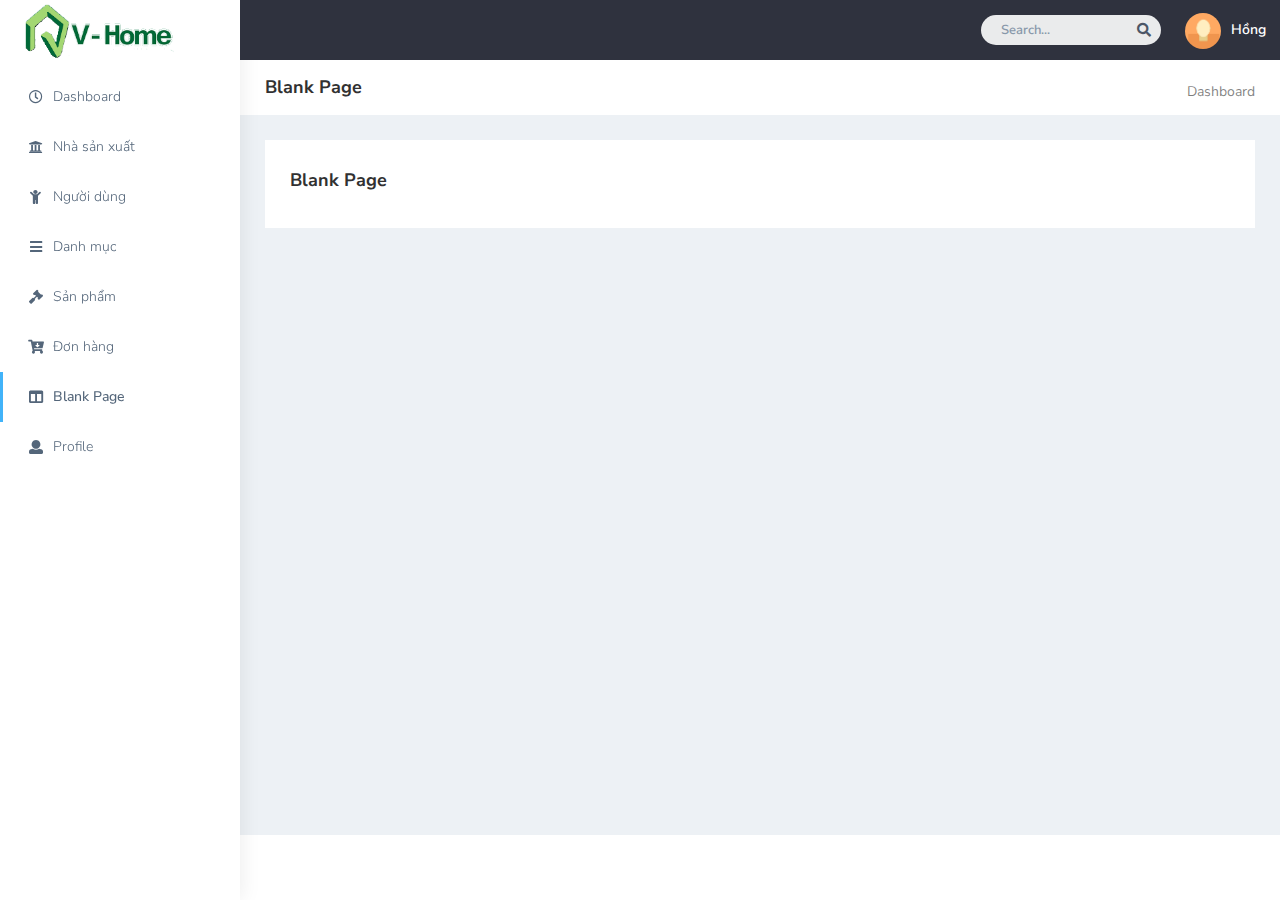
<file: admin/blank.html>
<!DOCTYPE html>
<html dir="ltr" lang="en">

<head>
    <meta charset="utf-8">
    <meta http-equiv="X-UA-Compatible" content="IE=edge">
    <!-- Tell the browser to be responsive to screen width -->
    <meta name="viewport" content="width=device-width, initial-scale=1">
    <title>Admin</title>
    <!-- Custom CSS -->
    <link href="css/style.min.css" rel="stylesheet">
    <!-- HTML5 Shim and Respond.js IE8 support of HTML5 elements and media queries -->
    <!-- WARNING: Respond.js doesn't work if you view the page via file:// -->
    <!--[if lt IE 9]>
    <script src="https://oss.maxcdn.com/libs/html5shiv/3.7.0/html5shiv.js"></script>
    <script src="https://oss.maxcdn.com/libs/respond.js/1.4.2/respond.min.js"></script>
<![endif]-->
</head>

<body>
    <!-- ============================================================== -->
    <!-- Preloader - style you can find in spinners.css -->
    <!-- ============================================================== -->
    <div class="preloader">
        <div class="lds-ripple">
            <div class="lds-pos"></div>
            <div class="lds-pos"></div>
        </div>
    </div>
    <!-- ============================================================== -->
    <!-- Main wrapper - style you can find in pages.scss -->
    <!-- ============================================================== -->
    <div id="main-wrapper" data-layout="vertical" data-navbarbg="skin5" data-sidebartype="full"
        data-sidebar-position="absolute" data-header-position="absolute" data-boxed-layout="full">
        <!-- ============================================================== -->
        <!-- Topbar header - style you can find in pages.scss -->
        <!-- ============================================================== -->
        <header class="topbar" data-navbarbg="skin5">
            <nav class="navbar top-navbar navbar-expand-md navbar-dark">
                <div class="navbar-header" data-logobg="skin6">
                    <!-- ============================================================== -->
                    <!-- Logo -->
                    <!-- ============================================================== -->
                    <a class="navbar-brand" href="index.php">
                        <!-- Logo icon -->
                        <b class="logo-icon" style="margin-left: 15px;">
                            <!-- Dark Logo icon -->
                            <img src="plugins/images/logo.png" alt="homepage" height="55px"/>
                        </b>
                    </a>
                    <!-- ============================================================== -->
                    <!-- End Logo -->
                    <!-- ============================================================== -->
                    <!-- ============================================================== -->
                    <!-- toggle and nav items -->
                    <!-- ============================================================== -->
                    <!-- <a class="nav-toggler waves-effect waves-light text-dark d-block d-md-none"
                        href="javascript:void(0)"><i class="ti-menu ti-close"></i></a> -->
                </div>
                <!-- ============================================================== -->
                <!-- End Logo -->
                <!-- ============================================================== -->
                <div class="navbar-collapse collapse" id="navbarSupportedContent" data-navbarbg="skin5">
                   
                    <!-- ============================================================== -->
                    <!-- Right side toggle and nav items -->
                    <!-- ============================================================== -->
                    <ul class="navbar-nav ms-auto d-flex align-items-center">

                        <!-- ============================================================== -->
                        <!-- Search -->
                        <!-- ============================================================== -->
                        <li class=" in">
                            <form role="search" class="app-search d-none d-md-block me-3">
                                <input type="text" placeholder="Search..." class="form-control mt-0">
                                <a href="" class="active">
                                    <i class="fa fa-search"></i>
                                </a>
                            </form>
                        </li>
                        <!-- ============================================================== -->
                        <!-- User profile and search -->
                        <!-- ============================================================== -->
                        <li>
                            <a class="profile-pic" href="#">
                                <img src="plugins/images/users/1.jpg" alt="user-img" width="36"
                                    class="img-circle"><span class="text-white font-medium">Hồng</span></a>
                        </li>
                        <!-- ============================================================== -->
                        <!-- User profile and search -->
                        <!-- ============================================================== -->
                    </ul>
                </div>
            </nav>
        </header>
        <!-- ============================================================== -->
        <!-- End Topbar header -->
        <!-- ============================================================== -->
        <!-- ============================================================== -->
        <!-- Left Sidebar - style you can find in sidebar.scss  -->
        <!-- ============================================================== -->
        <aside class="left-sidebar" data-sidebarbg="skin6">
            <!-- Sidebar scroll-->
            <div class="scroll-sidebar">
                <!-- Sidebar navigation-->
                <nav class="sidebar-nav">
                    <ul id="sidebarnav">
                        <!-- User Profile-->
                        <li class="sidebar-item pt-2">
                            <a class="sidebar-link waves-effect waves-dark sidebar-link" href="index.php"
                                aria-expanded="false">
                                <i class="far fa-clock" aria-hidden="true"></i>
                                <span class="hide-menu">Dashboard</span>
                            </a>
                        </li>
                        <li class="sidebar-item">
                            <a class="sidebar-link waves-effect waves-dark sidebar-link" href="nhasanxuat.php"
                                aria-expanded="false">
                                <i class="fa fa-university" aria-hidden="true"></i>
                                <span class="hide-menu">Nhà sản xuất</span>
                            </a>
                        </li>
                        <li class="sidebar-item">
                            <a class="sidebar-link waves-effect waves-dark sidebar-link" href="quanLiNguoiDung.php"
                                aria-expanded="false">
                                <i class="fa fa-child" aria-hidden="true"></i>
                                <span class="hide-menu">Người dùng</span>
                            </a>
                        </li>
                        <li class="sidebar-item">
                            <a class="sidebar-link waves-effect waves-dark sidebar-link" href="quanLiDanhMuc.php"
                                aria-expanded="false">
                                <i class="fa fa-bars" aria-hidden="true"></i>
                                <span class="hide-menu">Danh mục</span>
                            </a>
                        </li>
                        <li class="sidebar-item">
                            <a class="sidebar-link waves-effect waves-dark sidebar-link" href="quanLiSanPham.php"
                                aria-expanded="false">
                                <i class="fa fa-gavel" aria-hidden="true"></i>
                                <span class="hide-menu">Sản phẩm</span>
                            </a>
                        </li>
                        <li class="sidebar-item">
                            <a class="sidebar-link waves-effect waves-dark sidebar-link" href="quanLiDonHang.php"
                                aria-expanded="false">
                                <i class="fa fa-cart-arrow-down" aria-hidden="true"></i>
                                <span class="hide-menu">Đơn hàng</span>
                            </a>
                        </li>
                        <li class="sidebar-item">
                            <a class="sidebar-link waves-effect waves-dark sidebar-link" href="blank.html"
                                aria-expanded="false">
                                <i class="fa fa-columns" aria-hidden="true"></i>
                                <span class="hide-menu">Blank Page</span>
                            </a>
                        </li>
                        <li class="sidebar-item">
                            <a class="sidebar-link waves-effect waves-dark sidebar-link" href="profile.php"
                                aria-expanded="false">
                                <i class="fa fa-user" aria-hidden="true"></i>
                                <span class="hide-menu">Profile</span>
                            </a>
                        </li>
                    </ul>

                </nav>
                <!-- End Sidebar navigation -->
            </div>
            <!-- End Sidebar scroll-->
        </aside>
        <!-- ============================================================== -->
        <!-- End Left Sidebar - style you can find in sidebar.scss  -->
        <!-- ============================================================== -->
        <!-- ============================================================== -->
        <!-- Page wrapper  -->
        <!-- ============================================================== -->
        <div class="page-wrapper" style="min-height: 250px;">
            <!-- ============================================================== -->
            <!-- Bread crumb and right sidebar toggle -->
            <!-- ============================================================== -->
            <div class="page-breadcrumb bg-white">
                <div class="row align-items-center">
                    <div class="col-lg-3 col-md-4 col-sm-4 col-xs-12">
                        <h4 class="page-title">Blank Page</h4>
                    </div>
                    <div class="col-lg-9 col-sm-8 col-md-8 col-xs-12">
                        <div class="d-md-flex">
                            <ol class="breadcrumb ms-auto">
                                <li><a href="index.php" class="fw-normal">Dashboard</a></li>
                            </ol>
                        </div>
                    </div>
                </div>
                <!-- /.col-lg-12 -->
            </div>
            <!-- ============================================================== -->
            <!-- End Bread crumb and right sidebar toggle -->
            <!-- ============================================================== -->
            <!-- ============================================================== -->
            <!-- Container fluid  -->
            <!-- ============================================================== -->
            <div class="container-fluid">
                <!-- ============================================================== -->
                <!-- Start Page Content -->
                <!-- ============================================================== -->
                <div class="row">
                    <div class="col-md-12">
                        <div class="white-box">
                            <h3 class="box-title">Blank Page</h3>
                        </div>
                    </div>
                </div>
                <!-- ============================================================== -->
                <!-- End PAge Content -->
                <!-- ============================================================== -->
                <!-- ============================================================== -->
                <!-- Right sidebar -->
                <!-- ============================================================== -->
                <!-- .right-sidebar -->
                <!-- ============================================================== -->
                <!-- End Right sidebar -->
                <!-- ============================================================== -->
            </div>
            <!-- ============================================================== -->
            <!-- End Container fluid  -->
            <!-- ============================================================== -->
            <!-- ============================================================== -->
            <!-- footer -->
            <!-- ============================================================== -->
            <footer class="footer text-center"><a
                    href="#"></a>
            </footer>
            <!-- ============================================================== -->
            <!-- End footer -->
            <!-- ============================================================== -->
        </div>
        <!-- ============================================================== -->
        <!-- End Page wrapper  -->
        <!-- ============================================================== -->
    </div>
    <!-- ============================================================== -->
    <!-- End Wrapper -->
    <!-- ============================================================== -->
    <!-- ============================================================== -->
    <!-- All Jquery -->
    <!-- ============================================================== -->
    <script src="plugins/bower_components/jquery/dist/jquery.min.js"></script>
    <!-- Bootstrap tether Core JavaScript -->
    <script src="bootstrap/dist/js/bootstrap.bundle.min.js"></script>
    <script src="js/app-style-switcher.js"></script>
    <!--Wave Effects -->
    <script src="js/waves.js"></script>
    <!--Menu sidebar -->
    <script src="js/sidebarmenu.js"></script>
    <!--Custom JavaScript -->
    <script src="js/custom.js"></script>
</body>

</html>
</file>
<file: admin/css/style.min.css>
@charset "UTF-8";@import url(https://fonts.googleapis.com/css?family=Nunito+Sans:300,400,600,700,800);@import 'icons/font-awesome/css/fontawesome-all.min.css';@import 'icons/themify-icons/themify-icons.css';.search-box .app-search .form-control{border-radius:0px}.topbar .dropdown-menu .with-arrow>span{transform:rotate(45deg);-ms-transform:rotate(45deg);-webkit-transform:rotate(45deg);-o-transform:rotate(45deg);-moz-transform:rotate(45deg)}

/*!
 * Bootstrap v5.0.0-beta1 (https://getbootstrap.com/)
 * Copyright 2011-2020 The Bootstrap Authors
 * Copyright 2011-2020 Twitter, Inc.
 * Licensed under MIT (https://github.com/twbs/bootstrap/blob/main/LICENSE)
 */:root{--bs-blue:#0d6efd;--bs-indigo:#6610f2;--bs-purple:#6f42c1;--bs-pink:#d63384;--bs-red:#f33155;--bs-orange:#fd7e14;--bs-yellow:#ffc107;--bs-green:#7ace4c;--bs-teal:#20c997;--bs-cyan:#4fc3f7;--bs-white:#fff;--bs-gray:#8898aa;--bs-gray-dark:#313131;--bs-primary:#707cd2;--bs-secondary:#8898aa;--bs-success:#7ace4c;--bs-info:#2cabe3;--bs-warning:#ffc36d;--bs-danger:#f33155;--bs-light:#f7fafc;--bs-dark:#313131;--bs-cyan:#4fc3f7;--bs-orange:#ffc36d;--bs-purple:#707cd2;--bs-inverse:#4c5667;--bs-font-sans-serif:"Nunito Sans",sans-serif;--bs-font-monospace:SFMono-Regular,Menlo,Monaco,Consolas,"Liberation Mono","Courier New",monospace;--bs-gradient:linear-gradient(180deg,rgba(255,255,255,0.15),rgba(255,255,255,0))}*,:after,:before{-webkit-box-sizing:border-box;box-sizing:border-box}@media (prefers-reduced-motion:no-preference){:root{scroll-behavior:smooth}}body{margin:0;font-family:var(--bs-font-sans-serif);font-size:0.875rem;font-weight:400;line-height:1.5;color:#313131;background-color:#edf1f5;-webkit-text-size-adjust:100%;-webkit-tap-highlight-color:rgba(0,0,0,0)}[tabindex="-1"]:focus:not(:focus-visible){outline:0!important}hr{margin:1rem 0;color:inherit;background-color:currentColor;border:0;opacity:0.25}hr:not([size]){height:1px}.h1,.h2,.h3,.h4,.h5,.h6,h1,h2,h3,h4,h5,h6{margin-top:0;margin-bottom:0.5rem;font-weight:400;line-height:1.2;color:inherit}.h1,h1{font-size:calc(1.35rem + 1.2vw)}@media (min-width:1200px){.h1,h1{font-size:2.25rem}}.h2,h2{font-size:calc(1.3125rem + 0.75vw)}@media (min-width:1200px){.h2,h2{font-size:1.875rem}}.h3,h3{font-size:calc(1.275rem + 0.3vw)}@media (min-width:1200px){.h3,h3{font-size:1.5rem}}.h4,h4{font-size:1.125rem}.h5,h5{font-size:1rem}.h6,h6{font-size:0.875rem}p{margin-top:0;margin-bottom:1rem}abbr[data-bs-original-title],abbr[title]{text-decoration:underline;-webkit-text-decoration:underline dotted;text-decoration:underline dotted;cursor:help;-webkit-text-decoration-skip-ink:none;text-decoration-skip-ink:none}address{margin-bottom:1rem;font-style:normal;line-height:inherit}ol,ul{padding-left:2rem}dl,ol,ul{margin-top:0;margin-bottom:1rem}ol ol,ol ul,ul ol,ul ul{margin-bottom:0}dt{font-weight:700}dd{margin-bottom:0.5rem;margin-left:0}blockquote{margin:0 0 1rem}b,strong{font-weight:bolder}.small,small{font-size:0.875em}.mark,mark{padding:0.2em;background-color:#fcf8e3}sub,sup{position:relative;font-size:0.75em;line-height:0;vertical-align:baseline}sub{bottom:-0.25em}sup{top:-0.5em}a{color:#0d6efd;text-decoration:underline}a:hover{color:#0a58ca;text-decoration:none}a:not([href]):not([class]),a:not([href]):not([class]):hover{color:inherit;text-decoration:none}code,kbd,pre,samp{font-family:var(--bs-font-monospace);font-size:1em;direction:ltr;unicode-bidi:bidi-override}pre{display:block;margin-top:0;margin-bottom:1rem;overflow:auto;font-size:0.875em}pre code{font-size:inherit;color:inherit;word-break:normal}code{font-size:0.875em;color:#d63384;word-wrap:break-word}a>code{color:inherit}kbd{padding:0.2rem 0.4rem;font-size:0.875em;color:#fff;background-color:#3e5569;border-radius:1px}kbd kbd{padding:0;font-size:1em;font-weight:700}figure{margin:0 0 1rem}img,svg{vertical-align:middle}table{caption-side:bottom;border-collapse:collapse}caption{padding-top:0.5rem;padding-bottom:0.5rem;color:#8898aa;text-align:left}th{text-align:inherit;text-align:-webkit-match-parent}tbody,td,tfoot,th,thead,tr{border-color:inherit;border-style:solid;border-width:0}label{display:inline-block}button{border-radius:0}button:focus{outline:dotted 1px;outline:-webkit-focus-ring-color auto 5px}button,input,optgroup,select,textarea{margin:0;font-family:inherit;font-size:inherit;line-height:inherit}button,select{text-transform:none}[role=button]{cursor:pointer}select{word-wrap:normal}[list]::-webkit-calendar-picker-indicator{display:none}[type=button],[type=reset],[type=submit],button{-webkit-appearance:button}[type=button]:not(:disabled),[type=reset]:not(:disabled),[type=submit]:not(:disabled),button:not(:disabled){cursor:pointer}::-moz-focus-inner{padding:0;border-style:none}textarea{resize:vertical}fieldset{min-width:0;padding:0;margin:0;border:0}legend{float:left;width:100%;padding:0;margin-bottom:0.5rem;font-size:calc(1.275rem + 0.3vw);line-height:inherit}@media (min-width:1200px){legend{font-size:1.5rem}}legend+*{clear:left}::-webkit-datetime-edit-day-field,::-webkit-datetime-edit-fields-wrapper,::-webkit-datetime-edit-hour-field,::-webkit-datetime-edit-minute,::-webkit-datetime-edit-month-field,::-webkit-datetime-edit-text,::-webkit-datetime-edit-year-field{padding:0}::-webkit-inner-spin-button{height:auto}[type=search]{outline-offset:-2px;-webkit-appearance:textfield}::-webkit-search-decoration{-webkit-appearance:none}::-webkit-color-swatch-wrapper{padding:0}::file-selector-button{font:inherit}::-webkit-file-upload-button{font:inherit;-webkit-appearance:button}output{display:inline-block}iframe{border:0}summary{display:list-item;cursor:pointer}progress{vertical-align:baseline}[hidden]{display:none!important}.lead{font-size:1.09375rem;font-weight:300}.display-1{font-size:calc(1.625rem + 4.5vw);font-weight:300;line-height:1.2}@media (min-width:1200px){.display-1{font-size:5rem}}.display-2{font-size:calc(1.575rem + 3.9vw);font-weight:300;line-height:1.2}@media (min-width:1200px){.display-2{font-size:4.5rem}}.display-3{font-size:calc(1.525rem + 3.3vw);font-weight:300;line-height:1.2}@media (min-width:1200px){.display-3{font-size:4rem}}.display-4{font-size:calc(1.475rem + 2.7vw);font-weight:300;line-height:1.2}@media (min-width:1200px){.display-4{font-size:3.5rem}}.display-5{font-size:calc(1.425rem + 2.1vw);font-weight:300;line-height:1.2}@media (min-width:1200px){.display-5{font-size:3rem}}.display-6{font-size:calc(1.375rem + 1.5vw);font-weight:300;line-height:1.2}@media (min-width:1200px){.display-6{font-size:2.5rem}}.list-unstyled{padding-left:0;list-style:none}.list-inline{padding-left:0;list-style:none}.list-inline-item{display:inline-block}.list-inline-item:not(:last-child){margin-right:0.5rem}.initialism{font-size:0.875em;text-transform:uppercase}.blockquote{margin-bottom:1rem;font-size:1.09375rem}.blockquote>:last-child{margin-bottom:0}.blockquote-footer{margin-top:-1rem;margin-bottom:1rem;font-size:0.875em;color:#8898aa}.blockquote-footer:before{content:"— "}.img-fluid{max-width:100%;height:auto}.img-thumbnail{padding:0.25rem;background-color:#edf1f5;border:1px solid #e4e7ea;border-radius:2px;-webkit-box-shadow:0 0.125rem 0.25rem rgba(0,0,0,0.075);box-shadow:0 0.125rem 0.25rem rgba(0,0,0,0.075);max-width:100%;height:auto}.figure{display:inline-block}.figure-img{margin-bottom:0.5rem;line-height:1}.figure-caption{font-size:0.875em;color:#8898aa}.container,.container-fluid,.container-lg,.container-md,.container-sm,.container-xl,.container-xxl{width:100%;padding-right:var(--bs-gutter-x,0.75rem);padding-left:var(--bs-gutter-x,0.75rem);margin-right:auto;margin-left:auto}@media (min-width:576px){.container,.container-sm{max-width:540px}}@media (min-width:768px){.container,.container-md,.container-sm{max-width:720px}}@media (min-width:992px){.container,.container-lg,.container-md,.container-sm{max-width:960px}}@media (min-width:1200px){.container,.container-lg,.container-md,.container-sm,.container-xl{max-width:1140px}}.container,.container-lg,.container-md,.container-sm,.container-xlg,.container-xl{max-width:1320px}.row{--bs-gutter-x:1.5rem;--bs-gutter-y:0;display:-webkit-box;display:-ms-flexbox;display:flex;-ms-flex-wrap:wrap;flex-wrap:wrap;margin-top:calc(var(--bs-gutter-y) * -1);margin-right:calc(var(--bs-gutter-x) / -2);margin-left:calc(var(--bs-gutter-x) / -2)}.row>*{-ms-flex-negative:0;flex-shrink:0;width:100%;max-width:100%;padding-right:calc(var(--bs-gutter-x) / 2);padding-left:calc(var(--bs-gutter-x) / 2);margin-top:var(--bs-gutter-y)}.col{-webkit-box-flex:1;-ms-flex:1 0 0%;flex:1 0 0%}.row-cols-auto>*{-webkit-box-flex:0;-ms-flex:0 0 auto;flex:0 0 auto;width:auto}.row-cols-1>*{-webkit-box-flex:0;-ms-flex:0 0 auto;flex:0 0 auto;width:100%}.row-cols-2>*{-webkit-box-flex:0;-ms-flex:0 0 auto;flex:0 0 auto;width:50%}.row-cols-3>*{-webkit-box-flex:0;-ms-flex:0 0 auto;flex:0 0 auto;width:33.3333333333%}.row-cols-4>*{-webkit-box-flex:0;-ms-flex:0 0 auto;flex:0 0 auto;width:25%}.row-cols-5>*{-webkit-box-flex:0;-ms-flex:0 0 auto;flex:0 0 auto;width:20%}.row-cols-6>*{-webkit-box-flex:0;-ms-flex:0 0 auto;flex:0 0 auto;width:16.6666666667%}.col-auto{-webkit-box-flex:0;-ms-flex:0 0 auto;flex:0 0 auto;width:auto}.col-1{-webkit-box-flex:0;-ms-flex:0 0 auto;flex:0 0 auto;width:8.3333333333%}.col-2{-webkit-box-flex:0;-ms-flex:0 0 auto;flex:0 0 auto;width:16.6666666667%}.col-3{-webkit-box-flex:0;-ms-flex:0 0 auto;flex:0 0 auto;width:25%}.col-4{-webkit-box-flex:0;-ms-flex:0 0 auto;flex:0 0 auto;width:33.3333333333%}.col-5{-webkit-box-flex:0;-ms-flex:0 0 auto;flex:0 0 auto;width:41.6666666667%}.col-6{-webkit-box-flex:0;-ms-flex:0 0 auto;flex:0 0 auto;width:50%}.col-7{-webkit-box-flex:0;-ms-flex:0 0 auto;flex:0 0 auto;width:58.3333333333%}.col-8{-webkit-box-flex:0;-ms-flex:0 0 auto;flex:0 0 auto;width:66.6666666667%}.col-9{-webkit-box-flex:0;-ms-flex:0 0 auto;flex:0 0 auto;width:75%}.col-10{-webkit-box-flex:0;-ms-flex:0 0 auto;flex:0 0 auto;width:83.3333333333%}.col-11{-webkit-box-flex:0;-ms-flex:0 0 auto;flex:0 0 auto;width:91.6666666667%}.col-12{-webkit-box-flex:0;-ms-flex:0 0 auto;flex:0 0 auto;width:100%}.offset-1{margin-left:8.3333333333%}.offset-2{margin-left:16.6666666667%}.offset-3{margin-left:25%}.offset-4{margin-left:33.3333333333%}.offset-5{margin-left:41.6666666667%}.offset-6{margin-left:50%}.offset-7{margin-left:58.3333333333%}.offset-8{margin-left:66.6666666667%}.offset-9{margin-left:75%}.offset-10{margin-left:83.3333333333%}.offset-11{margin-left:91.6666666667%}.g-0,.gx-0{--bs-gutter-x:0}.g-0,.gy-0{--bs-gutter-y:0}.g-1,.gx-1{--bs-gutter-x:0.25rem}.g-1,.gy-1{--bs-gutter-y:0.25rem}.g-2,.gx-2{--bs-gutter-x:0.5rem}.g-2,.gy-2{--bs-gutter-y:0.5rem}.g-3,.gx-3{--bs-gutter-x:1rem}.g-3,.gy-3{--bs-gutter-y:1rem}.g-4,.gx-4{--bs-gutter-x:1.5rem}.g-4,.gy-4{--bs-gutter-y:1.5rem}.g-5,.gx-5{--bs-gutter-x:3rem}.g-5,.gy-5{--bs-gutter-y:3rem}@media (min-width:576px){.col-sm{-webkit-box-flex:1;-ms-flex:1 0 0%;flex:1 0 0%}.row-cols-sm-auto>*{-webkit-box-flex:0;-ms-flex:0 0 auto;flex:0 0 auto;width:auto}.row-cols-sm-1>*{-webkit-box-flex:0;-ms-flex:0 0 auto;flex:0 0 auto;width:100%}.row-cols-sm-2>*{-webkit-box-flex:0;-ms-flex:0 0 auto;flex:0 0 auto;width:50%}.row-cols-sm-3>*{-webkit-box-flex:0;-ms-flex:0 0 auto;flex:0 0 auto;width:33.3333333333%}.row-cols-sm-4>*{-webkit-box-flex:0;-ms-flex:0 0 auto;flex:0 0 auto;width:25%}.row-cols-sm-5>*{-webkit-box-flex:0;-ms-flex:0 0 auto;flex:0 0 auto;width:20%}.row-cols-sm-6>*{-webkit-box-flex:0;-ms-flex:0 0 auto;flex:0 0 auto;width:16.6666666667%}.col-sm-auto{-webkit-box-flex:0;-ms-flex:0 0 auto;flex:0 0 auto;width:auto}.col-sm-1{-webkit-box-flex:0;-ms-flex:0 0 auto;flex:0 0 auto;width:8.3333333333%}.col-sm-2{-webkit-box-flex:0;-ms-flex:0 0 auto;flex:0 0 auto;width:16.6666666667%}.col-sm-3{-webkit-box-flex:0;-ms-flex:0 0 auto;flex:0 0 auto;width:25%}.col-sm-4{-webkit-box-flex:0;-ms-flex:0 0 auto;flex:0 0 auto;width:33.3333333333%}.col-sm-5{-webkit-box-flex:0;-ms-flex:0 0 auto;flex:0 0 auto;width:41.6666666667%}.col-sm-6{-webkit-box-flex:0;-ms-flex:0 0 auto;flex:0 0 auto;width:50%}.col-sm-7{-webkit-box-flex:0;-ms-flex:0 0 auto;flex:0 0 auto;width:58.3333333333%}.col-sm-8{-webkit-box-flex:0;-ms-flex:0 0 auto;flex:0 0 auto;width:66.6666666667%}.col-sm-9{-webkit-box-flex:0;-ms-flex:0 0 auto;flex:0 0 auto;width:75%}.col-sm-10{-webkit-box-flex:0;-ms-flex:0 0 auto;flex:0 0 auto;width:83.3333333333%}.col-sm-11{-webkit-box-flex:0;-ms-flex:0 0 auto;flex:0 0 auto;width:91.6666666667%}.col-sm-12{-webkit-box-flex:0;-ms-flex:0 0 auto;flex:0 0 auto;width:100%}.offset-sm-0{margin-left:0}.offset-sm-1{margin-left:8.3333333333%}.offset-sm-2{margin-left:16.6666666667%}.offset-sm-3{margin-left:25%}.offset-sm-4{margin-left:33.3333333333%}.offset-sm-5{margin-left:41.6666666667%}.offset-sm-6{margin-left:50%}.offset-sm-7{margin-left:58.3333333333%}.offset-sm-8{margin-left:66.6666666667%}.offset-sm-9{margin-left:75%}.offset-sm-10{margin-left:83.3333333333%}.offset-sm-11{margin-left:91.6666666667%}.g-sm-0,.gx-sm-0{--bs-gutter-x:0}.g-sm-0,.gy-sm-0{--bs-gutter-y:0}.g-sm-1,.gx-sm-1{--bs-gutter-x:0.25rem}.g-sm-1,.gy-sm-1{--bs-gutter-y:0.25rem}.g-sm-2,.gx-sm-2{--bs-gutter-x:0.5rem}.g-sm-2,.gy-sm-2{--bs-gutter-y:0.5rem}.g-sm-3,.gx-sm-3{--bs-gutter-x:1rem}.g-sm-3,.gy-sm-3{--bs-gutter-y:1rem}.g-sm-4,.gx-sm-4{--bs-gutter-x:1.5rem}.g-sm-4,.gy-sm-4{--bs-gutter-y:1.5rem}.g-sm-5,.gx-sm-5{--bs-gutter-x:3rem}.g-sm-5,.gy-sm-5{--bs-gutter-y:3rem}}@media (min-width:768px){.col-md{-webkit-box-flex:1;-ms-flex:1 0 0%;flex:1 0 0%}.row-cols-md-auto>*{-webkit-box-flex:0;-ms-flex:0 0 auto;flex:0 0 auto;width:auto}.row-cols-md-1>*{-webkit-box-flex:0;-ms-flex:0 0 auto;flex:0 0 auto;width:100%}.row-cols-md-2>*{-webkit-box-flex:0;-ms-flex:0 0 auto;flex:0 0 auto;width:50%}.row-cols-md-3>*{-webkit-box-flex:0;-ms-flex:0 0 auto;flex:0 0 auto;width:33.3333333333%}.row-cols-md-4>*{-webkit-box-flex:0;-ms-flex:0 0 auto;flex:0 0 auto;width:25%}.row-cols-md-5>*{-webkit-box-flex:0;-ms-flex:0 0 auto;flex:0 0 auto;width:20%}.row-cols-md-6>*{-webkit-box-flex:0;-ms-flex:0 0 auto;flex:0 0 auto;width:16.6666666667%}.col-md-auto{-webkit-box-flex:0;-ms-flex:0 0 auto;flex:0 0 auto;width:auto}.col-md-1{-webkit-box-flex:0;-ms-flex:0 0 auto;flex:0 0 auto;width:8.3333333333%}.col-md-2{-webkit-box-flex:0;-ms-flex:0 0 auto;flex:0 0 auto;width:16.6666666667%}.col-md-3{-webkit-box-flex:0;-ms-flex:0 0 auto;flex:0 0 auto;width:25%}.col-md-4{-webkit-box-flex:0;-ms-flex:0 0 auto;flex:0 0 auto;width:33.3333333333%}.col-md-5{-webkit-box-flex:0;-ms-flex:0 0 auto;flex:0 0 auto;width:41.6666666667%}.col-md-6{-webkit-box-flex:0;-ms-flex:0 0 auto;flex:0 0 auto;width:50%}.col-md-7{-webkit-box-flex:0;-ms-flex:0 0 auto;flex:0 0 auto;width:58.3333333333%}.col-md-8{-webkit-box-flex:0;-ms-flex:0 0 auto;flex:0 0 auto;width:66.6666666667%}.col-md-9{-webkit-box-flex:0;-ms-flex:0 0 auto;flex:0 0 auto;width:75%}.col-md-10{-webkit-box-flex:0;-ms-flex:0 0 auto;flex:0 0 auto;width:83.3333333333%}.col-md-11{-webkit-box-flex:0;-ms-flex:0 0 auto;flex:0 0 auto;width:91.6666666667%}.col-md-12{-webkit-box-flex:0;-ms-flex:0 0 auto;flex:0 0 auto;width:100%}.offset-md-0{margin-left:0}.offset-md-1{margin-left:8.3333333333%}.offset-md-2{margin-left:16.6666666667%}.offset-md-3{margin-left:25%}.offset-md-4{margin-left:33.3333333333%}.offset-md-5{margin-left:41.6666666667%}.offset-md-6{margin-left:50%}.offset-md-7{margin-left:58.3333333333%}.offset-md-8{margin-left:66.6666666667%}.offset-md-9{margin-left:75%}.offset-md-10{margin-left:83.3333333333%}.offset-md-11{margin-left:91.6666666667%}.g-md-0,.gx-md-0{--bs-gutter-x:0}.g-md-0,.gy-md-0{--bs-gutter-y:0}.g-md-1,.gx-md-1{--bs-gutter-x:0.25rem}.g-md-1,.gy-md-1{--bs-gutter-y:0.25rem}.g-md-2,.gx-md-2{--bs-gutter-x:0.5rem}.g-md-2,.gy-md-2{--bs-gutter-y:0.5rem}.g-md-3,.gx-md-3{--bs-gutter-x:1rem}.g-md-3,.gy-md-3{--bs-gutter-y:1rem}.g-md-4,.gx-md-4{--bs-gutter-x:1.5rem}.g-md-4,.gy-md-4{--bs-gutter-y:1.5rem}.g-md-5,.gx-md-5{--bs-gutter-x:3rem}.g-md-5,.gy-md-5{--bs-gutter-y:3rem}}@media (min-width:992px){.col-lg{-webkit-box-flex:1;-ms-flex:1 0 0%;flex:1 0 0%}.row-cols-lg-auto>*{-webkit-box-flex:0;-ms-flex:0 0 auto;flex:0 0 auto;width:auto}.row-cols-lg-1>*{-webkit-box-flex:0;-ms-flex:0 0 auto;flex:0 0 auto;width:100%}.row-cols-lg-2>*{-webkit-box-flex:0;-ms-flex:0 0 auto;flex:0 0 auto;width:50%}.row-cols-lg-3>*{-webkit-box-flex:0;-ms-flex:0 0 auto;flex:0 0 auto;width:33.3333333333%}.row-cols-lg-4>*{-webkit-box-flex:0;-ms-flex:0 0 auto;flex:0 0 auto;width:25%}.row-cols-lg-5>*{-webkit-box-flex:0;-ms-flex:0 0 auto;flex:0 0 auto;width:20%}.row-cols-lg-6>*{-webkit-box-flex:0;-ms-flex:0 0 auto;flex:0 0 auto;width:16.6666666667%}.col-lg-auto{-webkit-box-flex:0;-ms-flex:0 0 auto;flex:0 0 auto;width:auto}.col-lg-1{-webkit-box-flex:0;-ms-flex:0 0 auto;flex:0 0 auto;width:8.3333333333%}.col-lg-2{-webkit-box-flex:0;-ms-flex:0 0 auto;flex:0 0 auto;width:16.6666666667%}.col-lg-3{-webkit-box-flex:0;-ms-flex:0 0 auto;flex:0 0 auto;width:25%}.col-lg-4{-webkit-box-flex:0;-ms-flex:0 0 auto;flex:0 0 auto;width:33.3333333333%}.col-lg-5{-webkit-box-flex:0;-ms-flex:0 0 auto;flex:0 0 auto;width:41.6666666667%}.col-lg-6{-webkit-box-flex:0;-ms-flex:0 0 auto;flex:0 0 auto;width:50%}.col-lg-7{-webkit-box-flex:0;-ms-flex:0 0 auto;flex:0 0 auto;width:58.3333333333%}.col-lg-8{-webkit-box-flex:0;-ms-flex:0 0 auto;flex:0 0 auto;width:66.6666666667%}.col-lg-9{-webkit-box-flex:0;-ms-flex:0 0 auto;flex:0 0 auto;width:75%}.col-lg-10{-webkit-box-flex:0;-ms-flex:0 0 auto;flex:0 0 auto;width:83.3333333333%}.col-lg-11{-webkit-box-flex:0;-ms-flex:0 0 auto;flex:0 0 auto;width:91.6666666667%}.col-lg-12{-webkit-box-flex:0;-ms-flex:0 0 auto;flex:0 0 auto;width:100%}.offset-lg-0{margin-left:0}.offset-lg-1{margin-left:8.3333333333%}.offset-lg-2{margin-left:16.6666666667%}.offset-lg-3{margin-left:25%}.offset-lg-4{margin-left:33.3333333333%}.offset-lg-5{margin-left:41.6666666667%}.offset-lg-6{margin-left:50%}.offset-lg-7{margin-left:58.3333333333%}.offset-lg-8{margin-left:66.6666666667%}.offset-lg-9{margin-left:75%}.offset-lg-10{margin-left:83.3333333333%}.offset-lg-11{margin-left:91.6666666667%}.g-lg-0,.gx-lg-0{--bs-gutter-x:0}.g-lg-0,.gy-lg-0{--bs-gutter-y:0}.g-lg-1,.gx-lg-1{--bs-gutter-x:0.25rem}.g-lg-1,.gy-lg-1{--bs-gutter-y:0.25rem}.g-lg-2,.gx-lg-2{--bs-gutter-x:0.5rem}.g-lg-2,.gy-lg-2{--bs-gutter-y:0.5rem}.g-lg-3,.gx-lg-3{--bs-gutter-x:1rem}.g-lg-3,.gy-lg-3{--bs-gutter-y:1rem}.g-lg-4,.gx-lg-4{--bs-gutter-x:1.5rem}.g-lg-4,.gy-lg-4{--bs-gutter-y:1.5rem}.g-lg-5,.gx-lg-5{--bs-gutter-x:3rem}.g-lg-5,.gy-lg-5{--bs-gutter-y:3rem}}@media (min-width:1200px){.col-xl{-webkit-box-flex:1;-ms-flex:1 0 0%;flex:1 0 0%}.row-cols-xl-auto>*{-webkit-box-flex:0;-ms-flex:0 0 auto;flex:0 0 auto;width:auto}.row-cols-xl-1>*{-webkit-box-flex:0;-ms-flex:0 0 auto;flex:0 0 auto;width:100%}.row-cols-xl-2>*{-webkit-box-flex:0;-ms-flex:0 0 auto;flex:0 0 auto;width:50%}.row-cols-xl-3>*{-webkit-box-flex:0;-ms-flex:0 0 auto;flex:0 0 auto;width:33.3333333333%}.row-cols-xl-4>*{-webkit-box-flex:0;-ms-flex:0 0 auto;flex:0 0 auto;width:25%}.row-cols-xl-5>*{-webkit-box-flex:0;-ms-flex:0 0 auto;flex:0 0 auto;width:20%}.row-cols-xl-6>*{-webkit-box-flex:0;-ms-flex:0 0 auto;flex:0 0 auto;width:16.6666666667%}.col-xl-auto{-webkit-box-flex:0;-ms-flex:0 0 auto;flex:0 0 auto;width:auto}.col-xl-1{-webkit-box-flex:0;-ms-flex:0 0 auto;flex:0 0 auto;width:8.3333333333%}.col-xl-2{-webkit-box-flex:0;-ms-flex:0 0 auto;flex:0 0 auto;width:16.6666666667%}.col-xl-3{-webkit-box-flex:0;-ms-flex:0 0 auto;flex:0 0 auto;width:25%}.col-xl-4{-webkit-box-flex:0;-ms-flex:0 0 auto;flex:0 0 auto;width:33.3333333333%}.col-xl-5{-webkit-box-flex:0;-ms-flex:0 0 auto;flex:0 0 auto;width:41.6666666667%}.col-xl-6{-webkit-box-flex:0;-ms-flex:0 0 auto;flex:0 0 auto;width:50%}.col-xl-7{-webkit-box-flex:0;-ms-flex:0 0 auto;flex:0 0 auto;width:58.3333333333%}.col-xl-8{-webkit-box-flex:0;-ms-flex:0 0 auto;flex:0 0 auto;width:66.6666666667%}.col-xl-9{-webkit-box-flex:0;-ms-flex:0 0 auto;flex:0 0 auto;width:75%}.col-xl-10{-webkit-box-flex:0;-ms-flex:0 0 auto;flex:0 0 auto;width:83.3333333333%}.col-xl-11{-webkit-box-flex:0;-ms-flex:0 0 auto;flex:0 0 auto;width:91.6666666667%}.col-xl-12{-webkit-box-flex:0;-ms-flex:0 0 auto;flex:0 0 auto;width:100%}.offset-xl-0{margin-left:0}.offset-xl-1{margin-left:8.3333333333%}.offset-xl-2{margin-left:16.6666666667%}.offset-xl-3{margin-left:25%}.offset-xl-4{margin-left:33.3333333333%}.offset-xl-5{margin-left:41.6666666667%}.offset-xl-6{margin-left:50%}.offset-xl-7{margin-left:58.3333333333%}.offset-xl-8{margin-left:66.6666666667%}.offset-xl-9{margin-left:75%}.offset-xl-10{margin-left:83.3333333333%}.offset-xl-11{margin-left:91.6666666667%}.g-xl-0,.gx-xl-0{--bs-gutter-x:0}.g-xl-0,.gy-xl-0{--bs-gutter-y:0}.g-xl-1,.gx-xl-1{--bs-gutter-x:0.25rem}.g-xl-1,.gy-xl-1{--bs-gutter-y:0.25rem}.g-xl-2,.gx-xl-2{--bs-gutter-x:0.5rem}.g-xl-2,.gy-xl-2{--bs-gutter-y:0.5rem}.g-xl-3,.gx-xl-3{--bs-gutter-x:1rem}.g-xl-3,.gy-xl-3{--bs-gutter-y:1rem}.g-xl-4,.gx-xl-4{--bs-gutter-x:1.5rem}.g-xl-4,.gy-xl-4{--bs-gutter-y:1.5rem}.g-xl-5,.gx-xl-5{--bs-gutter-x:3rem}.g-xl-5,.gy-xl-5{--bs-gutter-y:3rem}}@media (min-width:1600px){.col-xlg{-webkit-box-flex:1;-ms-flex:1 0 0%;flex:1 0 0%}.row-cols-xlg-auto>*{-webkit-box-flex:0;-ms-flex:0 0 auto;flex:0 0 auto;width:auto}.row-cols-xlg-1>*{-webkit-box-flex:0;-ms-flex:0 0 auto;flex:0 0 auto;width:100%}.row-cols-xlg-2>*{-webkit-box-flex:0;-ms-flex:0 0 auto;flex:0 0 auto;width:50%}.row-cols-xlg-3>*{-webkit-box-flex:0;-ms-flex:0 0 auto;flex:0 0 auto;width:33.3333333333%}.row-cols-xlg-4>*{-webkit-box-flex:0;-ms-flex:0 0 auto;flex:0 0 auto;width:25%}.row-cols-xlg-5>*{-webkit-box-flex:0;-ms-flex:0 0 auto;flex:0 0 auto;width:20%}.row-cols-xlg-6>*{-webkit-box-flex:0;-ms-flex:0 0 auto;flex:0 0 auto;width:16.6666666667%}.col-xlg-auto{-webkit-box-flex:0;-ms-flex:0 0 auto;flex:0 0 auto;width:auto}.col-xlg-1{-webkit-box-flex:0;-ms-flex:0 0 auto;flex:0 0 auto;width:8.3333333333%}.col-xlg-2{-webkit-box-flex:0;-ms-flex:0 0 auto;flex:0 0 auto;width:16.6666666667%}.col-xlg-3{-webkit-box-flex:0;-ms-flex:0 0 auto;flex:0 0 auto;width:25%}.col-xlg-4{-webkit-box-flex:0;-ms-flex:0 0 auto;flex:0 0 auto;width:33.3333333333%}.col-xlg-5{-webkit-box-flex:0;-ms-flex:0 0 auto;flex:0 0 auto;width:41.6666666667%}.col-xlg-6{-webkit-box-flex:0;-ms-flex:0 0 auto;flex:0 0 auto;width:50%}.col-xlg-7{-webkit-box-flex:0;-ms-flex:0 0 auto;flex:0 0 auto;width:58.3333333333%}.col-xlg-8{-webkit-box-flex:0;-ms-flex:0 0 auto;flex:0 0 auto;width:66.6666666667%}.col-xlg-9{-webkit-box-flex:0;-ms-flex:0 0 auto;flex:0 0 auto;width:75%}.col-xlg-10{-webkit-box-flex:0;-ms-flex:0 0 auto;flex:0 0 auto;width:83.3333333333%}.col-xlg-11{-webkit-box-flex:0;-ms-flex:0 0 auto;flex:0 0 auto;width:91.6666666667%}.col-xlg-12{-webkit-box-flex:0;-ms-flex:0 0 auto;flex:0 0 auto;width:100%}.offset-xlg-0{margin-left:0}.offset-xlg-1{margin-left:8.3333333333%}.offset-xlg-2{margin-left:16.6666666667%}.offset-xlg-3{margin-left:25%}.offset-xlg-4{margin-left:33.3333333333%}.offset-xlg-5{margin-left:41.6666666667%}.offset-xlg-6{margin-left:50%}.offset-xlg-7{margin-left:58.3333333333%}.offset-xlg-8{margin-left:66.6666666667%}.offset-xlg-9{margin-left:75%}.offset-xlg-10{margin-left:83.3333333333%}.offset-xlg-11{margin-left:91.6666666667%}.g-xlg-0,.gx-xlg-0{--bs-gutter-x:0}.g-xlg-0,.gy-xlg-0{--bs-gutter-y:0}.g-xlg-1,.gx-xlg-1{--bs-gutter-x:0.25rem}.g-xlg-1,.gy-xlg-1{--bs-gutter-y:0.25rem}.g-xlg-2,.gx-xlg-2{--bs-gutter-x:0.5rem}.g-xlg-2,.gy-xlg-2{--bs-gutter-y:0.5rem}.g-xlg-3,.gx-xlg-3{--bs-gutter-x:1rem}.g-xlg-3,.gy-xlg-3{--bs-gutter-y:1rem}.g-xlg-4,.gx-xlg-4{--bs-gutter-x:1.5rem}.g-xlg-4,.gy-xlg-4{--bs-gutter-y:1.5rem}.g-xlg-5,.gx-xlg-5{--bs-gutter-x:3rem}.g-xlg-5,.gy-xlg-5{--bs-gutter-y:3rem}}.table{--bs-table-bg:transparent;--bs-table-striped-color:#313131;--bs-table-striped-bg:rgba(0,0,0,0.05);--bs-table-active-color:#313131;--bs-table-active-bg:rgba(0,0,0,0.1);--bs-table-hover-color:#313131;--bs-table-hover-bg:rgba(0,0,0,0.075);width:100%;margin-bottom:1rem;color:#313131;vertical-align:top;border-color:rgba(120,130,140,0.13)}.table>:not(caption)>*>*{padding:0.5rem 0.5rem;background-color:var(--bs-table-bg);background-image:-webkit-gradient(linear,left top,left bottom,from(var(--bs-table-accent-bg)),to(var(--bs-table-accent-bg)));background-image:-o-linear-gradient(var(--bs-table-accent-bg),var(--bs-table-accent-bg));background-image:linear-gradient(var(--bs-table-accent-bg),var(--bs-table-accent-bg));border-bottom-width:1px}.table>tbody{vertical-align:inherit}.table>thead{vertical-align:bottom}.table>:not(:last-child)>:last-child>*{border-bottom-color:currentColor}.caption-top{caption-side:top}.table-sm>:not(caption)>*>*{padding:0.25rem 0.25rem}.table-bordered>:not(caption)>*{border-width:1px 0}.table-bordered>:not(caption)>*>*{border-width:0 1px}.table-borderless>:not(caption)>*>*{border-bottom-width:0}.table-striped>tbody>tr:nth-of-type(odd){--bs-table-accent-bg:var(--bs-table-striped-bg);color:var(--bs-table-striped-color)}.table-active{--bs-table-accent-bg:var(--bs-table-active-bg);color:var(--bs-table-active-color)}.table-hover>tbody>tr:hover{--bs-table-accent-bg:var(--bs-table-hover-bg);color:var(--bs-table-hover-color)}.table-primary{--bs-table-bg:#cfe2ff;--bs-table-striped-bg:#c5d7f2;--bs-table-striped-color:#000;--bs-table-active-bg:#bacbe6;--bs-table-active-color:#000;--bs-table-hover-bg:#bfd1ec;--bs-table-hover-color:#000;color:#000;border-color:#bacbe6}.table-secondary{--bs-table-bg:#e7eaee;--bs-table-striped-bg:#dbdee2;--bs-table-striped-color:#000;--bs-table-active-bg:#d0d3d6;--bs-table-active-color:#000;--bs-table-hover-bg:#d6d8dc;--bs-table-hover-color:#000;color:#000;border-color:#d0d3d6}.table-success{--bs-table-bg:#e4f5db;--bs-table-striped-bg:#d9e9d0;--bs-table-striped-color:#000;--bs-table-active-bg:#cdddc5;--bs-table-active-color:#000;--bs-table-hover-bg:#d3e3cb;--bs-table-hover-color:#000;color:#000;border-color:#cdddc5}.table-info{--bs-table-bg:#d5eef9;--bs-table-striped-bg:#cae2ed;--bs-table-striped-color:#000;--bs-table-active-bg:#c0d6e0;--bs-table-active-color:#000;--bs-table-hover-bg:#c5dce6;--bs-table-hover-color:#000;color:#000;border-color:#c0d6e0}.table-warning{--bs-table-bg:#fff3cd;--bs-table-striped-bg:#f2e7c3;--bs-table-striped-color:#000;--bs-table-active-bg:#e6dbb9;--bs-table-active-color:#000;--bs-table-hover-bg:#ece1be;--bs-table-hover-color:#000;color:#000;border-color:#e6dbb9}.table-danger{--bs-table-bg:#fdd6dd;--bs-table-striped-bg:#f0cbd2;--bs-table-striped-color:#000;--bs-table-active-bg:#e4c1c7;--bs-table-active-color:#000;--bs-table-hover-bg:#eac6cc;--bs-table-hover-color:#000;color:#000;border-color:#e4c1c7}.table-light{--bs-table-bg:#f7fafc;--bs-table-striped-bg:#ebeeef;--bs-table-striped-color:#000;--bs-table-active-bg:#dee1e3;--bs-table-active-color:#000;--bs-table-hover-bg:#e4e7e9;--bs-table-hover-color:#000;color:#000;border-color:#dee1e3}.table-dark{--bs-table-bg:#3e5569;--bs-table-striped-bg:#485e71;--bs-table-striped-color:#fff;--bs-table-active-bg:#516678;--bs-table-active-color:#fff;--bs-table-hover-bg:#4c6274;--bs-table-hover-color:#fff;color:#fff;border-color:#516678}.table-responsive{overflow-x:auto;-webkit-overflow-scrolling:touch}@media (max-width:575.98px){.table-responsive-sm{overflow-x:auto;-webkit-overflow-scrolling:touch}}@media (max-width:767.98px){.table-responsive-md{overflow-x:auto;-webkit-overflow-scrolling:touch}}@media (max-width:991.98px){.table-responsive-lg{overflow-x:auto;-webkit-overflow-scrolling:touch}}@media (max-width:1199.98px){.table-responsive-xl{overflow-x:auto;-webkit-overflow-scrolling:touch}}@media (max-width:1599.98px){.table-responsive-xlg{overflow-x:auto;-webkit-overflow-scrolling:touch}}.form-label{margin-bottom:0.5rem}.col-form-label{padding-top:calc(0.375rem + 1px);padding-bottom:calc(0.375rem + 1px);margin-bottom:0;font-size:inherit;line-height:1.5}.col-form-label-lg{padding-top:calc(0.5rem + 1px);padding-bottom:calc(0.5rem + 1px);font-size:1.09375rem}.col-form-label-sm{padding-top:calc(0.25rem + 1px);padding-bottom:calc(0.25rem + 1px);font-size:0.765625rem}.form-text{margin-top:0.25rem;font-size:0.875em;color:#8898aa}.form-control{display:block;width:100%;padding:0.375rem 0.75rem;font-size:0.875rem;font-weight:400;line-height:1.5;color:#313131;background-color:#fff;background-clip:padding-box;border:1px solid #e9ecef;-webkit-appearance:none;-moz-appearance:none;appearance:none;border-radius:2px;-webkit-box-shadow:none;box-shadow:none;-webkit-transition:border-color 0.15s ease-in-out,-webkit-box-shadow 0.15s ease-in-out;transition:border-color 0.15s ease-in-out,-webkit-box-shadow 0.15s ease-in-out;-o-transition:border-color 0.15s ease-in-out,box-shadow 0.15s ease-in-out;transition:border-color 0.15s ease-in-out,box-shadow 0.15s ease-in-out;transition:border-color 0.15s ease-in-out,box-shadow 0.15s ease-in-out,-webkit-box-shadow 0.15s ease-in-out}@media (prefers-reduced-motion:reduce){.form-control{-webkit-transition:none;-o-transition:none;transition:none}}.form-control[type=file]{overflow:hidden}.form-control[type=file]:not(:disabled):not([readonly]){cursor:pointer}.form-control:focus{color:#313131;background-color:#fff;border-color:rgba(0,0,0,0.25);outline:0;-webkit-box-shadow:none,none;box-shadow:none,none}.form-control::-webkit-date-and-time-value{height:1.5em}.form-control::-webkit-input-placeholder{color:#8898aa;opacity:1}.form-control::-moz-placeholder{color:#8898aa;opacity:1}.form-control:-ms-input-placeholder{color:#8898aa;opacity:1}.form-control::-ms-input-placeholder{color:#8898aa;opacity:1}.form-control::placeholder{color:#8898aa;opacity:1}.form-control:disabled,.form-control[readonly]{background-color:#e9ecef;opacity:1}.form-control::file-selector-button{padding:0.375rem 0.75rem;margin:-0.375rem -0.75rem;-webkit-margin-end:0.75rem;margin-inline-end:0.75rem;color:#313131;background-color:#f7fafc;pointer-events:none;border-color:inherit;border-style:solid;border-width:0;border-inline-end-width:1px;border-radius:0;-webkit-transition:color 0.15s ease-in-out,background-color 0.15s ease-in-out,border-color 0.15s ease-in-out,-webkit-box-shadow 0.15s ease-in-out;transition:color 0.15s ease-in-out,background-color 0.15s ease-in-out,border-color 0.15s ease-in-out,-webkit-box-shadow 0.15s ease-in-out;-o-transition:color 0.15s ease-in-out,background-color 0.15s ease-in-out,border-color 0.15s ease-in-out,box-shadow 0.15s ease-in-out;transition:color 0.15s ease-in-out,background-color 0.15s ease-in-out,border-color 0.15s ease-in-out,box-shadow 0.15s ease-in-out;transition:color 0.15s ease-in-out,background-color 0.15s ease-in-out,border-color 0.15s ease-in-out,box-shadow 0.15s ease-in-out,-webkit-box-shadow 0.15s ease-in-out}@media (prefers-reduced-motion:reduce){.form-control::file-selector-button{-webkit-transition:none;-o-transition:none;transition:none}}.form-control:hover:not(:disabled):not([readonly])::file-selector-button{background-color:#ebeeef}.form-control::-webkit-file-upload-button{padding:0.375rem 0.75rem;margin:-0.375rem -0.75rem;-webkit-margin-end:0.75rem;margin-inline-end:0.75rem;color:#313131;background-color:#f7fafc;pointer-events:none;border-color:inherit;border-style:solid;border-width:0;border-inline-end-width:1px;border-radius:0;-webkit-transition:color 0.15s ease-in-out,background-color 0.15s ease-in-out,border-color 0.15s ease-in-out,-webkit-box-shadow 0.15s ease-in-out;transition:color 0.15s ease-in-out,background-color 0.15s ease-in-out,border-color 0.15s ease-in-out,-webkit-box-shadow 0.15s ease-in-out;transition:color 0.15s ease-in-out,background-color 0.15s ease-in-out,border-color 0.15s ease-in-out,box-shadow 0.15s ease-in-out;transition:color 0.15s ease-in-out,background-color 0.15s ease-in-out,border-color 0.15s ease-in-out,box-shadow 0.15s ease-in-out,-webkit-box-shadow 0.15s ease-in-out}@media (prefers-reduced-motion:reduce){.form-control::-webkit-file-upload-button{-webkit-transition:none;transition:none}}.form-control:hover:not(:disabled):not([readonly])::-webkit-file-upload-button{background-color:#ebeeef}.form-control-plaintext{display:block;width:100%;padding:0.375rem 0;margin-bottom:0;line-height:1.5;color:#313131;background-color:transparent;border:solid transparent;border-width:1px 0}.form-control-plaintext.form-control-lg,.form-control-plaintext.form-control-sm{padding-right:0;padding-left:0}.form-control-sm{min-height:calc(1.5em + 0.5rem + 2px);padding:0.25rem 0.5rem;font-size:0.765625rem;border-radius:1px}.form-control-sm::file-selector-button{padding:0.25rem 0.5rem;margin:-0.25rem -0.5rem;-webkit-margin-end:0.5rem;margin-inline-end:0.5rem}.form-control-sm::-webkit-file-upload-button{padding:0.25rem 0.5rem;margin:-0.25rem -0.5rem;-webkit-margin-end:0.5rem;margin-inline-end:0.5rem}.form-control-lg{min-height:calc(1.5em + 1rem + 2px);padding:0.5rem 1rem;font-size:1.09375rem;border-radius:4px}.form-control-lg::file-selector-button{padding:0.5rem 1rem;margin:-0.5rem -1rem;-webkit-margin-end:1rem;margin-inline-end:1rem}.form-control-lg::-webkit-file-upload-button{padding:0.5rem 1rem;margin:-0.5rem -1rem;-webkit-margin-end:1rem;margin-inline-end:1rem}textarea.form-control{min-height:calc(1.5em + 0.75rem + 2px)}textarea.form-control-sm{min-height:calc(1.5em + 0.5rem + 2px)}textarea.form-control-lg{min-height:calc(1.5em + 1rem + 2px)}.form-control-color{max-width:3rem;height:auto;padding:0.375rem}.form-control-color:not(:disabled):not([readonly]){cursor:pointer}.form-control-color::-moz-color-swatch{height:1.5em;border-radius:2px}.form-control-color::-webkit-color-swatch{height:1.5em;border-radius:2px}.form-select{display:block;width:100%;padding:0.375rem 1.75rem 0.375rem 0.75rem;font-size:0.875rem;font-weight:400;line-height:1.5;color:#313131;vertical-align:middle;background-color:#fff;background-image:url("data:image/svg+xml,%3csvg xmlns='http://www.w3.org/2000/svg' viewBox='0 0 16 16'%3e%3cpath fill='none' stroke='%23313131' stroke-linecap='round' stroke-linejoin='round' stroke-width='2' d='M2 5l6 6 6-6'/%3e%3c/svg%3e");background-repeat:no-repeat;background-position:right 0.75rem center;background-size:16px 12px;border:1px solid #e9ecef;border-radius:2px;-webkit-box-shadow:inset 0 1px 2px rgba(0,0,0,0.075);box-shadow:inset 0 1px 2px rgba(0,0,0,0.075);-webkit-appearance:none;-moz-appearance:none;appearance:none}.form-select:focus{border-color:rgba(0,0,0,0.25);outline:0;-webkit-box-shadow:inset 0 1px 2px rgba(0,0,0,0.075),0 0 0 0.25rem rgba(0,0,0,0.25);box-shadow:inset 0 1px 2px rgba(0,0,0,0.075),0 0 0 0.25rem rgba(0,0,0,0.25)}.form-select[multiple],.form-select[size]:not([size="1"]){padding-right:0.75rem;background-image:none}.form-select:disabled{color:#8898aa;background-color:#e9ecef}.form-select:-moz-focusring{color:transparent;text-shadow:0 0 0 #313131}.form-select-sm{padding-top:0.25rem;padding-bottom:0.25rem;padding-left:0.5rem;font-size:0.765625rem}.form-select-lg{padding-top:0.5rem;padding-bottom:0.5rem;padding-left:1rem;font-size:1.09375rem}.form-check{display:block;min-height:1.3125rem;padding-left:1.5em;margin-bottom:0.125rem}.form-check .form-check-input{float:left;margin-left:-1.5em}.form-check-input{width:1em;height:1em;margin-top:0.25em;vertical-align:top;background-color:#edf1f5;background-repeat:no-repeat;background-position:center;background-size:contain;border:1px solid rgba(0,0,0,0.25);-webkit-appearance:none;-moz-appearance:none;appearance:none;-webkit-print-color-adjust:exact;color-adjust:exact;-webkit-transition:background-color 0.15s ease-in-out,background-position 0.15s ease-in-out,border-color 0.15s ease-in-out,-webkit-box-shadow 0.15s ease-in-out;transition:background-color 0.15s ease-in-out,background-position 0.15s ease-in-out,border-color 0.15s ease-in-out,-webkit-box-shadow 0.15s ease-in-out;-o-transition:background-color 0.15s ease-in-out,background-position 0.15s ease-in-out,border-color 0.15s ease-in-out,box-shadow 0.15s ease-in-out;transition:background-color 0.15s ease-in-out,background-position 0.15s ease-in-out,border-color 0.15s ease-in-out,box-shadow 0.15s ease-in-out;transition:background-color 0.15s ease-in-out,background-position 0.15s ease-in-out,border-color 0.15s ease-in-out,box-shadow 0.15s ease-in-out,-webkit-box-shadow 0.15s ease-in-out}@media (prefers-reduced-motion:reduce){.form-check-input{-webkit-transition:none;-o-transition:none;transition:none}}.form-check-input[type=checkbox]{border-radius:0.25em}.form-check-input[type=radio]{border-radius:50%}.form-check-input:active{-webkit-filter:brightness(90%);filter:brightness(90%)}.form-check-input:focus{border-color:rgba(0,0,0,0.25);outline:0;-webkit-box-shadow:none;box-shadow:none}.form-check-input:checked{background-color:#2cabe3;border-color:#2cabe3}.form-check-input:checked[type=checkbox]{background-image:url("data:image/svg+xml,%3csvg xmlns='http://www.w3.org/2000/svg' viewBox='0 0 20 20'%3e%3cpath fill='none' stroke='%23fff' stroke-linecap='round' stroke-linejoin='round' stroke-width='3' d='M6 10l3 3l6-6'/%3e%3c/svg%3e")}.form-check-input:checked[type=radio]{background-image:url("data:image/svg+xml,%3csvg xmlns='http://www.w3.org/2000/svg' viewBox='-4 -4 8 8'%3e%3ccircle r='2' fill='%23fff'/%3e%3c/svg%3e")}.form-check-input[type=checkbox]:indeterminate{background-color:#2cabe3;border-color:#2cabe3;background-image:url("data:image/svg+xml,%3csvg xmlns='http://www.w3.org/2000/svg' viewBox='0 0 20 20'%3e%3cpath fill='none' stroke='%23fff' stroke-linecap='round' stroke-linejoin='round' stroke-width='3' d='M6 10h8'/%3e%3c/svg%3e")}.form-check-input:disabled{pointer-events:none;-webkit-filter:none;filter:none;opacity:0.5}.form-check-input:disabled~.form-check-label,.form-check-input[disabled]~.form-check-label{opacity:0.5}.form-switch{padding-left:2.5em}.form-switch .form-check-input{width:2em;margin-left:-2.5em;background-image:url("data:image/svg+xml,%3csvg xmlns='http://www.w3.org/2000/svg' viewBox='-4 -4 8 8'%3e%3ccircle r='3' fill='rgba%280, 0, 0, 0.25%29'/%3e%3c/svg%3e");background-position:left center;border-radius:2em}.form-switch .form-check-input:focus{background-image:url("data:image/svg+xml,%3csvg xmlns='http://www.w3.org/2000/svg' viewBox='-4 -4 8 8'%3e%3ccircle r='3' fill='rgba%280, 0, 0, 0.25%29'/%3e%3c/svg%3e")}.form-switch .form-check-input:checked{background-position:right center;background-image:url("data:image/svg+xml,%3csvg xmlns='http://www.w3.org/2000/svg' viewBox='-4 -4 8 8'%3e%3ccircle r='3' fill='%23fff'/%3e%3c/svg%3e")}.form-check-inline{display:inline-block;margin-right:1rem}.btn-check{position:absolute;clip:rect(0,0,0,0);pointer-events:none}.btn-check:disabled+.btn,.btn-check[disabled]+.btn{pointer-events:none;-webkit-filter:none;filter:none;opacity:0.65}.form-range{width:100%;height:1.5rem;padding:0;background-color:transparent;-webkit-appearance:none;-moz-appearance:none;appearance:none}.form-range:focus{outline:none}.form-range:focus::-webkit-slider-thumb{-webkit-box-shadow:0 0 0 1px #edf1f5,none;box-shadow:0 0 0 1px #edf1f5,none}.form-range:focus::-moz-range-thumb{box-shadow:0 0 0 1px #edf1f5,none}.form-range::-moz-focus-outer{border:0}.form-range::-webkit-slider-thumb{width:1rem;height:1rem;margin-top:-0.25rem;background-color:#2cabe3;border:0;border-radius:1rem;-webkit-box-shadow:0 0.1rem 0.25rem rgba(0,0,0,0.1);box-shadow:0 0.1rem 0.25rem rgba(0,0,0,0.1);-webkit-transition:background-color 0.15s ease-in-out,border-color 0.15s ease-in-out,-webkit-box-shadow 0.15s ease-in-out;transition:background-color 0.15s ease-in-out,border-color 0.15s ease-in-out,-webkit-box-shadow 0.15s ease-in-out;transition:background-color 0.15s ease-in-out,border-color 0.15s ease-in-out,box-shadow 0.15s ease-in-out;transition:background-color 0.15s ease-in-out,border-color 0.15s ease-in-out,box-shadow 0.15s ease-in-out,-webkit-box-shadow 0.15s ease-in-out;-webkit-appearance:none;appearance:none}@media (prefers-reduced-motion:reduce){.form-range::-webkit-slider-thumb{-webkit-transition:none;transition:none}}.form-range::-webkit-slider-thumb:active{background-color:#c0e6f7}.form-range::-webkit-slider-runnable-track{width:100%;height:0.5rem;color:transparent;cursor:pointer;background-color:#e4e7ea;border-color:transparent;border-radius:1rem;-webkit-box-shadow:inset 0 1px 2px rgba(0,0,0,0.075);box-shadow:inset 0 1px 2px rgba(0,0,0,0.075)}.form-range::-moz-range-thumb{width:1rem;height:1rem;background-color:#2cabe3;border:0;border-radius:1rem;box-shadow:0 0.1rem 0.25rem rgba(0,0,0,0.1);-moz-transition:background-color 0.15s ease-in-out,border-color 0.15s ease-in-out,box-shadow 0.15s ease-in-out;transition:background-color 0.15s ease-in-out,border-color 0.15s ease-in-out,box-shadow 0.15s ease-in-out;-moz-appearance:none;appearance:none}@media (prefers-reduced-motion:reduce){.form-range::-moz-range-thumb{-moz-transition:none;transition:none}}.form-range::-moz-range-thumb:active{background-color:#c0e6f7}.form-range::-moz-range-track{width:100%;height:0.5rem;color:transparent;cursor:pointer;background-color:#e4e7ea;border-color:transparent;border-radius:1rem;box-shadow:inset 0 1px 2px rgba(0,0,0,0.075)}.form-range:disabled{pointer-events:none}.form-range:disabled::-webkit-slider-thumb{background-color:#adb5bd}.form-range:disabled::-moz-range-thumb{background-color:#adb5bd}.form-floating{position:relative}.form-floating>.form-control,.form-floating>.form-select{height:calc(3.5rem + 2px);padding:1rem 0.75rem}.form-floating>label{position:absolute;top:0;left:0;height:100%;padding:1rem 0.75rem;pointer-events:none;border:1px solid transparent;-webkit-transform-origin:0 0;-ms-transform-origin:0 0;transform-origin:0 0;-webkit-transition:opacity 0.1s ease-in-out,-webkit-transform 0.1s ease-in-out;transition:opacity 0.1s ease-in-out,-webkit-transform 0.1s ease-in-out;-o-transition:opacity 0.1s ease-in-out,transform 0.1s ease-in-out;transition:opacity 0.1s ease-in-out,transform 0.1s ease-in-out;transition:opacity 0.1s ease-in-out,transform 0.1s ease-in-out,-webkit-transform 0.1s ease-in-out}@media (prefers-reduced-motion:reduce){.form-floating>label{-webkit-transition:none;-o-transition:none;transition:none}}.form-floating>.form-control::-webkit-input-placeholder{color:transparent}.form-floating>.form-control::-moz-placeholder{color:transparent}.form-floating>.form-control:-ms-input-placeholder{color:transparent}.form-floating>.form-control::-ms-input-placeholder{color:transparent}.form-floating>.form-control::placeholder{color:transparent}.form-floating>.form-control:not(:-moz-placeholder-shown){padding-top:1.625rem;padding-bottom:0.625rem}.form-floating>.form-control:not(:-ms-input-placeholder){padding-top:1.625rem;padding-bottom:0.625rem}.form-floating>.form-control:focus,.form-floating>.form-control:not(:placeholder-shown){padding-top:1.625rem;padding-bottom:0.625rem}.form-floating>.form-control:-webkit-autofill{padding-top:1.625rem;padding-bottom:0.625rem}.form-floating>.form-select{padding-top:1.625rem;padding-bottom:0.625rem}.form-floating>.form-control:not(:-moz-placeholder-shown)~label{opacity:0.65;transform:scale(0.85) translateY(-0.5rem) translateX(0.15rem)}.form-floating>.form-control:not(:-ms-input-placeholder)~label{opacity:0.65;-ms-transform:scale(0.85) translateY(-0.5rem) translateX(0.15rem);transform:scale(0.85) translateY(-0.5rem) translateX(0.15rem)}.form-floating>.form-control:focus~label,.form-floating>.form-control:not(:placeholder-shown)~label,.form-floating>.form-select~label{opacity:0.65;-webkit-transform:scale(0.85) translateY(-0.5rem) translateX(0.15rem);-ms-transform:scale(0.85) translateY(-0.5rem) translateX(0.15rem);transform:scale(0.85) translateY(-0.5rem) translateX(0.15rem)}.form-floating>.form-control:-webkit-autofill~label{opacity:0.65;-webkit-transform:scale(0.85) translateY(-0.5rem) translateX(0.15rem);transform:scale(0.85) translateY(-0.5rem) translateX(0.15rem)}.input-group{position:relative;display:-webkit-box;display:-ms-flexbox;display:flex;-ms-flex-wrap:wrap;flex-wrap:wrap;-webkit-box-align:stretch;-ms-flex-align:stretch;align-items:stretch;width:100%}.input-group>.form-control,.input-group>.form-select{position:relative;-webkit-box-flex:1;-ms-flex:1 1 auto;flex:1 1 auto;width:1%;min-width:0}.input-group>.form-control:focus,.input-group>.form-select:focus{z-index:3}.input-group .btn{position:relative;z-index:2}.input-group .btn:focus{z-index:3}.input-group-text{display:-webkit-box;display:-ms-flexbox;display:flex;-webkit-box-align:center;-ms-flex-align:center;align-items:center;padding:0.375rem 0.75rem;font-size:0.875rem;font-weight:400;line-height:1.5;color:#313131;text-align:center;white-space:nowrap;background-color:#f7fafc;border:1px solid #e9ecef;border-radius:2px}.input-group-lg>.btn,.input-group-lg>.form-control,.input-group-lg>.form-select,.input-group-lg>.input-group-text{padding:0.5rem 1rem;font-size:1.09375rem;border-radius:4px}.input-group-sm>.btn,.input-group-sm>.form-control,.input-group-sm>.form-select,.input-group-sm>.input-group-text{padding:0.25rem 0.5rem;font-size:0.765625rem;border-radius:1px}.input-group-lg>.form-select,.input-group-sm>.form-select{padding-right:1.75rem}.input-group:not(.has-validation)>.dropdown-toggle:nth-last-child(n+3),.input-group:not(.has-validation)>:not(:last-child):not(.dropdown-toggle):not(.dropdown-menu){border-top-right-radius:0;border-bottom-right-radius:0}.input-group.has-validation>.dropdown-toggle:nth-last-child(n+4),.input-group.has-validation>:nth-last-child(n+3):not(.dropdown-toggle):not(.dropdown-menu){border-top-right-radius:0;border-bottom-right-radius:0}.input-group>:not(:first-child):not(.dropdown-menu):not(.valid-tooltip):not(.valid-feedback):not(.invalid-tooltip):not(.invalid-feedback){margin-left:-1px;border-top-left-radius:0;border-bottom-left-radius:0}.valid-feedback{display:none;width:100%;margin-top:0.25rem;font-size:0.875em;color:#7ace4c}.valid-tooltip{position:absolute;top:100%;z-index:5;display:none;max-width:100%;padding:0.25rem 0.5rem;margin-top:0.1rem;font-size:0.765625rem;color:#000;background-color:rgba(122,206,76,0.9);border-radius:2px}.is-valid~.valid-feedback,.is-valid~.valid-tooltip,.was-validated :valid~.valid-feedback,.was-validated :valid~.valid-tooltip{display:block}.form-control.is-valid,.was-validated .form-control:valid{border-color:#7ace4c;padding-right:calc(1.5em + 0.75rem);background-image:url("data:image/svg+xml,%3csvg xmlns='http://www.w3.org/2000/svg' viewBox='0 0 8 8'%3e%3cpath fill='%237ace4c' d='M2.3 6.73L.6 4.53c-.4-1.04.46-1.4 1.1-.8l1.1 1.4 3.4-3.8c.6-.63 1.6-.27 1.2.7l-4 4.6c-.43.5-.8.4-1.1.1z'/%3e%3c/svg%3e");background-repeat:no-repeat;background-position:right calc(0.375em + 0.1875rem) center;background-size:calc(0.75em + 0.375rem) calc(0.75em + 0.375rem)}.form-control.is-valid:focus,.was-validated .form-control:valid:focus{border-color:#7ace4c;-webkit-box-shadow:0 0 0 0.25rem rgba(122,206,76,0.25);box-shadow:0 0 0 0.25rem rgba(122,206,76,0.25)}.was-validated textarea.form-control:valid,textarea.form-control.is-valid{padding-right:calc(1.5em + 0.75rem);background-position:top calc(0.375em + 0.1875rem) right calc(0.375em + 0.1875rem)}.form-select.is-valid,.was-validated .form-select:valid{border-color:#7ace4c;padding-right:calc(0.75em + 2.3125rem);background-image:url("data:image/svg+xml,%3csvg xmlns='http://www.w3.org/2000/svg' viewBox='0 0 16 16'%3e%3cpath fill='none' stroke='%23313131' stroke-linecap='round' stroke-linejoin='round' stroke-width='2' d='M2 5l6 6 6-6'/%3e%3c/svg%3e"),url("data:image/svg+xml,%3csvg xmlns='http://www.w3.org/2000/svg' viewBox='0 0 8 8'%3e%3cpath fill='%237ace4c' d='M2.3 6.73L.6 4.53c-.4-1.04.46-1.4 1.1-.8l1.1 1.4 3.4-3.8c.6-.63 1.6-.27 1.2.7l-4 4.6c-.43.5-.8.4-1.1.1z'/%3e%3c/svg%3e");background-position:right 0.75rem center,center right 1.75rem;background-size:16px 12px,calc(0.75em + 0.375rem) calc(0.75em + 0.375rem)}.form-select.is-valid:focus,.was-validated .form-select:valid:focus{border-color:#7ace4c;-webkit-box-shadow:0 0 0 0.25rem rgba(122,206,76,0.25);box-shadow:0 0 0 0.25rem rgba(122,206,76,0.25)}.form-check-input.is-valid,.was-validated .form-check-input:valid{border-color:#7ace4c}.form-check-input.is-valid:checked,.was-validated .form-check-input:valid:checked{background-color:#7ace4c}.form-check-input.is-valid:focus,.was-validated .form-check-input:valid:focus{-webkit-box-shadow:0 0 0 0.25rem rgba(122,206,76,0.25);box-shadow:0 0 0 0.25rem rgba(122,206,76,0.25)}.form-check-input.is-valid~.form-check-label,.was-validated .form-check-input:valid~.form-check-label{color:#7ace4c}.form-check-inline .form-check-input~.valid-feedback{margin-left:0.5em}.invalid-feedback{display:none;width:100%;margin-top:0.25rem;font-size:0.875em;color:#f33155}.invalid-tooltip{position:absolute;top:100%;z-index:5;display:none;max-width:100%;padding:0.25rem 0.5rem;margin-top:0.1rem;font-size:0.765625rem;color:#000;background-color:rgba(243,49,85,0.9);border-radius:2px}.is-invalid~.invalid-feedback,.is-invalid~.invalid-tooltip,.was-validated :invalid~.invalid-feedback,.was-validated :invalid~.invalid-tooltip{display:block}.form-control.is-invalid,.was-validated .form-control:invalid{border-color:#f33155;padding-right:calc(1.5em + 0.75rem);background-image:url("data:image/svg+xml,%3csvg xmlns='http://www.w3.org/2000/svg' viewBox='0 0 12 12' width='12' height='12' fill='none' stroke='%23f33155'%3e%3ccircle cx='6' cy='6' r='4.5'/%3e%3cpath stroke-linejoin='round' d='M5.8 3.6h.4L6 6.5z'/%3e%3ccircle cx='6' cy='8.2' r='.6' fill='%23f33155' stroke='none'/%3e%3c/svg%3e");background-repeat:no-repeat;background-position:right calc(0.375em + 0.1875rem) center;background-size:calc(0.75em + 0.375rem) calc(0.75em + 0.375rem)}.form-control.is-invalid:focus,.was-validated .form-control:invalid:focus{border-color:#f33155;-webkit-box-shadow:0 0 0 0.25rem rgba(243,49,85,0.25);box-shadow:0 0 0 0.25rem rgba(243,49,85,0.25)}.was-validated textarea.form-control:invalid,textarea.form-control.is-invalid{padding-right:calc(1.5em + 0.75rem);background-position:top calc(0.375em + 0.1875rem) right calc(0.375em + 0.1875rem)}.form-select.is-invalid,.was-validated .form-select:invalid{border-color:#f33155;padding-right:calc(0.75em + 2.3125rem);background-image:url("data:image/svg+xml,%3csvg xmlns='http://www.w3.org/2000/svg' viewBox='0 0 16 16'%3e%3cpath fill='none' stroke='%23313131' stroke-linecap='round' stroke-linejoin='round' stroke-width='2' d='M2 5l6 6 6-6'/%3e%3c/svg%3e"),url("data:image/svg+xml,%3csvg xmlns='http://www.w3.org/2000/svg' viewBox='0 0 12 12' width='12' height='12' fill='none' stroke='%23f33155'%3e%3ccircle cx='6' cy='6' r='4.5'/%3e%3cpath stroke-linejoin='round' d='M5.8 3.6h.4L6 6.5z'/%3e%3ccircle cx='6' cy='8.2' r='.6' fill='%23f33155' stroke='none'/%3e%3c/svg%3e");background-position:right 0.75rem center,center right 1.75rem;background-size:16px 12px,calc(0.75em + 0.375rem) calc(0.75em + 0.375rem)}.form-select.is-invalid:focus,.was-validated .form-select:invalid:focus{border-color:#f33155;-webkit-box-shadow:0 0 0 0.25rem rgba(243,49,85,0.25);box-shadow:0 0 0 0.25rem rgba(243,49,85,0.25)}.form-check-input.is-invalid,.was-validated .form-check-input:invalid{border-color:#f33155}.form-check-input.is-invalid:checked,.was-validated .form-check-input:invalid:checked{background-color:#f33155}.form-check-input.is-invalid:focus,.was-validated .form-check-input:invalid:focus{-webkit-box-shadow:0 0 0 0.25rem rgba(243,49,85,0.25);box-shadow:0 0 0 0.25rem rgba(243,49,85,0.25)}.form-check-input.is-invalid~.form-check-label,.was-validated .form-check-input:invalid~.form-check-label{color:#f33155}.form-check-inline .form-check-input~.invalid-feedback{margin-left:0.5em}.btn{display:inline-block;font-weight:400;line-height:1.5;color:#313131;text-align:center;text-decoration:none;vertical-align:middle;cursor:pointer;-webkit-user-select:none;-moz-user-select:none;-ms-user-select:none;user-select:none;background-color:transparent;border:1px solid transparent;padding:0.375rem 0.75rem;font-size:0.875rem;border-radius:2px;-webkit-transition:color 0.15s ease-in-out,background-color 0.15s ease-in-out,border-color 0.15s ease-in-out,-webkit-box-shadow 0.15s ease-in-out;transition:color 0.15s ease-in-out,background-color 0.15s ease-in-out,border-color 0.15s ease-in-out,-webkit-box-shadow 0.15s ease-in-out;-o-transition:color 0.15s ease-in-out,background-color 0.15s ease-in-out,border-color 0.15s ease-in-out,box-shadow 0.15s ease-in-out;transition:color 0.15s ease-in-out,background-color 0.15s ease-in-out,border-color 0.15s ease-in-out,box-shadow 0.15s ease-in-out;transition:color 0.15s ease-in-out,background-color 0.15s ease-in-out,border-color 0.15s ease-in-out,box-shadow 0.15s ease-in-out,-webkit-box-shadow 0.15s ease-in-out}@media (prefers-reduced-motion:reduce){.btn{-webkit-transition:none;-o-transition:none;transition:none}}.btn:hover{color:#313131}.btn-check:focus+.btn,.btn:focus{outline:0;-webkit-box-shadow:0 7px 14px rgba(50,50,93,0.1),0 3px 6px rgba(0,0,0,0.08);box-shadow:0 7px 14px rgba(50,50,93,0.1),0 3px 6px rgba(0,0,0,0.08)}.btn-check:active+.btn,.btn-check:checked+.btn,.btn.active,.btn:active{-webkit-box-shadow:inset 0 3px 5px rgba(0,0,0,0.125);box-shadow:inset 0 3px 5px rgba(0,0,0,0.125)}.btn-check:active+.btn:focus,.btn-check:checked+.btn:focus,.btn.active:focus,.btn:active:focus{-webkit-box-shadow:0 7px 14px rgba(50,50,93,0.1),0 3px 6px rgba(0,0,0,0.08),inset 0 3px 5px rgba(0,0,0,0.125);box-shadow:0 7px 14px rgba(50,50,93,0.1),0 3px 6px rgba(0,0,0,0.08),inset 0 3px 5px rgba(0,0,0,0.125)}.btn.disabled,.btn:disabled,fieldset:disabled .btn{pointer-events:none;opacity:0.65;-webkit-box-shadow:none;box-shadow:none}.btn-primary{color:#000;background-color:#707cd2;border-color:#707cd2;-webkit-box-shadow:0 4px 6px rgba(50,50,93,0.11),0 1px 3px rgba(0,0,0,0.08);box-shadow:0 4px 6px rgba(50,50,93,0.11),0 1px 3px rgba(0,0,0,0.08)}.btn-primary:hover{color:#000;background-color:#8590d9;border-color:#7e89d7}.btn-check:focus+.btn-primary,.btn-primary:focus{color:#000;background-color:#8590d9;border-color:#7e89d7;-webkit-box-shadow:0 4px 6px rgba(50,50,93,0.11),0 1px 3px rgba(0,0,0,0.08),0 0 0 0.25rem rgba(95,105,179,0.5);box-shadow:0 4px 6px rgba(50,50,93,0.11),0 1px 3px rgba(0,0,0,0.08),0 0 0 0.25rem rgba(95,105,179,0.5)}.btn-check:active+.btn-primary,.btn-check:checked+.btn-primary,.btn-primary.active,.btn-primary:active,.show>.btn-primary.dropdown-toggle{color:#000;background-color:#8d96db;border-color:#7e89d7}.btn-check:active+.btn-primary:focus,.btn-check:checked+.btn-primary:focus,.btn-primary.active:focus,.btn-primary:active:focus,.show>.btn-primary.dropdown-toggle:focus{-webkit-box-shadow:inset 0 3px 5px rgba(0,0,0,0.125),0 0 0 0.25rem rgba(95,105,179,0.5);box-shadow:inset 0 3px 5px rgba(0,0,0,0.125),0 0 0 0.25rem rgba(95,105,179,0.5)}.btn-primary.disabled,.btn-primary:disabled{color:#000;background-color:#707cd2;border-color:#707cd2}.btn-secondary{color:#000;background-color:#8898aa;border-color:#8898aa;-webkit-box-shadow:0 4px 6px rgba(50,50,93,0.11),0 1px 3px rgba(0,0,0,0.08);box-shadow:0 4px 6px rgba(50,50,93,0.11),0 1px 3px rgba(0,0,0,0.08)}.btn-secondary:hover{color:#000;background-color:#9aa7b7;border-color:#94a2b3}.btn-check:focus+.btn-secondary,.btn-secondary:focus{color:#000;background-color:#9aa7b7;border-color:#94a2b3;-webkit-box-shadow:0 4px 6px rgba(50,50,93,0.11),0 1px 3px rgba(0,0,0,0.08),0 0 0 0.25rem rgba(116,129,145,0.5);box-shadow:0 4px 6px rgba(50,50,93,0.11),0 1px 3px rgba(0,0,0,0.08),0 0 0 0.25rem rgba(116,129,145,0.5)}.btn-check:active+.btn-secondary,.btn-check:checked+.btn-secondary,.btn-secondary.active,.btn-secondary:active,.show>.btn-secondary.dropdown-toggle{color:#000;background-color:#a0adbb;border-color:#94a2b3}.btn-check:active+.btn-secondary:focus,.btn-check:checked+.btn-secondary:focus,.btn-secondary.active:focus,.btn-secondary:active:focus,.show>.btn-secondary.dropdown-toggle:focus{-webkit-box-shadow:inset 0 3px 5px rgba(0,0,0,0.125),0 0 0 0.25rem rgba(116,129,145,0.5);box-shadow:inset 0 3px 5px rgba(0,0,0,0.125),0 0 0 0.25rem rgba(116,129,145,0.5)}.btn-secondary.disabled,.btn-secondary:disabled{color:#000;background-color:#8898aa;border-color:#8898aa}.btn-success{color:#000;background-color:#7ace4c;border-color:#7ace4c;-webkit-box-shadow:0 4px 6px rgba(50,50,93,0.11),0 1px 3px rgba(0,0,0,0.08);box-shadow:0 4px 6px rgba(50,50,93,0.11),0 1px 3px rgba(0,0,0,0.08)}.btn-success:hover{color:#000;background-color:#8ed567;border-color:#87d35e}.btn-check:focus+.btn-success,.btn-success:focus{color:#000;background-color:#8ed567;border-color:#87d35e;-webkit-box-shadow:0 4px 6px rgba(50,50,93,0.11),0 1px 3px rgba(0,0,0,0.08),0 0 0 0.25rem rgba(104,175,65,0.5);box-shadow:0 4px 6px rgba(50,50,93,0.11),0 1px 3px rgba(0,0,0,0.08),0 0 0 0.25rem rgba(104,175,65,0.5)}.btn-check:active+.btn-success,.btn-check:checked+.btn-success,.btn-success.active,.btn-success:active,.show>.btn-success.dropdown-toggle{color:#000;background-color:#95d870;border-color:#87d35e}.btn-check:active+.btn-success:focus,.btn-check:checked+.btn-success:focus,.btn-success.active:focus,.btn-success:active:focus,.show>.btn-success.dropdown-toggle:focus{-webkit-box-shadow:inset 0 3px 5px rgba(0,0,0,0.125),0 0 0 0.25rem rgba(104,175,65,0.5);box-shadow:inset 0 3px 5px rgba(0,0,0,0.125),0 0 0 0.25rem rgba(104,175,65,0.5)}.btn-success.disabled,.btn-success:disabled{color:#000;background-color:#7ace4c;border-color:#7ace4c}.btn-info{color:#000;background-color:#2cabe3;border-color:#2cabe3;-webkit-box-shadow:0 4px 6px rgba(50,50,93,0.11),0 1px 3px rgba(0,0,0,0.08);box-shadow:0 4px 6px rgba(50,50,93,0.11),0 1px 3px rgba(0,0,0,0.08)}.btn-info:hover{color:#000;background-color:#4cb8e7;border-color:#41b3e6}.btn-check:focus+.btn-info,.btn-info:focus{color:#000;background-color:#4cb8e7;border-color:#41b3e6;-webkit-box-shadow:0 4px 6px rgba(50,50,93,0.11),0 1px 3px rgba(0,0,0,0.08),0 0 0 0.25rem rgba(37,145,193,0.5);box-shadow:0 4px 6px rgba(50,50,93,0.11),0 1px 3px rgba(0,0,0,0.08),0 0 0 0.25rem rgba(37,145,193,0.5)}.btn-check:active+.btn-info,.btn-check:checked+.btn-info,.btn-info.active,.btn-info:active,.show>.btn-info.dropdown-toggle{color:#000;background-color:#56bce9;border-color:#41b3e6}.btn-check:active+.btn-info:focus,.btn-check:checked+.btn-info:focus,.btn-info.active:focus,.btn-info:active:focus,.show>.btn-info.dropdown-toggle:focus{-webkit-box-shadow:inset 0 3px 5px rgba(0,0,0,0.125),0 0 0 0.25rem rgba(37,145,193,0.5);box-shadow:inset 0 3px 5px rgba(0,0,0,0.125),0 0 0 0.25rem rgba(37,145,193,0.5)}.btn-info.disabled,.btn-info:disabled{color:#000;background-color:#2cabe3;border-color:#2cabe3}.btn-warning{color:#000;background-color:#ffc36d;border-color:#ffc36d;-webkit-box-shadow:0 4px 6px rgba(50,50,93,0.11),0 1px 3px rgba(0,0,0,0.08);box-shadow:0 4px 6px rgba(50,50,93,0.11),0 1px 3px rgba(0,0,0,0.08)}.btn-warning:hover{color:#000;background-color:#ffcc83;border-color:#ffc97c}.btn-check:focus+.btn-warning,.btn-warning:focus{color:#000;background-color:#ffcc83;border-color:#ffc97c;-webkit-box-shadow:0 4px 6px rgba(50,50,93,0.11),0 1px 3px rgba(0,0,0,0.08),0 0 0 0.25rem rgba(217,166,93,0.5);box-shadow:0 4px 6px rgba(50,50,93,0.11),0 1px 3px rgba(0,0,0,0.08),0 0 0 0.25rem rgba(217,166,93,0.5)}.btn-check:active+.btn-warning,.btn-check:checked+.btn-warning,.btn-warning.active,.btn-warning:active,.show>.btn-warning.dropdown-toggle{color:#000;background-color:#ffcf8a;border-color:#ffc97c}.btn-check:active+.btn-warning:focus,.btn-check:checked+.btn-warning:focus,.btn-warning.active:focus,.btn-warning:active:focus,.show>.btn-warning.dropdown-toggle:focus{-webkit-box-shadow:inset 0 3px 5px rgba(0,0,0,0.125),0 0 0 0.25rem rgba(217,166,93,0.5);box-shadow:inset 0 3px 5px rgba(0,0,0,0.125),0 0 0 0.25rem rgba(217,166,93,0.5)}.btn-warning.disabled,.btn-warning:disabled{color:#000;background-color:#ffc36d;border-color:#ffc36d}.btn-danger{color:#000;background-color:#f33155;border-color:#f33155;-webkit-box-shadow:0 4px 6px rgba(50,50,93,0.11),0 1px 3px rgba(0,0,0,0.08);box-shadow:0 4px 6px rgba(50,50,93,0.11),0 1px 3px rgba(0,0,0,0.08)}.btn-danger:hover{color:#000;background-color:#f5506f;border-color:#f44666}.btn-check:focus+.btn-danger,.btn-danger:focus{color:#000;background-color:#f5506f;border-color:#f44666;-webkit-box-shadow:0 4px 6px rgba(50,50,93,0.11),0 1px 3px rgba(0,0,0,0.08),0 0 0 0.25rem rgba(207,42,72,0.5);box-shadow:0 4px 6px rgba(50,50,93,0.11),0 1px 3px rgba(0,0,0,0.08),0 0 0 0.25rem rgba(207,42,72,0.5)}.btn-check:active+.btn-danger,.btn-check:checked+.btn-danger,.btn-danger.active,.btn-danger:active,.show>.btn-danger.dropdown-toggle{color:#000;background-color:#f55a77;border-color:#f44666}.btn-check:active+.btn-danger:focus,.btn-check:checked+.btn-danger:focus,.btn-danger.active:focus,.btn-danger:active:focus,.show>.btn-danger.dropdown-toggle:focus{-webkit-box-shadow:inset 0 3px 5px rgba(0,0,0,0.125),0 0 0 0.25rem rgba(207,42,72,0.5);box-shadow:inset 0 3px 5px rgba(0,0,0,0.125),0 0 0 0.25rem rgba(207,42,72,0.5)}.btn-danger.disabled,.btn-danger:disabled{color:#000;background-color:#f33155;border-color:#f33155}.btn-light{color:#000;background-color:#f7fafc;border-color:#f7fafc;-webkit-box-shadow:0 4px 6px rgba(50,50,93,0.11),0 1px 3px rgba(0,0,0,0.08);box-shadow:0 4px 6px rgba(50,50,93,0.11),0 1px 3px rgba(0,0,0,0.08)}.btn-light:hover{color:#000;background-color:#f8fbfc;border-color:#f8fbfc}.btn-check:focus+.btn-light,.btn-light:focus{color:#000;background-color:#f8fbfc;border-color:#f8fbfc;-webkit-box-shadow:0 4px 6px rgba(50,50,93,0.11),0 1px 3px rgba(0,0,0,0.08),0 0 0 0.25rem rgba(210,213,214,0.5);box-shadow:0 4px 6px rgba(50,50,93,0.11),0 1px 3px rgba(0,0,0,0.08),0 0 0 0.25rem rgba(210,213,214,0.5)}.btn-check:active+.btn-light,.btn-check:checked+.btn-light,.btn-light.active,.btn-light:active,.show>.btn-light.dropdown-toggle{color:#000;background-color:#f9fbfd;border-color:#f8fbfc}.btn-check:active+.btn-light:focus,.btn-check:checked+.btn-light:focus,.btn-light.active:focus,.btn-light:active:focus,.show>.btn-light.dropdown-toggle:focus{-webkit-box-shadow:inset 0 3px 5px rgba(0,0,0,0.125),0 0 0 0.25rem rgba(210,213,214,0.5);box-shadow:inset 0 3px 5px rgba(0,0,0,0.125),0 0 0 0.25rem rgba(210,213,214,0.5)}.btn-light.disabled,.btn-light:disabled{color:#000;background-color:#f7fafc;border-color:#f7fafc}.btn-dark{color:#fff;background-color:#313131;border-color:#313131;-webkit-box-shadow:0 4px 6px rgba(50,50,93,0.11),0 1px 3px rgba(0,0,0,0.08);box-shadow:0 4px 6px rgba(50,50,93,0.11),0 1px 3px rgba(0,0,0,0.08)}.btn-dark:hover{color:#fff;background-color:#2a2a2a;border-color:#272727}.btn-check:focus+.btn-dark,.btn-dark:focus{color:#fff;background-color:#2a2a2a;border-color:#272727;-webkit-box-shadow:0 4px 6px rgba(50,50,93,0.11),0 1px 3px rgba(0,0,0,0.08),0 0 0 0.25rem rgba(80,80,80,0.5);box-shadow:0 4px 6px rgba(50,50,93,0.11),0 1px 3px rgba(0,0,0,0.08),0 0 0 0.25rem rgba(80,80,80,0.5)}.btn-check:active+.btn-dark,.btn-check:checked+.btn-dark,.btn-dark.active,.btn-dark:active,.show>.btn-dark.dropdown-toggle{color:#fff;background-color:#272727;border-color:#252525}.btn-check:active+.btn-dark:focus,.btn-check:checked+.btn-dark:focus,.btn-dark.active:focus,.btn-dark:active:focus,.show>.btn-dark.dropdown-toggle:focus{-webkit-box-shadow:inset 0 3px 5px rgba(0,0,0,0.125),0 0 0 0.25rem rgba(80,80,80,0.5);box-shadow:inset 0 3px 5px rgba(0,0,0,0.125),0 0 0 0.25rem rgba(80,80,80,0.5)}.btn-dark.disabled,.btn-dark:disabled{color:#fff;background-color:#313131;border-color:#313131}.btn-cyan{color:#000;background-color:#4fc3f7;border-color:#4fc3f7;-webkit-box-shadow:0 4px 6px rgba(50,50,93,0.11),0 1px 3px rgba(0,0,0,0.08);box-shadow:0 4px 6px rgba(50,50,93,0.11),0 1px 3px rgba(0,0,0,0.08)}.btn-cyan:hover{color:#000;background-color:#69ccf8;border-color:#61c9f8}.btn-check:focus+.btn-cyan,.btn-cyan:focus{color:#000;background-color:#69ccf8;border-color:#61c9f8;-webkit-box-shadow:0 4px 6px rgba(50,50,93,0.11),0 1px 3px rgba(0,0,0,0.08),0 0 0 0.25rem rgba(67,166,210,0.5);box-shadow:0 4px 6px rgba(50,50,93,0.11),0 1px 3px rgba(0,0,0,0.08),0 0 0 0.25rem rgba(67,166,210,0.5)}.btn-check:active+.btn-cyan,.btn-check:checked+.btn-cyan,.btn-cyan.active,.btn-cyan:active,.show>.btn-cyan.dropdown-toggle{color:#000;background-color:#72cff9;border-color:#61c9f8}.btn-check:active+.btn-cyan:focus,.btn-check:checked+.btn-cyan:focus,.btn-cyan.active:focus,.btn-cyan:active:focus,.show>.btn-cyan.dropdown-toggle:focus{-webkit-box-shadow:inset 0 3px 5px rgba(0,0,0,0.125),0 0 0 0.25rem rgba(67,166,210,0.5);box-shadow:inset 0 3px 5px rgba(0,0,0,0.125),0 0 0 0.25rem rgba(67,166,210,0.5)}.btn-cyan.disabled,.btn-cyan:disabled{color:#000;background-color:#4fc3f7;border-color:#4fc3f7}.btn-orange{color:#000;background-color:#ffc36d;border-color:#ffc36d;-webkit-box-shadow:0 4px 6px rgba(50,50,93,0.11),0 1px 3px rgba(0,0,0,0.08);box-shadow:0 4px 6px rgba(50,50,93,0.11),0 1px 3px rgba(0,0,0,0.08)}.btn-orange:hover{color:#000;background-color:#ffcc83;border-color:#ffc97c}.btn-check:focus+.btn-orange,.btn-orange:focus{color:#000;background-color:#ffcc83;border-color:#ffc97c;-webkit-box-shadow:0 4px 6px rgba(50,50,93,0.11),0 1px 3px rgba(0,0,0,0.08),0 0 0 0.25rem rgba(217,166,93,0.5);box-shadow:0 4px 6px rgba(50,50,93,0.11),0 1px 3px rgba(0,0,0,0.08),0 0 0 0.25rem rgba(217,166,93,0.5)}.btn-check:active+.btn-orange,.btn-check:checked+.btn-orange,.btn-orange.active,.btn-orange:active,.show>.btn-orange.dropdown-toggle{color:#000;background-color:#ffcf8a;border-color:#ffc97c}.btn-check:active+.btn-orange:focus,.btn-check:checked+.btn-orange:focus,.btn-orange.active:focus,.btn-orange:active:focus,.show>.btn-orange.dropdown-toggle:focus{-webkit-box-shadow:inset 0 3px 5px rgba(0,0,0,0.125),0 0 0 0.25rem rgba(217,166,93,0.5);box-shadow:inset 0 3px 5px rgba(0,0,0,0.125),0 0 0 0.25rem rgba(217,166,93,0.5)}.btn-orange.disabled,.btn-orange:disabled{color:#000;background-color:#ffc36d;border-color:#ffc36d}.btn-purple{color:#000;background-color:#707cd2;border-color:#707cd2;-webkit-box-shadow:0 4px 6px rgba(50,50,93,0.11),0 1px 3px rgba(0,0,0,0.08);box-shadow:0 4px 6px rgba(50,50,93,0.11),0 1px 3px rgba(0,0,0,0.08)}.btn-purple:hover{color:#000;background-color:#8590d9;border-color:#7e89d7}.btn-check:focus+.btn-purple,.btn-purple:focus{color:#000;background-color:#8590d9;border-color:#7e89d7;-webkit-box-shadow:0 4px 6px rgba(50,50,93,0.11),0 1px 3px rgba(0,0,0,0.08),0 0 0 0.25rem rgba(95,105,179,0.5);box-shadow:0 4px 6px rgba(50,50,93,0.11),0 1px 3px rgba(0,0,0,0.08),0 0 0 0.25rem rgba(95,105,179,0.5)}.btn-check:active+.btn-purple,.btn-check:checked+.btn-purple,.btn-purple.active,.btn-purple:active,.show>.btn-purple.dropdown-toggle{color:#000;background-color:#8d96db;border-color:#7e89d7}.btn-check:active+.btn-purple:focus,.btn-check:checked+.btn-purple:focus,.btn-purple.active:focus,.btn-purple:active:focus,.show>.btn-purple.dropdown-toggle:focus{-webkit-box-shadow:inset 0 3px 5px rgba(0,0,0,0.125),0 0 0 0.25rem rgba(95,105,179,0.5);box-shadow:inset 0 3px 5px rgba(0,0,0,0.125),0 0 0 0.25rem rgba(95,105,179,0.5)}.btn-purple.disabled,.btn-purple:disabled{color:#000;background-color:#707cd2;border-color:#707cd2}.btn-inverse{color:#fff;background-color:#4c5667;border-color:#4c5667;-webkit-box-shadow:0 4px 6px rgba(50,50,93,0.11),0 1px 3px rgba(0,0,0,0.08);box-shadow:0 4px 6px rgba(50,50,93,0.11),0 1px 3px rgba(0,0,0,0.08)}.btn-inverse:hover{color:#fff;background-color:#414958;border-color:#3d4552}.btn-check:focus+.btn-inverse,.btn-inverse:focus{color:#fff;background-color:#414958;border-color:#3d4552;-webkit-box-shadow:0 4px 6px rgba(50,50,93,0.11),0 1px 3px rgba(0,0,0,0.08),0 0 0 0.25rem rgba(103,111,126,0.5);box-shadow:0 4px 6px rgba(50,50,93,0.11),0 1px 3px rgba(0,0,0,0.08),0 0 0 0.25rem rgba(103,111,126,0.5)}.btn-check:active+.btn-inverse,.btn-check:checked+.btn-inverse,.btn-inverse.active,.btn-inverse:active,.show>.btn-inverse.dropdown-toggle{color:#fff;background-color:#3d4552;border-color:#39414d}.btn-check:active+.btn-inverse:focus,.btn-check:checked+.btn-inverse:focus,.btn-inverse.active:focus,.btn-inverse:active:focus,.show>.btn-inverse.dropdown-toggle:focus{-webkit-box-shadow:inset 0 3px 5px rgba(0,0,0,0.125),0 0 0 0.25rem rgba(103,111,126,0.5);box-shadow:inset 0 3px 5px rgba(0,0,0,0.125),0 0 0 0.25rem rgba(103,111,126,0.5)}.btn-inverse.disabled,.btn-inverse:disabled{color:#fff;background-color:#4c5667;border-color:#4c5667}.btn-outline-primary{color:#707cd2;border-color:#707cd2}.btn-outline-primary:hover{color:#000;background-color:#707cd2;border-color:#707cd2}.btn-check:focus+.btn-outline-primary,.btn-outline-primary:focus{-webkit-box-shadow:0 0 0 0.25rem rgba(112,124,210,0.5);box-shadow:0 0 0 0.25rem rgba(112,124,210,0.5)}.btn-check:active+.btn-outline-primary,.btn-check:checked+.btn-outline-primary,.btn-outline-primary.active,.btn-outline-primary.dropdown-toggle.show,.btn-outline-primary:active{color:#000;background-color:#707cd2;border-color:#707cd2}.btn-check:active+.btn-outline-primary:focus,.btn-check:checked+.btn-outline-primary:focus,.btn-outline-primary.active:focus,.btn-outline-primary.dropdown-toggle.show:focus,.btn-outline-primary:active:focus{-webkit-box-shadow:inset 0 3px 5px rgba(0,0,0,0.125),0 0 0 0.25rem rgba(112,124,210,0.5);box-shadow:inset 0 3px 5px rgba(0,0,0,0.125),0 0 0 0.25rem rgba(112,124,210,0.5)}.btn-outline-primary.disabled,.btn-outline-primary:disabled{color:#707cd2;background-color:transparent}.btn-outline-secondary{color:#8898aa;border-color:#8898aa}.btn-outline-secondary:hover{color:#000;background-color:#8898aa;border-color:#8898aa}.btn-check:focus+.btn-outline-secondary,.btn-outline-secondary:focus{-webkit-box-shadow:0 0 0 0.25rem rgba(136,152,170,0.5);box-shadow:0 0 0 0.25rem rgba(136,152,170,0.5)}.btn-check:active+.btn-outline-secondary,.btn-check:checked+.btn-outline-secondary,.btn-outline-secondary.active,.btn-outline-secondary.dropdown-toggle.show,.btn-outline-secondary:active{color:#000;background-color:#8898aa;border-color:#8898aa}.btn-check:active+.btn-outline-secondary:focus,.btn-check:checked+.btn-outline-secondary:focus,.btn-outline-secondary.active:focus,.btn-outline-secondary.dropdown-toggle.show:focus,.btn-outline-secondary:active:focus{-webkit-box-shadow:inset 0 3px 5px rgba(0,0,0,0.125),0 0 0 0.25rem rgba(136,152,170,0.5);box-shadow:inset 0 3px 5px rgba(0,0,0,0.125),0 0 0 0.25rem rgba(136,152,170,0.5)}.btn-outline-secondary.disabled,.btn-outline-secondary:disabled{color:#8898aa;background-color:transparent}.btn-outline-success{color:#7ace4c;border-color:#7ace4c}.btn-outline-success:hover{color:#000;background-color:#7ace4c;border-color:#7ace4c}.btn-check:focus+.btn-outline-success,.btn-outline-success:focus{-webkit-box-shadow:0 0 0 0.25rem rgba(122,206,76,0.5);box-shadow:0 0 0 0.25rem rgba(122,206,76,0.5)}.btn-check:active+.btn-outline-success,.btn-check:checked+.btn-outline-success,.btn-outline-success.active,.btn-outline-success.dropdown-toggle.show,.btn-outline-success:active{color:#000;background-color:#7ace4c;border-color:#7ace4c}.btn-check:active+.btn-outline-success:focus,.btn-check:checked+.btn-outline-success:focus,.btn-outline-success.active:focus,.btn-outline-success.dropdown-toggle.show:focus,.btn-outline-success:active:focus{-webkit-box-shadow:inset 0 3px 5px rgba(0,0,0,0.125),0 0 0 0.25rem rgba(122,206,76,0.5);box-shadow:inset 0 3px 5px rgba(0,0,0,0.125),0 0 0 0.25rem rgba(122,206,76,0.5)}.btn-outline-success.disabled,.btn-outline-success:disabled{color:#7ace4c;background-color:transparent}.btn-outline-info{color:#2cabe3;border-color:#2cabe3}.btn-outline-info:hover{color:#000;background-color:#2cabe3;border-color:#2cabe3}.btn-check:focus+.btn-outline-info,.btn-outline-info:focus{-webkit-box-shadow:0 0 0 0.25rem rgba(44,171,227,0.5);box-shadow:0 0 0 0.25rem rgba(44,171,227,0.5)}.btn-check:active+.btn-outline-info,.btn-check:checked+.btn-outline-info,.btn-outline-info.active,.btn-outline-info.dropdown-toggle.show,.btn-outline-info:active{color:#000;background-color:#2cabe3;border-color:#2cabe3}.btn-check:active+.btn-outline-info:focus,.btn-check:checked+.btn-outline-info:focus,.btn-outline-info.active:focus,.btn-outline-info.dropdown-toggle.show:focus,.btn-outline-info:active:focus{-webkit-box-shadow:inset 0 3px 5px rgba(0,0,0,0.125),0 0 0 0.25rem rgba(44,171,227,0.5);box-shadow:inset 0 3px 5px rgba(0,0,0,0.125),0 0 0 0.25rem rgba(44,171,227,0.5)}.btn-outline-info.disabled,.btn-outline-info:disabled{color:#2cabe3;background-color:transparent}.btn-outline-warning{color:#ffc36d;border-color:#ffc36d}.btn-outline-warning:hover{color:#000;background-color:#ffc36d;border-color:#ffc36d}.btn-check:focus+.btn-outline-warning,.btn-outline-warning:focus{-webkit-box-shadow:0 0 0 0.25rem rgba(255,195,109,0.5);box-shadow:0 0 0 0.25rem rgba(255,195,109,0.5)}.btn-check:active+.btn-outline-warning,.btn-check:checked+.btn-outline-warning,.btn-outline-warning.active,.btn-outline-warning.dropdown-toggle.show,.btn-outline-warning:active{color:#000;background-color:#ffc36d;border-color:#ffc36d}.btn-check:active+.btn-outline-warning:focus,.btn-check:checked+.btn-outline-warning:focus,.btn-outline-warning.active:focus,.btn-outline-warning.dropdown-toggle.show:focus,.btn-outline-warning:active:focus{-webkit-box-shadow:inset 0 3px 5px rgba(0,0,0,0.125),0 0 0 0.25rem rgba(255,195,109,0.5);box-shadow:inset 0 3px 5px rgba(0,0,0,0.125),0 0 0 0.25rem rgba(255,195,109,0.5)}.btn-outline-warning.disabled,.btn-outline-warning:disabled{color:#ffc36d;background-color:transparent}.btn-outline-danger{color:#f33155;border-color:#f33155}.btn-outline-danger:hover{color:#000;background-color:#f33155;border-color:#f33155}.btn-check:focus+.btn-outline-danger,.btn-outline-danger:focus{-webkit-box-shadow:0 0 0 0.25rem rgba(243,49,85,0.5);box-shadow:0 0 0 0.25rem rgba(243,49,85,0.5)}.btn-check:active+.btn-outline-danger,.btn-check:checked+.btn-outline-danger,.btn-outline-danger.active,.btn-outline-danger.dropdown-toggle.show,.btn-outline-danger:active{color:#000;background-color:#f33155;border-color:#f33155}.btn-check:active+.btn-outline-danger:focus,.btn-check:checked+.btn-outline-danger:focus,.btn-outline-danger.active:focus,.btn-outline-danger.dropdown-toggle.show:focus,.btn-outline-danger:active:focus{-webkit-box-shadow:inset 0 3px 5px rgba(0,0,0,0.125),0 0 0 0.25rem rgba(243,49,85,0.5);box-shadow:inset 0 3px 5px rgba(0,0,0,0.125),0 0 0 0.25rem rgba(243,49,85,0.5)}.btn-outline-danger.disabled,.btn-outline-danger:disabled{color:#f33155;background-color:transparent}.btn-outline-light{color:#f7fafc;border-color:#f7fafc}.btn-outline-light:hover{color:#000;background-color:#f7fafc;border-color:#f7fafc}.btn-check:focus+.btn-outline-light,.btn-outline-light:focus{-webkit-box-shadow:0 0 0 0.25rem rgba(247,250,252,0.5);box-shadow:0 0 0 0.25rem rgba(247,250,252,0.5)}.btn-check:active+.btn-outline-light,.btn-check:checked+.btn-outline-light,.btn-outline-light.active,.btn-outline-light.dropdown-toggle.show,.btn-outline-light:active{color:#000;background-color:#f7fafc;border-color:#f7fafc}.btn-check:active+.btn-outline-light:focus,.btn-check:checked+.btn-outline-light:focus,.btn-outline-light.active:focus,.btn-outline-light.dropdown-toggle.show:focus,.btn-outline-light:active:focus{-webkit-box-shadow:inset 0 3px 5px rgba(0,0,0,0.125),0 0 0 0.25rem rgba(247,250,252,0.5);box-shadow:inset 0 3px 5px rgba(0,0,0,0.125),0 0 0 0.25rem rgba(247,250,252,0.5)}.btn-outline-light.disabled,.btn-outline-light:disabled{color:#f7fafc;background-color:transparent}.btn-outline-dark{color:#313131;border-color:#313131}.btn-outline-dark:hover{color:#fff;background-color:#313131;border-color:#313131}.btn-check:focus+.btn-outline-dark,.btn-outline-dark:focus{-webkit-box-shadow:0 0 0 0.25rem rgba(49,49,49,0.5);box-shadow:0 0 0 0.25rem rgba(49,49,49,0.5)}.btn-check:active+.btn-outline-dark,.btn-check:checked+.btn-outline-dark,.btn-outline-dark.active,.btn-outline-dark.dropdown-toggle.show,.btn-outline-dark:active{color:#fff;background-color:#313131;border-color:#313131}.btn-check:active+.btn-outline-dark:focus,.btn-check:checked+.btn-outline-dark:focus,.btn-outline-dark.active:focus,.btn-outline-dark.dropdown-toggle.show:focus,.btn-outline-dark:active:focus{-webkit-box-shadow:inset 0 3px 5px rgba(0,0,0,0.125),0 0 0 0.25rem rgba(49,49,49,0.5);box-shadow:inset 0 3px 5px rgba(0,0,0,0.125),0 0 0 0.25rem rgba(49,49,49,0.5)}.btn-outline-dark.disabled,.btn-outline-dark:disabled{color:#313131;background-color:transparent}.btn-outline-cyan{color:#4fc3f7;border-color:#4fc3f7}.btn-outline-cyan:hover{color:#000;background-color:#4fc3f7;border-color:#4fc3f7}.btn-check:focus+.btn-outline-cyan,.btn-outline-cyan:focus{-webkit-box-shadow:0 0 0 0.25rem rgba(79,195,247,0.5);box-shadow:0 0 0 0.25rem rgba(79,195,247,0.5)}.btn-check:active+.btn-outline-cyan,.btn-check:checked+.btn-outline-cyan,.btn-outline-cyan.active,.btn-outline-cyan.dropdown-toggle.show,.btn-outline-cyan:active{color:#000;background-color:#4fc3f7;border-color:#4fc3f7}.btn-check:active+.btn-outline-cyan:focus,.btn-check:checked+.btn-outline-cyan:focus,.btn-outline-cyan.active:focus,.btn-outline-cyan.dropdown-toggle.show:focus,.btn-outline-cyan:active:focus{-webkit-box-shadow:inset 0 3px 5px rgba(0,0,0,0.125),0 0 0 0.25rem rgba(79,195,247,0.5);box-shadow:inset 0 3px 5px rgba(0,0,0,0.125),0 0 0 0.25rem rgba(79,195,247,0.5)}.btn-outline-cyan.disabled,.btn-outline-cyan:disabled{color:#4fc3f7;background-color:transparent}.btn-outline-orange{color:#ffc36d;border-color:#ffc36d}.btn-outline-orange:hover{color:#000;background-color:#ffc36d;border-color:#ffc36d}.btn-check:focus+.btn-outline-orange,.btn-outline-orange:focus{-webkit-box-shadow:0 0 0 0.25rem rgba(255,195,109,0.5);box-shadow:0 0 0 0.25rem rgba(255,195,109,0.5)}.btn-check:active+.btn-outline-orange,.btn-check:checked+.btn-outline-orange,.btn-outline-orange.active,.btn-outline-orange.dropdown-toggle.show,.btn-outline-orange:active{color:#000;background-color:#ffc36d;border-color:#ffc36d}.btn-check:active+.btn-outline-orange:focus,.btn-check:checked+.btn-outline-orange:focus,.btn-outline-orange.active:focus,.btn-outline-orange.dropdown-toggle.show:focus,.btn-outline-orange:active:focus{-webkit-box-shadow:inset 0 3px 5px rgba(0,0,0,0.125),0 0 0 0.25rem rgba(255,195,109,0.5);box-shadow:inset 0 3px 5px rgba(0,0,0,0.125),0 0 0 0.25rem rgba(255,195,109,0.5)}.btn-outline-orange.disabled,.btn-outline-orange:disabled{color:#ffc36d;background-color:transparent}.btn-outline-purple{color:#707cd2;border-color:#707cd2}.btn-outline-purple:hover{color:#000;background-color:#707cd2;border-color:#707cd2}.btn-check:focus+.btn-outline-purple,.btn-outline-purple:focus{-webkit-box-shadow:0 0 0 0.25rem rgba(112,124,210,0.5);box-shadow:0 0 0 0.25rem rgba(112,124,210,0.5)}.btn-check:active+.btn-outline-purple,.btn-check:checked+.btn-outline-purple,.btn-outline-purple.active,.btn-outline-purple.dropdown-toggle.show,.btn-outline-purple:active{color:#000;background-color:#707cd2;border-color:#707cd2}.btn-check:active+.btn-outline-purple:focus,.btn-check:checked+.btn-outline-purple:focus,.btn-outline-purple.active:focus,.btn-outline-purple.dropdown-toggle.show:focus,.btn-outline-purple:active:focus{-webkit-box-shadow:inset 0 3px 5px rgba(0,0,0,0.125),0 0 0 0.25rem rgba(112,124,210,0.5);box-shadow:inset 0 3px 5px rgba(0,0,0,0.125),0 0 0 0.25rem rgba(112,124,210,0.5)}.btn-outline-purple.disabled,.btn-outline-purple:disabled{color:#707cd2;background-color:transparent}.btn-outline-inverse{color:#4c5667;border-color:#4c5667}.btn-outline-inverse:hover{color:#fff;background-color:#4c5667;border-color:#4c5667}.btn-check:focus+.btn-outline-inverse,.btn-outline-inverse:focus{-webkit-box-shadow:0 0 0 0.25rem rgba(76,86,103,0.5);box-shadow:0 0 0 0.25rem rgba(76,86,103,0.5)}.btn-check:active+.btn-outline-inverse,.btn-check:checked+.btn-outline-inverse,.btn-outline-inverse.active,.btn-outline-inverse.dropdown-toggle.show,.btn-outline-inverse:active{color:#fff;background-color:#4c5667;border-color:#4c5667}.btn-check:active+.btn-outline-inverse:focus,.btn-check:checked+.btn-outline-inverse:focus,.btn-outline-inverse.active:focus,.btn-outline-inverse.dropdown-toggle.show:focus,.btn-outline-inverse:active:focus{-webkit-box-shadow:inset 0 3px 5px rgba(0,0,0,0.125),0 0 0 0.25rem rgba(76,86,103,0.5);box-shadow:inset 0 3px 5px rgba(0,0,0,0.125),0 0 0 0.25rem rgba(76,86,103,0.5)}.btn-outline-inverse.disabled,.btn-outline-inverse:disabled{color:#4c5667;background-color:transparent}.btn-link{font-weight:400;color:#0d6efd;text-decoration:underline}.btn-link:hover{color:#0a58ca;text-decoration:none}.btn-link:focus{text-decoration:none}.btn-link.disabled,.btn-link:disabled{color:#8898aa}.btn-group-lg>.btn,.btn-lg{padding:0.5rem 1rem;font-size:1.09375rem;border-radius:4px}.btn-group-sm>.btn,.btn-sm{padding:0.25rem 0.5rem;font-size:0.765625rem;border-radius:1px}.fade{-webkit-transition:opacity 0.15s linear;-o-transition:opacity 0.15s linear;transition:opacity 0.15s linear}@media (prefers-reduced-motion:reduce){.fade{-webkit-transition:none;-o-transition:none;transition:none}}.fade:not(.show){opacity:0}.collapse:not(.show){display:none}.collapsing{height:0;overflow:hidden;-webkit-transition:height 0.35s ease;-o-transition:height 0.35s ease;transition:height 0.35s ease}@media (prefers-reduced-motion:reduce){.collapsing{-webkit-transition:none;-o-transition:none;transition:none}}.dropdown,.dropend,.dropstart,.dropup{position:relative}.dropdown-toggle{white-space:nowrap}.dropdown-toggle:after{display:inline-block;margin-left:0.255em;vertical-align:0.255em;content:"";border-top:0.3em solid;border-right:0.3em solid transparent;border-bottom:0;border-left:0.3em solid transparent}.dropdown-toggle:empty:after{margin-left:0}.dropdown-menu{position:absolute;top:100%;left:0;z-index:1000;display:none;min-width:10rem;padding:0.5rem 0;margin:0.125rem 0 0;font-size:0.875rem;color:#313131;text-align:left;list-style:none;background-color:#fff;background-clip:padding-box;border:1px solid #e9ecef;border-radius:2px;-webkit-box-shadow:0 50px 100px rgba(50,50,93,0.1),0 15px 35px rgba(50,50,93,0.15),0 5px 15px rgba(0,0,0,0.1);box-shadow:0 50px 100px rgba(50,50,93,0.1),0 15px 35px rgba(50,50,93,0.15),0 5px 15px rgba(0,0,0,0.1)}.dropdown-menu[style]{right:auto!important}.dropdown-menu-start{--bs-position:start;right:auto;left:0}.dropdown-menu-end{--bs-position:end;right:0;left:auto}@media (min-width:576px){.dropdown-menu-sm-start{--bs-position:start;right:auto;left:0}.dropdown-menu-sm-end{--bs-position:end;right:0;left:auto}}@media (min-width:768px){.dropdown-menu-md-start{--bs-position:start;right:auto;left:0}.dropdown-menu-md-end{--bs-position:end;right:0;left:auto}}@media (min-width:992px){.dropdown-menu-lg-start{--bs-position:start;right:auto;left:0}.dropdown-menu-lg-end{--bs-position:end;right:0;left:auto}}@media (min-width:1200px){.dropdown-menu-xl-start{--bs-position:start;right:auto;left:0}.dropdown-menu-xl-end{--bs-position:end;right:0;left:auto}}@media (min-width:1600px){.dropdown-menu-xlg-start{--bs-position:start;right:auto;left:0}.dropdown-menu-xlg-end{--bs-position:end;right:0;left:auto}}.dropup .dropdown-menu{top:auto;bottom:100%;margin-top:0;margin-bottom:0.125rem}.dropup .dropdown-toggle:after{display:inline-block;margin-left:0.255em;vertical-align:0.255em;content:"";border-top:0;border-right:0.3em solid transparent;border-bottom:0.3em solid;border-left:0.3em solid transparent}.dropup .dropdown-toggle:empty:after{margin-left:0}.dropend .dropdown-menu{top:0;right:auto;left:100%;margin-top:0;margin-left:0.125rem}.dropend .dropdown-toggle:after{display:inline-block;margin-left:0.255em;vertical-align:0.255em;content:"";border-top:0.3em solid transparent;border-right:0;border-bottom:0.3em solid transparent;border-left:0.3em solid}.dropend .dropdown-toggle:empty:after{margin-left:0}.dropend .dropdown-toggle:after{vertical-align:0}.dropstart .dropdown-menu{top:0;right:100%;left:auto;margin-top:0;margin-right:0.125rem}.dropstart .dropdown-toggle:after{display:inline-block;margin-left:0.255em;vertical-align:0.255em;content:""}.dropstart .dropdown-toggle:after{display:none}.dropstart .dropdown-toggle:before{display:inline-block;margin-right:0.255em;vertical-align:0.255em;content:"";border-top:0.3em solid transparent;border-right:0.3em solid;border-bottom:0.3em solid transparent}.dropstart .dropdown-toggle:empty:after{margin-left:0}.dropstart .dropdown-toggle:before{vertical-align:0}.dropdown-divider{height:0;margin:0.5rem 0;overflow:hidden;border-top:1px solid #f7fafc}.dropdown-item{display:block;width:100%;padding:0.65rem 1rem;clear:both;font-weight:400;color:#3e5569;text-align:inherit;text-decoration:none;white-space:nowrap;background-color:transparent;border:0}.dropdown-item:focus,.dropdown-item:hover{color:#384d5f;background-color:#f7fafc}.dropdown-item.active,.dropdown-item:active{color:#fff;text-decoration:none;background-color:#2cabe3}.dropdown-item.disabled,.dropdown-item:disabled{color:#8898aa;pointer-events:none;background-color:transparent}.dropdown-menu.show{display:block}.dropdown-header{display:block;padding:0.5rem 1rem;margin-bottom:0;font-size:0.765625rem;color:#8898aa;white-space:nowrap}.dropdown-item-text{display:block;padding:0.65rem 1rem;color:#3e5569}.dropdown-menu-dark{color:#e4e7ea;background-color:#313131;border-color:#e9ecef}.dropdown-menu-dark .dropdown-item{color:#e4e7ea}.dropdown-menu-dark .dropdown-item:focus,.dropdown-menu-dark .dropdown-item:hover{color:#fff;background-color:rgba(255,255,255,0.15)}.dropdown-menu-dark .dropdown-item.active,.dropdown-menu-dark .dropdown-item:active{color:#fff;background-color:#2cabe3}.dropdown-menu-dark .dropdown-item.disabled,.dropdown-menu-dark .dropdown-item:disabled{color:#adb5bd}.dropdown-menu-dark .dropdown-divider{border-color:#f7fafc}.dropdown-menu-dark .dropdown-item-text{color:#e4e7ea}.dropdown-menu-dark .dropdown-header{color:#adb5bd}.btn-group,.btn-group-vertical{position:relative;display:-webkit-inline-box;display:-ms-inline-flexbox;display:inline-flex;vertical-align:middle}.btn-group-vertical>.btn,.btn-group>.btn{position:relative;-webkit-box-flex:1;-ms-flex:1 1 auto;flex:1 1 auto}.btn-group-vertical>.btn-check:checked+.btn,.btn-group-vertical>.btn-check:focus+.btn,.btn-group-vertical>.btn.active,.btn-group-vertical>.btn:active,.btn-group-vertical>.btn:focus,.btn-group-vertical>.btn:hover,.btn-group>.btn-check:checked+.btn,.btn-group>.btn-check:focus+.btn,.btn-group>.btn.active,.btn-group>.btn:active,.btn-group>.btn:focus,.btn-group>.btn:hover{z-index:1}.btn-toolbar{display:-webkit-box;display:-ms-flexbox;display:flex;-ms-flex-wrap:wrap;flex-wrap:wrap;-webkit-box-pack:start;-ms-flex-pack:start;justify-content:flex-start}.btn-toolbar .input-group{width:auto}.btn-group>.btn-group:not(:first-child),.btn-group>.btn:not(:first-child){margin-left:-1px}.btn-group>.btn-group:not(:last-child)>.btn,.btn-group>.btn:not(:last-child):not(.dropdown-toggle){border-top-right-radius:0;border-bottom-right-radius:0}.btn-group>.btn-group:not(:first-child)>.btn,.btn-group>.btn:nth-child(n+3),.btn-group>:not(.btn-check)+.btn{border-top-left-radius:0;border-bottom-left-radius:0}.dropdown-toggle-split{padding-right:0.5625rem;padding-left:0.5625rem}.dropdown-toggle-split:after,.dropend .dropdown-toggle-split:after,.dropup .dropdown-toggle-split:after{margin-left:0}.dropstart .dropdown-toggle-split:before{margin-right:0}.btn-group-sm>.btn+.dropdown-toggle-split,.btn-sm+.dropdown-toggle-split{padding-right:0.375rem;padding-left:0.375rem}.btn-group-lg>.btn+.dropdown-toggle-split,.btn-lg+.dropdown-toggle-split{padding-right:0.75rem;padding-left:0.75rem}.btn-group.show .dropdown-toggle{-webkit-box-shadow:inset 0 3px 5px rgba(0,0,0,0.125);box-shadow:inset 0 3px 5px rgba(0,0,0,0.125)}.btn-group.show .dropdown-toggle.btn-link{-webkit-box-shadow:none;box-shadow:none}.btn-group-vertical{-webkit-box-orient:vertical;-webkit-box-direction:normal;-ms-flex-direction:column;flex-direction:column;-webkit-box-align:start;-ms-flex-align:start;align-items:flex-start;-webkit-box-pack:center;-ms-flex-pack:center;justify-content:center}.btn-group-vertical>.btn,.btn-group-vertical>.btn-group{width:100%}.btn-group-vertical>.btn-group:not(:first-child),.btn-group-vertical>.btn:not(:first-child){margin-top:-1px}.btn-group-vertical>.btn-group:not(:last-child)>.btn,.btn-group-vertical>.btn:not(:last-child):not(.dropdown-toggle){border-bottom-right-radius:0;border-bottom-left-radius:0}.btn-group-vertical>.btn-group:not(:first-child)>.btn,.btn-group-vertical>.btn~.btn{border-top-left-radius:0;border-top-right-radius:0}.nav{display:-webkit-box;display:-ms-flexbox;display:flex;-ms-flex-wrap:wrap;flex-wrap:wrap;padding-left:0;margin-bottom:0;list-style:none}.nav-link{display:block;padding:0.5rem 1rem;text-decoration:none;-webkit-transition:color 0.15s ease-in-out,background-color 0.15s ease-in-out,border-color 0.15s ease-in-out;-o-transition:color 0.15s ease-in-out,background-color 0.15s ease-in-out,border-color 0.15s ease-in-out;transition:color 0.15s ease-in-out,background-color 0.15s ease-in-out,border-color 0.15s ease-in-out}@media (prefers-reduced-motion:reduce){.nav-link{-webkit-transition:none;-o-transition:none;transition:none}}.nav-link.disabled{color:#8898aa;pointer-events:none;cursor:default}.nav-tabs{border-bottom:1px solid #e4e7ea}.nav-tabs .nav-link{margin-bottom:-1px;border:1px solid transparent;border-top-left-radius:2px;border-top-right-radius:2px}.nav-tabs .nav-link:focus,.nav-tabs .nav-link:hover{border-color:#e9ecef #e9ecef #e4e7ea}.nav-tabs .nav-link.disabled{color:#8898aa;background-color:transparent;border-color:transparent}.nav-tabs .nav-item.show .nav-link,.nav-tabs .nav-link.active{color:#525f7f;background-color:#fff;border-color:#e4e7ea #e4e7ea #fff}.nav-tabs .dropdown-menu{margin-top:-1px;border-top-left-radius:0;border-top-right-radius:0}.nav-pills .nav-link{border-radius:2px}.nav-pills .nav-link.active,.nav-pills .show>.nav-link{color:#fff;background-color:#2cabe3}.nav-fill .nav-item,.nav-fill>.nav-link{-webkit-box-flex:1;-ms-flex:1 1 auto;flex:1 1 auto;text-align:center}.nav-justified .nav-item,.nav-justified>.nav-link{-ms-flex-preferred-size:0;flex-basis:0;-webkit-box-flex:1;-ms-flex-positive:1;flex-grow:1;text-align:center}.tab-content>.tab-pane{display:none}.tab-content>.active{display:block}.navbar{position:relative;display:-webkit-box;display:-ms-flexbox;display:flex;-ms-flex-wrap:wrap;flex-wrap:wrap;-webkit-box-align:center;-ms-flex-align:center;align-items:center;-webkit-box-pack:justify;-ms-flex-pack:justify;justify-content:space-between;padding-top:0.5rem;padding-bottom:0.5rem}.navbar>.container,.navbar>.container-fluid,.navbar>.container-lg,.navbar>.container-md,.navbar>.container-sm,.navbar>.container-xl,.navbar>.container-xxl{display:-webkit-box;display:-ms-flexbox;display:flex;-ms-flex-wrap:inherit;flex-wrap:inherit;-webkit-box-align:center;-ms-flex-align:center;align-items:center;-webkit-box-pack:justify;-ms-flex-pack:justify;justify-content:space-between}.navbar-brand{padding-top:0.3359375rem;padding-bottom:0.3359375rem;margin-right:1rem;font-size:1.09375rem;text-decoration:none;white-space:nowrap}.navbar-nav{display:-webkit-box;display:-ms-flexbox;display:flex;-webkit-box-orient:vertical;-webkit-box-direction:normal;-ms-flex-direction:column;flex-direction:column;padding-left:0;margin-bottom:0;list-style:none}.navbar-nav .nav-link{padding-right:0;padding-left:0}.navbar-nav .dropdown-menu{position:static}.navbar-text{padding-top:0.5rem;padding-bottom:0.5rem}.navbar-collapse{-webkit-box-align:center;-ms-flex-align:center;align-items:center;width:100%}.navbar-toggler{padding:0.25rem 0.75rem;font-size:1.09375rem;line-height:1;background-color:transparent;border:1px solid transparent;border-radius:2px;-webkit-transition:-webkit-box-shadow 0.15s ease-in-out;transition:-webkit-box-shadow 0.15s ease-in-out;-o-transition:box-shadow 0.15s ease-in-out;transition:box-shadow 0.15s ease-in-out;transition:box-shadow 0.15s ease-in-out,-webkit-box-shadow 0.15s ease-in-out}@media (prefers-reduced-motion:reduce){.navbar-toggler{-webkit-transition:none;-o-transition:none;transition:none}}.navbar-toggler:hover{text-decoration:none}.navbar-toggler:focus{text-decoration:none;outline:0;-webkit-box-shadow:0 0 0 0.25rem;box-shadow:0 0 0 0.25rem}.navbar-toggler-icon{display:inline-block;width:1.5em;height:1.5em;vertical-align:middle;background-repeat:no-repeat;background-position:center;background-size:100%}@media (min-width:576px){.navbar-expand-sm{-ms-flex-wrap:nowrap;flex-wrap:nowrap;-webkit-box-pack:start;-ms-flex-pack:start;justify-content:flex-start}.navbar-expand-sm .navbar-nav{-webkit-box-orient:horizontal;-webkit-box-direction:normal;-ms-flex-direction:row;flex-direction:row}.navbar-expand-sm .navbar-nav .dropdown-menu{position:absolute}.navbar-expand-sm .navbar-nav .nav-link{padding-right:0.5rem;padding-left:0.5rem}.navbar-expand-sm .navbar-collapse{display:-webkit-box!important;display:-ms-flexbox!important;display:flex!important}.navbar-expand-sm .navbar-toggler{display:none}}@media (min-width:768px){.navbar-expand-md{-ms-flex-wrap:nowrap;flex-wrap:nowrap;-webkit-box-pack:start;-ms-flex-pack:start;justify-content:flex-start}.navbar-expand-md .navbar-nav{-webkit-box-orient:horizontal;-webkit-box-direction:normal;-ms-flex-direction:row;flex-direction:row}.navbar-expand-md .navbar-nav .dropdown-menu{position:absolute}.navbar-expand-md .navbar-nav .nav-link{padding-right:0.5rem;padding-left:0.5rem}.navbar-expand-md .navbar-collapse{display:-webkit-box!important;display:-ms-flexbox!important;display:flex!important}.navbar-expand-md .navbar-toggler{display:none}}@media (min-width:992px){.navbar-expand-lg{-ms-flex-wrap:nowrap;flex-wrap:nowrap;-webkit-box-pack:start;-ms-flex-pack:start;justify-content:flex-start}.navbar-expand-lg .navbar-nav{-webkit-box-orient:horizontal;-webkit-box-direction:normal;-ms-flex-direction:row;flex-direction:row}.navbar-expand-lg .navbar-nav .dropdown-menu{position:absolute}.navbar-expand-lg .navbar-nav .nav-link{padding-right:0.5rem;padding-left:0.5rem}.navbar-expand-lg .navbar-collapse{display:-webkit-box!important;display:-ms-flexbox!important;display:flex!important}.navbar-expand-lg .navbar-toggler{display:none}}@media (min-width:1200px){.navbar-expand-xl{-ms-flex-wrap:nowrap;flex-wrap:nowrap;-webkit-box-pack:start;-ms-flex-pack:start;justify-content:flex-start}.navbar-expand-xl .navbar-nav{-webkit-box-orient:horizontal;-webkit-box-direction:normal;-ms-flex-direction:row;flex-direction:row}.navbar-expand-xl .navbar-nav .dropdown-menu{position:absolute}.navbar-expand-xl .navbar-nav .nav-link{padding-right:0.5rem;padding-left:0.5rem}.navbar-expand-xl .navbar-collapse{display:-webkit-box!important;display:-ms-flexbox!important;display:flex!important}.navbar-expand-xl .navbar-toggler{display:none}}@media (min-width:1600px){.navbar-expand-xlg{-ms-flex-wrap:nowrap;flex-wrap:nowrap;-webkit-box-pack:start;-ms-flex-pack:start;justify-content:flex-start}.navbar-expand-xlg .navbar-nav{-webkit-box-orient:horizontal;-webkit-box-direction:normal;-ms-flex-direction:row;flex-direction:row}.navbar-expand-xlg .navbar-nav .dropdown-menu{position:absolute}.navbar-expand-xlg .navbar-nav .nav-link{padding-right:0.5rem;padding-left:0.5rem}.navbar-expand-xlg .navbar-collapse{display:-webkit-box!important;display:-ms-flexbox!important;display:flex!important}.navbar-expand-xlg .navbar-toggler{display:none}}.navbar-expand{-ms-flex-wrap:nowrap;flex-wrap:nowrap;-webkit-box-pack:start;-ms-flex-pack:start;justify-content:flex-start}.navbar-expand .navbar-nav{-webkit-box-orient:horizontal;-webkit-box-direction:normal;-ms-flex-direction:row;flex-direction:row}.navbar-expand .navbar-nav .dropdown-menu{position:absolute}.navbar-expand .navbar-nav .nav-link{padding-right:0.5rem;padding-left:0.5rem}.navbar-expand .navbar-collapse{display:-webkit-box!important;display:-ms-flexbox!important;display:flex!important}.navbar-expand .navbar-toggler{display:none}.navbar-light .navbar-brand{color:rgba(0,0,0,0.9)}.navbar-light .navbar-brand:focus,.navbar-light .navbar-brand:hover{color:rgba(0,0,0,0.9)}.navbar-light .navbar-nav .nav-link{color:rgba(0,0,0,0.6)}.navbar-light .navbar-nav .nav-link:focus,.navbar-light .navbar-nav .nav-link:hover{color:rgba(0,0,0,0.7)}.navbar-light .navbar-nav .nav-link.disabled{color:rgba(0,0,0,0.3)}.navbar-light .navbar-nav .nav-link.active,.navbar-light .navbar-nav .show>.nav-link{color:rgba(0,0,0,0.9)}.navbar-light .navbar-toggler{color:rgba(0,0,0,0.6);border-color:rgba(0,0,0,0.1)}.navbar-light .navbar-toggler-icon{background-image:url("data:image/svg+xml,%3csvg xmlns='http://www.w3.org/2000/svg' viewBox='0 0 30 30'%3e%3cpath stroke='rgba%280, 0, 0, 0.6%29' stroke-linecap='round' stroke-miterlimit='10' stroke-width='2' d='M4 7h22M4 15h22M4 23h22'/%3e%3c/svg%3e")}.navbar-light .navbar-text{color:rgba(0,0,0,0.6)}.navbar-light .navbar-text a,.navbar-light .navbar-text a:focus,.navbar-light .navbar-text a:hover{color:rgba(0,0,0,0.9)}.navbar-dark .navbar-brand{color:#fff}.navbar-dark .navbar-brand:focus,.navbar-dark .navbar-brand:hover{color:#fff}.navbar-dark .navbar-nav .nav-link{color:rgba(255,255,255,0.9)}.navbar-dark .navbar-nav .nav-link:focus,.navbar-dark .navbar-nav .nav-link:hover{color:white}.navbar-dark .navbar-nav .nav-link.disabled{color:rgba(255,255,255,0.25)}.navbar-dark .navbar-nav .nav-link.active,.navbar-dark .navbar-nav .show>.nav-link{color:#fff}.navbar-dark .navbar-toggler{color:rgba(255,255,255,0.9);border-color:rgba(255,255,255,0.1)}.navbar-dark .navbar-toggler-icon{background-image:url("data:image/svg+xml,%3csvg xmlns='http://www.w3.org/2000/svg' viewBox='0 0 30 30'%3e%3cpath stroke='rgba%28255, 255, 255, 0.9%29' stroke-linecap='round' stroke-miterlimit='10' stroke-width='2' d='M4 7h22M4 15h22M4 23h22'/%3e%3c/svg%3e")}.navbar-dark .navbar-text{color:rgba(255,255,255,0.9)}.navbar-dark .navbar-text a,.navbar-dark .navbar-text a:focus,.navbar-dark .navbar-text a:hover{color:#fff}.card{position:relative;display:-webkit-box;display:-ms-flexbox;display:flex;-webkit-box-orient:vertical;-webkit-box-direction:normal;-ms-flex-direction:column;flex-direction:column;min-width:0;word-wrap:break-word;background-color:#fff;background-clip:border-box;border:0px solid transparent;border-radius:0px}.card>hr{margin-right:0;margin-left:0}.card>.list-group{border-top:inherit;border-bottom:inherit}.card>.list-group:first-child{border-top-width:0;border-top-left-radius:0px;border-top-right-radius:0px}.card>.list-group:last-child{border-bottom-width:0;border-bottom-right-radius:0px;border-bottom-left-radius:0px}.card>.card-header+.list-group,.card>.list-group+.card-footer{border-top:0}.card-body{-webkit-box-flex:1;-ms-flex:1 1 auto;flex:1 1 auto;padding:1rem 1.57rem}.card-title{margin-bottom:0.5rem}.card-subtitle{margin-top:-0.25rem;margin-bottom:0}.card-text:last-child{margin-bottom:0}.card-link:hover{text-decoration:none}.card-link+.card-link{margin-left:1.57rem}.card-header{padding:0.5rem 1.57rem;margin-bottom:0;background-color:rgba(0,0,0,0.03);border-bottom:0px solid transparent}.card-header:first-child{border-radius:0px 0px 0 0}.card-footer{padding:0.5rem 1.57rem;background-color:rgba(0,0,0,0.03);border-top:0px solid transparent}.card-footer:last-child{border-radius:0 0 0px 0px}.card-header-tabs{margin-right:-0.785rem;margin-bottom:-0.5rem;margin-left:-0.785rem;border-bottom:0}.card-header-pills{margin-right:-0.785rem;margin-left:-0.785rem}.card-img-overlay{position:absolute;top:0;right:0;bottom:0;left:0;padding:1rem;border-radius:0px}.card-img,.card-img-bottom,.card-img-top{width:100%}.card-img,.card-img-top{border-top-left-radius:0px;border-top-right-radius:0px}.card-img,.card-img-bottom{border-bottom-right-radius:0px;border-bottom-left-radius:0px}.card-group>.card{margin-bottom:0.75rem}@media (min-width:576px){.card-group{display:-webkit-box;display:-ms-flexbox;display:flex;-webkit-box-orient:horizontal;-webkit-box-direction:normal;-ms-flex-flow:row wrap;flex-flow:row wrap}.card-group>.card{-webkit-box-flex:1;-ms-flex:1 0 0%;flex:1 0 0%;margin-bottom:0}.card-group>.card+.card{margin-left:0;border-left:0}.card-group>.card:not(:last-child){border-top-right-radius:0;border-bottom-right-radius:0}.card-group>.card:not(:last-child) .card-header,.card-group>.card:not(:last-child) .card-img-top{border-top-right-radius:0}.card-group>.card:not(:last-child) .card-footer,.card-group>.card:not(:last-child) .card-img-bottom{border-bottom-right-radius:0}.card-group>.card:not(:first-child){border-top-left-radius:0;border-bottom-left-radius:0}.card-group>.card:not(:first-child) .card-header,.card-group>.card:not(:first-child) .card-img-top{border-top-left-radius:0}.card-group>.card:not(:first-child) .card-footer,.card-group>.card:not(:first-child) .card-img-bottom{border-bottom-left-radius:0}}.accordion-button{position:relative;display:-webkit-box;display:-ms-flexbox;display:flex;-webkit-box-align:center;-ms-flex-align:center;align-items:center;width:100%;padding:1rem 1.25rem;font-size:0.875rem;color:#313131;background-color:transparent;border:1px solid rgba(0,0,0,0.125);border-radius:0;overflow-anchor:none;-webkit-transition:color 0.15s ease-in-out,background-color 0.15s ease-in-out,border-color 0.15s ease-in-out,border-radius 0.15s ease,-webkit-box-shadow 0.15s ease-in-out;transition:color 0.15s ease-in-out,background-color 0.15s ease-in-out,border-color 0.15s ease-in-out,border-radius 0.15s ease,-webkit-box-shadow 0.15s ease-in-out;-o-transition:color 0.15s ease-in-out,background-color 0.15s ease-in-out,border-color 0.15s ease-in-out,box-shadow 0.15s ease-in-out,border-radius 0.15s ease;transition:color 0.15s ease-in-out,background-color 0.15s ease-in-out,border-color 0.15s ease-in-out,box-shadow 0.15s ease-in-out,border-radius 0.15s ease;transition:color 0.15s ease-in-out,background-color 0.15s ease-in-out,border-color 0.15s ease-in-out,box-shadow 0.15s ease-in-out,border-radius 0.15s ease,-webkit-box-shadow 0.15s ease-in-out}@media (prefers-reduced-motion:reduce){.accordion-button{-webkit-transition:none;-o-transition:none;transition:none}}.accordion-button.collapsed{border-bottom-width:0}.accordion-button:not(.collapsed){color:#0c63e4;background-color:#eaf7fc}.accordion-button:not(.collapsed):after{background-image:url("data:image/svg+xml,%3csvg xmlns='http://www.w3.org/2000/svg' viewBox='0 0 16 16' fill='%230c63e4'%3e%3cpath fill-rule='evenodd' d='M1.646 4.646a.5.5 0 0 1 .708 0L8 10.293l5.646-5.647a.5.5 0 0 1 .708.708l-6 6a.5.5 0 0 1-.708 0l-6-6a.5.5 0 0 1 0-.708z'/%3e%3c/svg%3e");-webkit-transform:rotate(180deg);-ms-transform:rotate(180deg);transform:rotate(180deg)}.accordion-button:after{-ms-flex-negative:0;flex-shrink:0;width:1.25rem;height:1.25rem;margin-left:auto;content:"";background-image:url("data:image/svg+xml,%3csvg xmlns='http://www.w3.org/2000/svg' viewBox='0 0 16 16' fill='%23313131'%3e%3cpath fill-rule='evenodd' d='M1.646 4.646a.5.5 0 0 1 .708 0L8 10.293l5.646-5.647a.5.5 0 0 1 .708.708l-6 6a.5.5 0 0 1-.708 0l-6-6a.5.5 0 0 1 0-.708z'/%3e%3c/svg%3e");background-repeat:no-repeat;background-size:1.25rem;-webkit-transition:-webkit-transform 0.2s ease-in-out;transition:-webkit-transform 0.2s ease-in-out;-o-transition:transform 0.2s ease-in-out;transition:transform 0.2s ease-in-out;transition:transform 0.2s ease-in-out,-webkit-transform 0.2s ease-in-out}@media (prefers-reduced-motion:reduce){.accordion-button:after{-webkit-transition:none;-o-transition:none;transition:none}}.accordion-button:hover{z-index:2}.accordion-button:focus{z-index:3;border-color:rgba(0,0,0,0.25);outline:0;-webkit-box-shadow:0 7px 14px rgba(50,50,93,0.1),0 3px 6px rgba(0,0,0,0.08);box-shadow:0 7px 14px rgba(50,50,93,0.1),0 3px 6px rgba(0,0,0,0.08)}.accordion-header{margin-bottom:0}.accordion-item:first-of-type .accordion-button{border-top-left-radius:2px;border-top-right-radius:2px}.accordion-item:last-of-type .accordion-button.collapsed{border-bottom-width:1px;border-bottom-right-radius:2px;border-bottom-left-radius:2px}.accordion-item:last-of-type .accordion-collapse{border-bottom-width:1px;border-bottom-right-radius:2px;border-bottom-left-radius:2px}.accordion-collapse{border:solid rgba(0,0,0,0.125);border-width:0 1px}.accordion-body{padding:1rem 1.25rem}.accordion-flush .accordion-button{border-right:0;border-left:0;border-radius:0}.accordion-flush .accordion-collapse{border-width:0}.accordion-flush .accordion-item:first-of-type .accordion-button{border-top-width:0;border-top-left-radius:0;border-top-right-radius:0}.accordion-flush .accordion-item:last-of-type .accordion-button.collapsed{border-bottom-width:0;border-bottom-right-radius:0;border-bottom-left-radius:0}.breadcrumb{display:-webkit-box;display:-ms-flexbox;display:flex;-ms-flex-wrap:wrap;flex-wrap:wrap;padding:0 0;margin-bottom:1.5rem;list-style:none;background-color:#edf1f5}.breadcrumb-item+.breadcrumb-item{padding-left:0.5rem}.breadcrumb-item+.breadcrumb-item:before{float:left;padding-right:0.5rem;color:#8898aa;content:var(--bs-breadcrumb-divider,"/")}.breadcrumb-item.active{color:#8898aa}.pagination{display:-webkit-box;display:-ms-flexbox;display:flex;padding-left:0;list-style:none}.page-link{position:relative;display:block;color:#0d6efd;text-decoration:none;background-color:#fff;border:1px solid #e4e7ea;-webkit-transition:color 0.15s ease-in-out,background-color 0.15s ease-in-out,border-color 0.15s ease-in-out,-webkit-box-shadow 0.15s ease-in-out;transition:color 0.15s ease-in-out,background-color 0.15s ease-in-out,border-color 0.15s ease-in-out,-webkit-box-shadow 0.15s ease-in-out;-o-transition:color 0.15s ease-in-out,background-color 0.15s ease-in-out,border-color 0.15s ease-in-out,box-shadow 0.15s ease-in-out;transition:color 0.15s ease-in-out,background-color 0.15s ease-in-out,border-color 0.15s ease-in-out,box-shadow 0.15s ease-in-out;transition:color 0.15s ease-in-out,background-color 0.15s ease-in-out,border-color 0.15s ease-in-out,box-shadow 0.15s ease-in-out,-webkit-box-shadow 0.15s ease-in-out}@media (prefers-reduced-motion:reduce){.page-link{-webkit-transition:none;-o-transition:none;transition:none}}.page-link:hover{z-index:2;color:#0a58ca;background-color:#e9ecef;border-color:#e4e7ea}.page-link:focus{z-index:3;color:#0a58ca;background-color:#e9ecef;outline:0;-webkit-box-shadow:none;box-shadow:none}.page-item:not(:first-child) .page-link{margin-left:-1px}.page-item.active .page-link{z-index:3;color:#fff;background-color:#2cabe3;border-color:#2cabe3}.page-item.disabled .page-link{color:#8898aa;pointer-events:none;background-color:#fff;border-color:#e4e7ea}.page-link{padding:0.375rem 0.75rem}.page-item:first-child .page-link{border-top-left-radius:2px;border-bottom-left-radius:2px}.page-item:last-child .page-link{border-top-right-radius:2px;border-bottom-right-radius:2px}.pagination-lg .page-link{padding:0.75rem 1.5rem;font-size:1.09375rem}.pagination-lg .page-item:first-child .page-link{border-top-left-radius:4px;border-bottom-left-radius:4px}.pagination-lg .page-item:last-child .page-link{border-top-right-radius:4px;border-bottom-right-radius:4px}.pagination-sm .page-link{padding:0.25rem 0.5rem;font-size:0.765625rem}.pagination-sm .page-item:first-child .page-link{border-top-left-radius:1px;border-bottom-left-radius:1px}.pagination-sm .page-item:last-child .page-link{border-top-right-radius:1px;border-bottom-right-radius:1px}.badge{display:inline-block;padding:0.35em 0.7em;font-size:73%;font-weight:300;line-height:1;color:#fff;text-align:center;white-space:nowrap;vertical-align:baseline;border-radius:2px}.badge:empty{display:none}.btn .badge{position:relative;top:-1px}.alert{position:relative;padding:1rem 1rem;margin-bottom:1rem;border:1px solid transparent;border-radius:2px}.alert-heading{color:inherit}.alert-link{font-weight:700}.alert-dismissible{padding-right:3rem}.alert-dismissible .btn-close{position:absolute;top:0;right:0;z-index:2;padding:1.25rem 1rem}.alert-primary{color:#434a7e;background-color:#e2e5f6;border-color:#d4d8f2}.alert-primary .alert-link{color:#363b65}.alert-secondary{color:#525b66;background-color:#e7eaee;border-color:#dbe0e6}.alert-secondary .alert-link{color:#424952}.alert-success{color:#31521e;background-color:#e4f5db;border-color:#d7f0c9}.alert-success .alert-link{color:#274218}.alert-info{color:#1a6788;background-color:#d5eef9;border-color:#c0e6f7}.alert-info .alert-link{color:#15526d}.alert-warning{color:#664e2c;background-color:#fff3e2;border-color:#ffedd3}.alert-warning .alert-link{color:#523e23}.alert-danger{color:#921d33;background-color:#fdd6dd;border-color:#fbc1cc}.alert-danger .alert-link{color:#751729}.alert-light{color:#636465;background-color:#fdfefe;border-color:#fdfefe}.alert-light .alert-link{color:#4f5051}.alert-dark{color:#1d1d1d;background-color:#d6d6d6;border-color:#c1c1c1}.alert-dark .alert-link{color:#171717}.alert-cyan{color:#204e63;background-color:#dcf3fd;border-color:#caedfd}.alert-cyan .alert-link{color:#1a3e4f}.alert-orange{color:#664e2c;background-color:#fff3e2;border-color:#ffedd3}.alert-orange .alert-link{color:#523e23}.alert-purple{color:#434a7e;background-color:#e2e5f6;border-color:#d4d8f2}.alert-purple .alert-link{color:#363b65}.alert-inverse{color:#2e343e;background-color:#dbdde1;border-color:#c9ccd1}.alert-inverse .alert-link{color:#252a32}@-webkit-keyframes progress-bar-stripes{0%{background-position-x:4px}}@keyframes progress-bar-stripes{0%{background-position-x:4px}}.progress{display:-webkit-box;display:-ms-flexbox;display:flex;height:4px;overflow:hidden;font-size:0.65625rem;background-color:rgba(120,130,140,0.13);border-radius:0px;-webkit-box-shadow:inset 0 1px 2px rgba(0,0,0,0.075);box-shadow:inset 0 1px 2px rgba(0,0,0,0.075)}.progress-bar{display:-webkit-box;display:-ms-flexbox;display:flex;-webkit-box-orient:vertical;-webkit-box-direction:normal;-ms-flex-direction:column;flex-direction:column;-webkit-box-pack:center;-ms-flex-pack:center;justify-content:center;overflow:hidden;color:#fff;text-align:center;white-space:nowrap;background-color:#0d6efd;-webkit-transition:width 0.6s ease;-o-transition:width 0.6s ease;transition:width 0.6s ease}@media (prefers-reduced-motion:reduce){.progress-bar{-webkit-transition:none;-o-transition:none;transition:none}}.progress-bar-striped{background-image:-o-linear-gradient(45deg,rgba(255,255,255,0.15) 25%,transparent 25%,transparent 50%,rgba(255,255,255,0.15) 50%,rgba(255,255,255,0.15) 75%,transparent 75%,transparent);background-image:linear-gradient(45deg,rgba(255,255,255,0.15) 25%,transparent 25%,transparent 50%,rgba(255,255,255,0.15) 50%,rgba(255,255,255,0.15) 75%,transparent 75%,transparent);background-size:4px 4px}.progress-bar-animated{-webkit-animation:1s linear infinite progress-bar-stripes;animation:1s linear infinite progress-bar-stripes}@media (prefers-reduced-motion:reduce){.progress-bar-animated{-webkit-animation:none;animation:none}}.list-group{display:-webkit-box;display:-ms-flexbox;display:flex;-webkit-box-orient:vertical;-webkit-box-direction:normal;-ms-flex-direction:column;flex-direction:column;padding-left:0;margin-bottom:0;border-radius:2px}.list-group-item-action{width:100%;color:#525f7f;text-align:inherit}.list-group-item-action:focus,.list-group-item-action:hover{z-index:1;color:#525f7f;text-decoration:none;background-color:#f7fafc}.list-group-item-action:active{color:#313131;background-color:#e9ecef}.list-group-item{position:relative;display:block;padding:0.5rem 1rem;text-decoration:none;background-color:#fff;border:1px solid rgba(0,0,0,0.125)}.list-group-item:first-child{border-top-left-radius:inherit;border-top-right-radius:inherit}.list-group-item:last-child{border-bottom-right-radius:inherit;border-bottom-left-radius:inherit}.list-group-item.disabled,.list-group-item:disabled{color:#8898aa;pointer-events:none;background-color:#fff}.list-group-item.active{z-index:2;color:#fff;background-color:#2cabe3;border-color:#2cabe3}.list-group-item+.list-group-item{border-top-width:0}.list-group-item+.list-group-item.active{margin-top:-1px;border-top-width:1px}.list-group-horizontal{-webkit-box-orient:horizontal;-webkit-box-direction:normal;-ms-flex-direction:row;flex-direction:row}.list-group-horizontal>.list-group-item:first-child{border-bottom-left-radius:2px;border-top-right-radius:0}.list-group-horizontal>.list-group-item:last-child{border-top-right-radius:2px;border-bottom-left-radius:0}.list-group-horizontal>.list-group-item.active{margin-top:0}.list-group-horizontal>.list-group-item+.list-group-item{border-top-width:1px;border-left-width:0}.list-group-horizontal>.list-group-item+.list-group-item.active{margin-left:-1px;border-left-width:1px}@media (min-width:576px){.list-group-horizontal-sm{-webkit-box-orient:horizontal;-webkit-box-direction:normal;-ms-flex-direction:row;flex-direction:row}.list-group-horizontal-sm>.list-group-item:first-child{border-bottom-left-radius:2px;border-top-right-radius:0}.list-group-horizontal-sm>.list-group-item:last-child{border-top-right-radius:2px;border-bottom-left-radius:0}.list-group-horizontal-sm>.list-group-item.active{margin-top:0}.list-group-horizontal-sm>.list-group-item+.list-group-item{border-top-width:1px;border-left-width:0}.list-group-horizontal-sm>.list-group-item+.list-group-item.active{margin-left:-1px;border-left-width:1px}}@media (min-width:768px){.list-group-horizontal-md{-webkit-box-orient:horizontal;-webkit-box-direction:normal;-ms-flex-direction:row;flex-direction:row}.list-group-horizontal-md>.list-group-item:first-child{border-bottom-left-radius:2px;border-top-right-radius:0}.list-group-horizontal-md>.list-group-item:last-child{border-top-right-radius:2px;border-bottom-left-radius:0}.list-group-horizontal-md>.list-group-item.active{margin-top:0}.list-group-horizontal-md>.list-group-item+.list-group-item{border-top-width:1px;border-left-width:0}.list-group-horizontal-md>.list-group-item+.list-group-item.active{margin-left:-1px;border-left-width:1px}}@media (min-width:992px){.list-group-horizontal-lg{-webkit-box-orient:horizontal;-webkit-box-direction:normal;-ms-flex-direction:row;flex-direction:row}.list-group-horizontal-lg>.list-group-item:first-child{border-bottom-left-radius:2px;border-top-right-radius:0}.list-group-horizontal-lg>.list-group-item:last-child{border-top-right-radius:2px;border-bottom-left-radius:0}.list-group-horizontal-lg>.list-group-item.active{margin-top:0}.list-group-horizontal-lg>.list-group-item+.list-group-item{border-top-width:1px;border-left-width:0}.list-group-horizontal-lg>.list-group-item+.list-group-item.active{margin-left:-1px;border-left-width:1px}}@media (min-width:1200px){.list-group-horizontal-xl{-webkit-box-orient:horizontal;-webkit-box-direction:normal;-ms-flex-direction:row;flex-direction:row}.list-group-horizontal-xl>.list-group-item:first-child{border-bottom-left-radius:2px;border-top-right-radius:0}.list-group-horizontal-xl>.list-group-item:last-child{border-top-right-radius:2px;border-bottom-left-radius:0}.list-group-horizontal-xl>.list-group-item.active{margin-top:0}.list-group-horizontal-xl>.list-group-item+.list-group-item{border-top-width:1px;border-left-width:0}.list-group-horizontal-xl>.list-group-item+.list-group-item.active{margin-left:-1px;border-left-width:1px}}@media (min-width:1600px){.list-group-horizontal-xlg{-webkit-box-orient:horizontal;-webkit-box-direction:normal;-ms-flex-direction:row;flex-direction:row}.list-group-horizontal-xlg>.list-group-item:first-child{border-bottom-left-radius:2px;border-top-right-radius:0}.list-group-horizontal-xlg>.list-group-item:last-child{border-top-right-radius:2px;border-bottom-left-radius:0}.list-group-horizontal-xlg>.list-group-item.active{margin-top:0}.list-group-horizontal-xlg>.list-group-item+.list-group-item{border-top-width:1px;border-left-width:0}.list-group-horizontal-xlg>.list-group-item+.list-group-item.active{margin-left:-1px;border-left-width:1px}}.list-group-flush{border-radius:0}.list-group-flush>.list-group-item{border-width:0 0 1px}.list-group-flush>.list-group-item:last-child{border-bottom-width:0}.list-group-item-primary{color:#434a7e;background-color:#e2e5f6}.list-group-item-primary.list-group-item-action:focus,.list-group-item-primary.list-group-item-action:hover{color:#434a7e;background-color:#cbcedd}.list-group-item-primary.list-group-item-action.active{color:#fff;background-color:#434a7e;border-color:#434a7e}.list-group-item-secondary{color:#525b66;background-color:#e7eaee}.list-group-item-secondary.list-group-item-action:focus,.list-group-item-secondary.list-group-item-action:hover{color:#525b66;background-color:#d0d3d6}.list-group-item-secondary.list-group-item-action.active{color:#fff;background-color:#525b66;border-color:#525b66}.list-group-item-success{color:#31521e;background-color:#e4f5db}.list-group-item-success.list-group-item-action:focus,.list-group-item-success.list-group-item-action:hover{color:#31521e;background-color:#cdddc5}.list-group-item-success.list-group-item-action.active{color:#fff;background-color:#31521e;border-color:#31521e}.list-group-item-info{color:#1a6788;background-color:#d5eef9}.list-group-item-info.list-group-item-action:focus,.list-group-item-info.list-group-item-action:hover{color:#1a6788;background-color:#c0d6e0}.list-group-item-info.list-group-item-action.active{color:#fff;background-color:#1a6788;border-color:#1a6788}.list-group-item-warning{color:#664e2c;background-color:#fff3e2}.list-group-item-warning.list-group-item-action:focus,.list-group-item-warning.list-group-item-action:hover{color:#664e2c;background-color:#e6dbcb}.list-group-item-warning.list-group-item-action.active{color:#fff;background-color:#664e2c;border-color:#664e2c}.list-group-item-danger{color:#921d33;background-color:#fdd6dd}.list-group-item-danger.list-group-item-action:focus,.list-group-item-danger.list-group-item-action:hover{color:#921d33;background-color:#e4c1c7}.list-group-item-danger.list-group-item-action.active{color:#fff;background-color:#921d33;border-color:#921d33}.list-group-item-light{color:#636465;background-color:#fdfefe}.list-group-item-light.list-group-item-action:focus,.list-group-item-light.list-group-item-action:hover{color:#636465;background-color:#e4e5e5}.list-group-item-light.list-group-item-action.active{color:#fff;background-color:#636465;border-color:#636465}.list-group-item-dark{color:#1d1d1d;background-color:#d6d6d6}.list-group-item-dark.list-group-item-action:focus,.list-group-item-dark.list-group-item-action:hover{color:#1d1d1d;background-color:#c1c1c1}.list-group-item-dark.list-group-item-action.active{color:#fff;background-color:#1d1d1d;border-color:#1d1d1d}.list-group-item-cyan{color:#204e63;background-color:#dcf3fd}.list-group-item-cyan.list-group-item-action:focus,.list-group-item-cyan.list-group-item-action:hover{color:#204e63;background-color:#c6dbe4}.list-group-item-cyan.list-group-item-action.active{color:#fff;background-color:#204e63;border-color:#204e63}.list-group-item-orange{color:#664e2c;background-color:#fff3e2}.list-group-item-orange.list-group-item-action:focus,.list-group-item-orange.list-group-item-action:hover{color:#664e2c;background-color:#e6dbcb}.list-group-item-orange.list-group-item-action.active{color:#fff;background-color:#664e2c;border-color:#664e2c}.list-group-item-purple{color:#434a7e;background-color:#e2e5f6}.list-group-item-purple.list-group-item-action:focus,.list-group-item-purple.list-group-item-action:hover{color:#434a7e;background-color:#cbcedd}.list-group-item-purple.list-group-item-action.active{color:#fff;background-color:#434a7e;border-color:#434a7e}.list-group-item-inverse{color:#2e343e;background-color:#dbdde1}.list-group-item-inverse.list-group-item-action:focus,.list-group-item-inverse.list-group-item-action:hover{color:#2e343e;background-color:#c5c7cb}.list-group-item-inverse.list-group-item-action.active{color:#fff;background-color:#2e343e;border-color:#2e343e}.btn-close{-webkit-box-sizing:content-box;box-sizing:content-box;width:1em;height:1em;padding:0.25em 0.25em;color:#000;background:transparent url("data:image/svg+xml,%3csvg xmlns='http://www.w3.org/2000/svg' viewBox='0 0 16 16' fill='%23000'%3e%3cpath d='M.293.293a1 1 0 011.414 0L8 6.586 14.293.293a1 1 0 111.414 1.414L9.414 8l6.293 6.293a1 1 0 01-1.414 1.414L8 9.414l-6.293 6.293a1 1 0 01-1.414-1.414L6.586 8 .293 1.707a1 1 0 010-1.414z'/%3e%3c/svg%3e") center/1em auto no-repeat;border:0;border-radius:2px;opacity:0.5}.btn-close:hover{color:#000;text-decoration:none;opacity:0.75}.btn-close:focus{outline:none;-webkit-box-shadow:none;box-shadow:none;opacity:1}.btn-close.disabled,.btn-close:disabled{pointer-events:none;-webkit-user-select:none;-moz-user-select:none;-ms-user-select:none;user-select:none;opacity:0.25}.btn-close-white{-webkit-filter:invert(1) grayscale(100%) brightness(200%);filter:invert(1) grayscale(100%) brightness(200%)}.toast{width:350px;max-width:100%;font-size:0.875rem;pointer-events:auto;background-color:rgba(255,255,255,0.85);background-clip:padding-box;border:1px solid rgba(0,0,0,0.1);-webkit-box-shadow:0 0.5rem 1rem rgba(0,0,0,0.08);box-shadow:0 0.5rem 1rem rgba(0,0,0,0.08);border-radius:2px}.toast:not(.showing):not(.show){opacity:0}.toast.hide{display:none}.toast-container{width:-webkit-max-content;width:-moz-max-content;width:max-content;max-width:100%;pointer-events:none}.toast-container>:not(:last-child){margin-bottom:0.75rem}.toast-header{display:-webkit-box;display:-ms-flexbox;display:flex;-webkit-box-align:center;-ms-flex-align:center;align-items:center;padding:0.5rem 0.75rem;color:#8898aa;background-color:rgba(255,255,255,0.85);background-clip:padding-box;border-bottom:1px solid rgba(0,0,0,0.05);border-top-left-radius:1px;border-top-right-radius:1px}.toast-header .btn-close{margin-right:-0.375rem;margin-left:0.75rem}.toast-body{padding:0.75rem}.modal-open{overflow:hidden}.modal-open .modal{overflow-x:hidden;overflow-y:auto}.modal{position:fixed;top:0;left:0;z-index:1050;display:none;width:100%;height:100%;overflow:hidden;outline:0}.modal-dialog{position:relative;width:auto;margin:0.5rem;pointer-events:none}.modal.fade .modal-dialog{-webkit-transition:-webkit-transform 0.3s ease-out;transition:-webkit-transform 0.3s ease-out;-o-transition:transform 0.3s ease-out;transition:transform 0.3s ease-out;transition:transform 0.3s ease-out,-webkit-transform 0.3s ease-out;-webkit-transform:translate(0,-50px);-ms-transform:translate(0,-50px);transform:translate(0,-50px)}@media (prefers-reduced-motion:reduce){.modal.fade .modal-dialog{-webkit-transition:none;-o-transition:none;transition:none}}.modal.show .modal-dialog{-webkit-transform:none;-ms-transform:none;transform:none}.modal.modal-static .modal-dialog{-webkit-transform:scale(1.02);-ms-transform:scale(1.02);transform:scale(1.02)}.modal-dialog-scrollable{height:calc(100% - 1rem)}.modal-dialog-scrollable .modal-content{max-height:100%;overflow:hidden}.modal-dialog-scrollable .modal-body{overflow-y:auto}.modal-dialog-centered{display:-webkit-box;display:-ms-flexbox;display:flex;-webkit-box-align:center;-ms-flex-align:center;align-items:center;min-height:calc(100% - 1rem)}.modal-content{position:relative;display:-webkit-box;display:-ms-flexbox;display:flex;-webkit-box-orient:vertical;-webkit-box-direction:normal;-ms-flex-direction:column;flex-direction:column;width:100%;pointer-events:auto;background-color:#fff;background-clip:padding-box;border:1px solid rgba(0,0,0,0.2);border-radius:4px;-webkit-box-shadow:0 0.25rem 0.5rem rgba(0,0,0,0.2);box-shadow:0 0.25rem 0.5rem rgba(0,0,0,0.2);outline:0}.modal-backdrop{position:fixed;top:0;left:0;z-index:1040;width:100vw;height:100vh;background-color:#000}.modal-backdrop.fade{opacity:0}.modal-backdrop.show{opacity:0.5}.modal-header{display:-webkit-box;display:-ms-flexbox;display:flex;-ms-flex-negative:0;flex-shrink:0;-webkit-box-align:center;-ms-flex-align:center;align-items:center;-webkit-box-pack:justify;-ms-flex-pack:justify;justify-content:space-between;padding:1rem 1rem;border-bottom:1px solid rgba(120,130,140,0.13);border-top-left-radius:3px;border-top-right-radius:3px}.modal-header .btn-close{padding:0.5rem 0.5rem;margin:-0.5rem -0.5rem -0.5rem auto}.modal-title{margin-bottom:0;line-height:1.5}.modal-body{position:relative;-webkit-box-flex:1;-ms-flex:1 1 auto;flex:1 1 auto;padding:1rem}.modal-footer{display:-webkit-box;display:-ms-flexbox;display:flex;-ms-flex-wrap:wrap;flex-wrap:wrap;-ms-flex-negative:0;flex-shrink:0;-webkit-box-align:center;-ms-flex-align:center;align-items:center;-webkit-box-pack:end;-ms-flex-pack:end;justify-content:flex-end;padding:0.75rem;border-top:1px solid rgba(120,130,140,0.13);border-bottom-right-radius:3px;border-bottom-left-radius:3px}.modal-footer>*{margin:0.25rem}.modal-scrollbar-measure{position:absolute;top:-9999px;width:50px;height:50px;overflow:scroll}@media (min-width:576px){.modal-dialog{max-width:500px;margin:1.75rem auto}.modal-dialog-scrollable{height:calc(100% - 3.5rem)}.modal-dialog-centered{min-height:calc(100% - 3.5rem)}.modal-content{-webkit-box-shadow:0 0.5rem 1rem rgba(0,0,0,0.2);box-shadow:0 0.5rem 1rem rgba(0,0,0,0.2)}.modal-sm{max-width:300px}}@media (min-width:992px){.modal-lg,.modal-xl{max-width:800px}}@media (min-width:1200px){.modal-xl{max-width:1140px}}.modal-fullscreen{width:100vw;max-width:none;height:100%;margin:0}.modal-fullscreen .modal-content{height:100%;border:0;border-radius:0}.modal-fullscreen .modal-header{border-radius:0}.modal-fullscreen .modal-body{overflow-y:auto}.modal-fullscreen .modal-footer{border-radius:0}@media (max-width:575.98px){.modal-fullscreen-sm-down{width:100vw;max-width:none;height:100%;margin:0}.modal-fullscreen-sm-down .modal-content{height:100%;border:0;border-radius:0}.modal-fullscreen-sm-down .modal-header{border-radius:0}.modal-fullscreen-sm-down .modal-body{overflow-y:auto}.modal-fullscreen-sm-down .modal-footer{border-radius:0}}@media (max-width:767.98px){.modal-fullscreen-md-down{width:100vw;max-width:none;height:100%;margin:0}.modal-fullscreen-md-down .modal-content{height:100%;border:0;border-radius:0}.modal-fullscreen-md-down .modal-header{border-radius:0}.modal-fullscreen-md-down .modal-body{overflow-y:auto}.modal-fullscreen-md-down .modal-footer{border-radius:0}}@media (max-width:991.98px){.modal-fullscreen-lg-down{width:100vw;max-width:none;height:100%;margin:0}.modal-fullscreen-lg-down .modal-content{height:100%;border:0;border-radius:0}.modal-fullscreen-lg-down .modal-header{border-radius:0}.modal-fullscreen-lg-down .modal-body{overflow-y:auto}.modal-fullscreen-lg-down .modal-footer{border-radius:0}}@media (max-width:1199.98px){.modal-fullscreen-xl-down{width:100vw;max-width:none;height:100%;margin:0}.modal-fullscreen-xl-down .modal-content{height:100%;border:0;border-radius:0}.modal-fullscreen-xl-down .modal-header{border-radius:0}.modal-fullscreen-xl-down .modal-body{overflow-y:auto}.modal-fullscreen-xl-down .modal-footer{border-radius:0}}@media (max-width:1599.98px){.modal-fullscreen-xlg-down{width:100vw;max-width:none;height:100%;margin:0}.modal-fullscreen-xlg-down .modal-content{height:100%;border:0;border-radius:0}.modal-fullscreen-xlg-down .modal-header{border-radius:0}.modal-fullscreen-xlg-down .modal-body{overflow-y:auto}.modal-fullscreen-xlg-down .modal-footer{border-radius:0}}.tooltip{position:absolute;z-index:1070;display:block;margin:0;font-family:var(--bs-font-sans-serif);font-style:normal;font-weight:400;line-height:1.5;text-align:left;text-align:start;text-decoration:none;text-shadow:none;text-transform:none;letter-spacing:normal;word-break:normal;word-spacing:normal;white-space:normal;line-break:auto;font-size:0.765625rem;word-wrap:break-word;opacity:0}.tooltip.show{opacity:0.9}.tooltip .tooltip-arrow{position:absolute;display:block;width:0.8rem;height:0.4rem}.tooltip .tooltip-arrow:before{position:absolute;content:"";border-color:transparent;border-style:solid}.bs-tooltip-auto[data-popper-placement^=top],.bs-tooltip-top{padding:0.4rem 0}.bs-tooltip-auto[data-popper-placement^=top] .tooltip-arrow,.bs-tooltip-top .tooltip-arrow{bottom:0}.bs-tooltip-auto[data-popper-placement^=top] .tooltip-arrow:before,.bs-tooltip-top .tooltip-arrow:before{top:-1px;border-width:0.4rem 0.4rem 0;border-top-color:#000}.bs-tooltip-auto[data-popper-placement^=right],.bs-tooltip-end{padding:0 0.4rem}.bs-tooltip-auto[data-popper-placement^=right] .tooltip-arrow,.bs-tooltip-end .tooltip-arrow{left:0;width:0.4rem;height:0.8rem}.bs-tooltip-auto[data-popper-placement^=right] .tooltip-arrow:before,.bs-tooltip-end .tooltip-arrow:before{right:-1px;border-width:0.4rem 0.4rem 0.4rem 0;border-right-color:#000}.bs-tooltip-auto[data-popper-placement^=bottom],.bs-tooltip-bottom{padding:0.4rem 0}.bs-tooltip-auto[data-popper-placement^=bottom] .tooltip-arrow,.bs-tooltip-bottom .tooltip-arrow{top:0}.bs-tooltip-auto[data-popper-placement^=bottom] .tooltip-arrow:before,.bs-tooltip-bottom .tooltip-arrow:before{bottom:-1px;border-width:0 0.4rem 0.4rem;border-bottom-color:#000}.bs-tooltip-auto[data-popper-placement^=left],.bs-tooltip-start{padding:0 0.4rem}.bs-tooltip-auto[data-popper-placement^=left] .tooltip-arrow,.bs-tooltip-start .tooltip-arrow{right:0;width:0.4rem;height:0.8rem}.bs-tooltip-auto[data-popper-placement^=left] .tooltip-arrow:before,.bs-tooltip-start .tooltip-arrow:before{left:-1px;border-width:0.4rem 0 0.4rem 0.4rem;border-left-color:#000}.tooltip-inner{max-width:200px;padding:0.25rem 0.5rem;color:#fff;text-align:center;background-color:#000;border-radius:2px}.popover{position:absolute;top:0;left:0;z-index:1060;display:block;max-width:276px;font-family:var(--bs-font-sans-serif);font-style:normal;font-weight:400;line-height:1.5;text-align:left;text-align:start;text-decoration:none;text-shadow:none;text-transform:none;letter-spacing:normal;word-break:normal;word-spacing:normal;white-space:normal;line-break:auto;font-size:0.765625rem;word-wrap:break-word;background-color:#fff;background-clip:padding-box;border:1px solid rgba(0,0,0,0.2);border-radius:4px;-webkit-box-shadow:0 0.5rem 1rem rgba(0,0,0,0.08);box-shadow:0 0.5rem 1rem rgba(0,0,0,0.08)}.popover .popover-arrow{position:absolute;display:block;width:1rem;height:0.5rem;margin:0 4px}.popover .popover-arrow:after,.popover .popover-arrow:before{position:absolute;display:block;content:"";border-color:transparent;border-style:solid}.bs-popover-auto[data-popper-placement^=top],.bs-popover-top{margin-bottom:0.5rem!important}.bs-popover-auto[data-popper-placement^=top]>.popover-arrow,.bs-popover-top>.popover-arrow{bottom:calc(-0.5rem - 1px)}.bs-popover-auto[data-popper-placement^=top]>.popover-arrow:before,.bs-popover-top>.popover-arrow:before{bottom:0;border-width:0.5rem 0.5rem 0;border-top-color:rgba(0,0,0,0.25)}.bs-popover-auto[data-popper-placement^=top]>.popover-arrow:after,.bs-popover-top>.popover-arrow:after{bottom:1px;border-width:0.5rem 0.5rem 0;border-top-color:#fff}.bs-popover-auto[data-popper-placement^=right],.bs-popover-end{margin-left:0.5rem!important}.bs-popover-auto[data-popper-placement^=right]>.popover-arrow,.bs-popover-end>.popover-arrow{left:calc(-0.5rem - 1px);width:0.5rem;height:1rem;margin:4px 0}.bs-popover-auto[data-popper-placement^=right]>.popover-arrow:before,.bs-popover-end>.popover-arrow:before{left:0;border-width:0.5rem 0.5rem 0.5rem 0;border-right-color:rgba(0,0,0,0.25)}.bs-popover-auto[data-popper-placement^=right]>.popover-arrow:after,.bs-popover-end>.popover-arrow:after{left:1px;border-width:0.5rem 0.5rem 0.5rem 0;border-right-color:#fff}.bs-popover-auto[data-popper-placement^=bottom],.bs-popover-bottom{margin-top:0.5rem!important}.bs-popover-auto[data-popper-placement^=bottom]>.popover-arrow,.bs-popover-bottom>.popover-arrow{top:calc(-0.5rem - 1px)}.bs-popover-auto[data-popper-placement^=bottom]>.popover-arrow:before,.bs-popover-bottom>.popover-arrow:before{top:0;border-width:0 0.5rem 0.5rem 0.5rem;border-bottom-color:rgba(0,0,0,0.25)}.bs-popover-auto[data-popper-placement^=bottom]>.popover-arrow:after,.bs-popover-bottom>.popover-arrow:after{top:1px;border-width:0 0.5rem 0.5rem 0.5rem;border-bottom-color:#fff}.bs-popover-auto[data-popper-placement^=bottom] .popover-header:before,.bs-popover-bottom .popover-header:before{position:absolute;top:0;left:50%;display:block;width:1rem;margin-left:-0.5rem;content:"";border-bottom:1px solid #f0f0f0}.bs-popover-auto[data-popper-placement^=left],.bs-popover-start{margin-right:0.5rem!important}.bs-popover-auto[data-popper-placement^=left]>.popover-arrow,.bs-popover-start>.popover-arrow{right:calc(-0.5rem - 1px);width:0.5rem;height:1rem;margin:4px 0}.bs-popover-auto[data-popper-placement^=left]>.popover-arrow:before,.bs-popover-start>.popover-arrow:before{right:0;border-width:0.5rem 0 0.5rem 0.5rem;border-left-color:rgba(0,0,0,0.25)}.bs-popover-auto[data-popper-placement^=left]>.popover-arrow:after,.bs-popover-start>.popover-arrow:after{right:1px;border-width:0.5rem 0 0.5rem 0.5rem;border-left-color:#fff}.popover-header{padding:0.5rem 1rem;margin-bottom:0;font-size:0.875rem;color:inherit;background-color:#f0f0f0;border-bottom:1px solid #d8d8d8;border-top-left-radius:3px;border-top-right-radius:3px}.popover-header:empty{display:none}.popover-body{padding:1rem 1rem;color:#313131}.carousel{position:relative}.carousel.pointer-event{-ms-touch-action:pan-y;touch-action:pan-y}.carousel-inner{position:relative;width:100%;overflow:hidden}.carousel-inner:after{display:block;clear:both;content:""}.carousel-item{position:relative;display:none;float:left;width:100%;margin-right:-100%;-webkit-backface-visibility:hidden;backface-visibility:hidden;-webkit-transition:-webkit-transform 0.6s ease-in-out;transition:-webkit-transform 0.6s ease-in-out;-o-transition:transform 0.6s ease-in-out;transition:transform 0.6s ease-in-out;transition:transform 0.6s ease-in-out,-webkit-transform 0.6s ease-in-out}@media (prefers-reduced-motion:reduce){.carousel-item{-webkit-transition:none;-o-transition:none;transition:none}}.carousel-item-next,.carousel-item-prev,.carousel-item.active{display:block}.active.carousel-item-end,.carousel-item-next:not(.carousel-item-start){-webkit-transform:translateX(100%);-ms-transform:translateX(100%);transform:translateX(100%)}.active.carousel-item-start,.carousel-item-prev:not(.carousel-item-end){-webkit-transform:translateX(-100%);-ms-transform:translateX(-100%);transform:translateX(-100%)}.carousel-fade .carousel-item{opacity:0;-webkit-transition-property:opacity;-o-transition-property:opacity;transition-property:opacity;-webkit-transform:none;-ms-transform:none;transform:none}.carousel-fade .carousel-item-next.carousel-item-start,.carousel-fade .carousel-item-prev.carousel-item-end,.carousel-fade .carousel-item.active{z-index:1;opacity:1}.carousel-fade .active.carousel-item-end,.carousel-fade .active.carousel-item-start{z-index:0;opacity:0;-webkit-transition:opacity 0s 0.6s;-o-transition:opacity 0s 0.6s;transition:opacity 0s 0.6s}@media (prefers-reduced-motion:reduce){.carousel-fade .active.carousel-item-end,.carousel-fade .active.carousel-item-start{-webkit-transition:none;-o-transition:none;transition:none}}.carousel-control-next,.carousel-control-prev{position:absolute;top:0;bottom:0;z-index:1;display:-webkit-box;display:-ms-flexbox;display:flex;-webkit-box-align:center;-ms-flex-align:center;align-items:center;-webkit-box-pack:center;-ms-flex-pack:center;justify-content:center;width:15%;color:#fff;text-align:center;opacity:0.5;-webkit-transition:opacity 0.15s ease;-o-transition:opacity 0.15s ease;transition:opacity 0.15s ease}@media (prefers-reduced-motion:reduce){.carousel-control-next,.carousel-control-prev{-webkit-transition:none;-o-transition:none;transition:none}}.carousel-control-next:focus,.carousel-control-next:hover,.carousel-control-prev:focus,.carousel-control-prev:hover{color:#fff;text-decoration:none;outline:0;opacity:0.9}.carousel-control-prev{left:0}.carousel-control-next{right:0}.carousel-control-next-icon,.carousel-control-prev-icon{display:inline-block;width:2rem;height:2rem;background-repeat:no-repeat;background-position:50%;background-size:100% 100%}.carousel-control-prev-icon{background-image:url("data:image/svg+xml,%3csvg xmlns='http://www.w3.org/2000/svg' viewBox='0 0 16 16' fill='%23fff'%3e%3cpath d='M11.354 1.646a.5.5 0 0 1 0 .708L5.707 8l5.647 5.646a.5.5 0 0 1-.708.708l-6-6a.5.5 0 0 1 0-.708l6-6a.5.5 0 0 1 .708 0z'/%3e%3c/svg%3e")}.carousel-control-next-icon{background-image:url("data:image/svg+xml,%3csvg xmlns='http://www.w3.org/2000/svg' viewBox='0 0 16 16' fill='%23fff'%3e%3cpath d='M4.646 1.646a.5.5 0 0 1 .708 0l6 6a.5.5 0 0 1 0 .708l-6 6a.5.5 0 0 1-.708-.708L10.293 8 4.646 2.354a.5.5 0 0 1 0-.708z'/%3e%3c/svg%3e")}.carousel-indicators{position:absolute;right:0;bottom:0;left:0;z-index:2;display:-webkit-box;display:-ms-flexbox;display:flex;-webkit-box-pack:center;-ms-flex-pack:center;justify-content:center;padding-left:0;margin-right:15%;margin-left:15%;list-style:none}.carousel-indicators li{-webkit-box-sizing:content-box;box-sizing:content-box;-webkit-box-flex:0;-ms-flex:0 1 auto;flex:0 1 auto;width:30px;height:3px;margin-right:3px;margin-left:3px;text-indent:-999px;cursor:pointer;background-color:#fff;background-clip:padding-box;border-top:10px solid transparent;border-bottom:10px solid transparent;opacity:0.5;-webkit-transition:opacity 0.6s ease;-o-transition:opacity 0.6s ease;transition:opacity 0.6s ease}@media (prefers-reduced-motion:reduce){.carousel-indicators li{-webkit-transition:none;-o-transition:none;transition:none}}.carousel-indicators .active{opacity:1}.carousel-caption{position:absolute;right:15%;bottom:1.25rem;left:15%;padding-top:1.25rem;padding-bottom:1.25rem;color:#fff;text-align:center}.carousel-dark .carousel-control-next-icon,.carousel-dark .carousel-control-prev-icon{-webkit-filter:invert(1) grayscale(100);filter:invert(1) grayscale(100)}.carousel-dark .carousel-indicators li{background-color:#000}.carousel-dark .carousel-caption{color:#000}@-webkit-keyframes spinner-border{to{-webkit-transform:rotate(360deg);transform:rotate(360deg)}}@keyframes spinner-border{to{-webkit-transform:rotate(360deg);transform:rotate(360deg)}}.spinner-border{display:inline-block;width:2rem;height:2rem;vertical-align:text-bottom;border:0.25em solid currentColor;border-right-color:transparent;border-radius:50%;-webkit-animation:0.75s linear infinite spinner-border;animation:0.75s linear infinite spinner-border}.spinner-border-sm{width:1rem;height:1rem;border-width:0.2em}@-webkit-keyframes spinner-grow{0%{-webkit-transform:scale(0);transform:scale(0)}50%{opacity:1;-webkit-transform:none;transform:none}}@keyframes spinner-grow{0%{-webkit-transform:scale(0);transform:scale(0)}50%{opacity:1;-webkit-transform:none;transform:none}}.spinner-grow{display:inline-block;width:2rem;height:2rem;vertical-align:text-bottom;background-color:currentColor;border-radius:50%;opacity:0;-webkit-animation:0.75s linear infinite spinner-grow;animation:0.75s linear infinite spinner-grow}.spinner-grow-sm{width:1rem;height:1rem}@media (prefers-reduced-motion:reduce){.spinner-border,.spinner-grow{-webkit-animation-duration:1.5s;animation-duration:1.5s}}.clearfix:after{display:block;clear:both;content:""}.link-primary{color:#707cd2}.link-primary:focus,.link-primary:hover{color:#8d96db}.link-secondary{color:#8898aa}.link-secondary:focus,.link-secondary:hover{color:#a0adbb}.link-success{color:#7ace4c}.link-success:focus,.link-success:hover{color:#95d870}.link-info{color:#2cabe3}.link-info:focus,.link-info:hover{color:#56bce9}.link-warning{color:#ffc36d}.link-warning:focus,.link-warning:hover{color:#ffcf8a}.link-danger{color:#f33155}.link-danger:focus,.link-danger:hover{color:#f55a77}.link-light{color:#f7fafc}.link-light:focus,.link-light:hover{color:#f9fbfd}.link-dark{color:#313131}.link-dark:focus,.link-dark:hover{color:#272727}.link-cyan{color:#4fc3f7}.link-cyan:focus,.link-cyan:hover{color:#72cff9}.link-orange{color:#ffc36d}.link-orange:focus,.link-orange:hover{color:#ffcf8a}.link-purple{color:#707cd2}.link-purple:focus,.link-purple:hover{color:#8d96db}.link-inverse{color:#4c5667}.link-inverse:focus,.link-inverse:hover{color:#3d4552}.ratio{position:relative;width:100%}.ratio:before{display:block;padding-top:var(--aspect-ratio);content:""}.ratio>*{position:absolute;top:0;left:0;width:100%;height:100%}.ratio-1x1{--aspect-ratio:100%}.ratio-4x3{--aspect-ratio:calc(3 / 4 * 100%)}.ratio-16x9{--aspect-ratio:calc(9 / 16 * 100%)}.ratio-21x9{--aspect-ratio:calc(9 / 21 * 100%)}.fixed-top{position:fixed;top:0;right:0;left:0;z-index:1030}.fixed-bottom{position:fixed;right:0;bottom:0;left:0;z-index:1030}.sticky-top{position:-webkit-sticky;position:sticky;top:0;z-index:1020}@media (min-width:576px){.sticky-sm-top{position:-webkit-sticky;position:sticky;top:0;z-index:1020}}@media (min-width:768px){.sticky-md-top{position:-webkit-sticky;position:sticky;top:0;z-index:1020}}@media (min-width:992px){.sticky-lg-top{position:-webkit-sticky;position:sticky;top:0;z-index:1020}}@media (min-width:1200px){.sticky-xl-top{position:-webkit-sticky;position:sticky;top:0;z-index:1020}}@media (min-width:1600px){.sticky-xlg-top{position:-webkit-sticky;position:sticky;top:0;z-index:1020}}.visually-hidden,.visually-hidden-focusable:not(:focus){position:absolute!important;width:1px!important;height:1px!important;padding:0!important;margin:-1px!important;overflow:hidden!important;clip:rect(0,0,0,0)!important;white-space:nowrap!important;border:0!important}.stretched-link:after{position:absolute;top:0;right:0;bottom:0;left:0;z-index:1;content:""}.text-truncate{overflow:hidden;-o-text-overflow:ellipsis;text-overflow:ellipsis;white-space:nowrap}.align-baseline{vertical-align:baseline!important}.align-top{vertical-align:top!important}.align-middle{vertical-align:middle!important}.align-bottom{vertical-align:bottom!important}.align-text-bottom{vertical-align:text-bottom!important}.align-text-top{vertical-align:text-top!important}.float-start{float:left!important}.float-end{float:right!important}.float-none{float:none!important}.overflow-auto{overflow:auto!important}.overflow-hidden{overflow:hidden!important}.overflow-visible{overflow:visible!important}.overflow-scroll{overflow:scroll!important}.d-inline{display:inline!important}.d-inline-block{display:inline-block!important}.d-block{display:block!important}.d-grid{display:-ms-grid!important;display:grid!important}.d-table{display:table!important}.d-table-row{display:table-row!important}.d-table-cell{display:table-cell!important}.d-flex{display:-webkit-box!important;display:-ms-flexbox!important;display:flex!important}.d-inline-flex{display:-webkit-inline-box!important;display:-ms-inline-flexbox!important;display:inline-flex!important}.d-none{display:none!important}.shadow{-webkit-box-shadow:0 0.5rem 1rem rgba(0,0,0,0.08)!important;box-shadow:0 0.5rem 1rem rgba(0,0,0,0.08)!important}.shadow-sm{-webkit-box-shadow:0 0.125rem 0.25rem rgba(0,0,0,0.075)!important;box-shadow:0 0.125rem 0.25rem rgba(0,0,0,0.075)!important}.shadow-lg{-webkit-box-shadow:0 1rem 3rem rgba(0,0,0,0.175)!important;box-shadow:0 1rem 3rem rgba(0,0,0,0.175)!important}.shadow-none{-webkit-box-shadow:none!important;box-shadow:none!important}.position-static{position:static!important}.position-relative{position:relative!important}.position-absolute{position:absolute!important}.position-fixed{position:fixed!important}.position-sticky{position:-webkit-sticky!important;position:sticky!important}.top-0{top:0!important}.top-50{top:50%!important}.top-100{top:100%!important}.bottom-0{bottom:0!important}.bottom-50{bottom:50%!important}.bottom-100{bottom:100%!important}.start-0{left:0!important}.start-50{left:50%!important}.start-100{left:100%!important}.end-0{right:0!important}.end-50{right:50%!important}.end-100{right:100%!important}.translate-middle{-webkit-transform:translate(-50%,-50%)!important;-ms-transform:translate(-50%,-50%)!important;transform:translate(-50%,-50%)!important}.translate-middle-x{-webkit-transform:translateX(-50%)!important;-ms-transform:translateX(-50%)!important;transform:translateX(-50%)!important}.translate-middle-y{-webkit-transform:translateY(-50%)!important;-ms-transform:translateY(-50%)!important;transform:translateY(-50%)!important}.border{border:1px solid rgba(120,130,140,0.13)!important}.border-0{border:0!important}.border-top{border-top:1px solid rgba(120,130,140,0.13)!important}.border-top-0{border-top:0!important}.border-end{border-right:1px solid rgba(120,130,140,0.13)!important}.border-end-0{border-right:0!important}.border-bottom{border-bottom:1px solid rgba(120,130,140,0.13)!important}.border-bottom-0{border-bottom:0!important}.border-start{border-left:1px solid rgba(120,130,140,0.13)!important}.border-start-0{border-left:0!important}.border-primary{border-color:#707cd2!important}.border-secondary{border-color:#8898aa!important}.border-success{border-color:#7ace4c!important}.border-info{border-color:#2cabe3!important}.border-warning{border-color:#ffc36d!important}.border-danger{border-color:#f33155!important}.border-light{border-color:#f7fafc!important}.border-dark{border-color:#313131!important}.border-cyan{border-color:#4fc3f7!important}.border-orange{border-color:#ffc36d!important}.border-purple{border-color:#707cd2!important}.border-inverse{border-color:#4c5667!important}.border-white{border-color:#fff!important}.border-0{border-width:0!important}.border-1{border-width:1px!important}.border-2{border-width:2px!important}.border-3{border-width:3px!important}.border-4{border-width:4px!important}.border-5{border-width:5px!important}.w-25{width:25%!important}.w-50{width:50%!important}.w-75{width:75%!important}.w-100{width:100%!important}.w-auto{width:auto!important}.mw-100{max-width:100%!important}.vw-100{width:100vw!important}.min-vw-100{min-width:100vw!important}.h-25{height:25%!important}.h-50{height:50%!important}.h-75{height:75%!important}.h-100{height:100%!important}.h-auto{height:auto!important}.mh-100{max-height:100%!important}.vh-100{height:100vh!important}.min-vh-100{min-height:100vh!important}.flex-fill{-webkit-box-flex:1!important;-ms-flex:1 1 auto!important;flex:1 1 auto!important}.flex-row{-webkit-box-orient:horizontal!important;-webkit-box-direction:normal!important;-ms-flex-direction:row!important;flex-direction:row!important}.flex-column{-webkit-box-orient:vertical!important;-webkit-box-direction:normal!important;-ms-flex-direction:column!important;flex-direction:column!important}.flex-row-reverse{-webkit-box-orient:horizontal!important;-webkit-box-direction:reverse!important;-ms-flex-direction:row-reverse!important;flex-direction:row-reverse!important}.flex-column-reverse{-webkit-box-orient:vertical!important;-webkit-box-direction:reverse!important;-ms-flex-direction:column-reverse!important;flex-direction:column-reverse!important}.flex-grow-0{-webkit-box-flex:0!important;-ms-flex-positive:0!important;flex-grow:0!important}.flex-grow-1{-webkit-box-flex:1!important;-ms-flex-positive:1!important;flex-grow:1!important}.flex-shrink-0{-ms-flex-negative:0!important;flex-shrink:0!important}.flex-shrink-1{-ms-flex-negative:1!important;flex-shrink:1!important}.flex-wrap{-ms-flex-wrap:wrap!important;flex-wrap:wrap!important}.flex-nowrap{-ms-flex-wrap:nowrap!important;flex-wrap:nowrap!important}.flex-wrap-reverse{-ms-flex-wrap:wrap-reverse!important;flex-wrap:wrap-reverse!important}.gap-0{gap:0!important}.gap-1{gap:0.25rem!important}.gap-2{gap:0.5rem!important}.gap-3{gap:1rem!important}.gap-4{gap:1.5rem!important}.gap-5{gap:3rem!important}.justify-content-start{-webkit-box-pack:start!important;-ms-flex-pack:start!important;justify-content:flex-start!important}.justify-content-end{-webkit-box-pack:end!important;-ms-flex-pack:end!important;justify-content:flex-end!important}.justify-content-center{-webkit-box-pack:center!important;-ms-flex-pack:center!important;justify-content:center!important}.justify-content-between{-webkit-box-pack:justify!important;-ms-flex-pack:justify!important;justify-content:space-between!important}.justify-content-around{-ms-flex-pack:distribute!important;justify-content:space-around!important}.justify-content-evenly{-webkit-box-pack:space-evenly!important;-ms-flex-pack:space-evenly!important;justify-content:space-evenly!important}.align-items-start{-webkit-box-align:start!important;-ms-flex-align:start!important;align-items:flex-start!important}.align-items-end{-webkit-box-align:end!important;-ms-flex-align:end!important;align-items:flex-end!important}.align-items-center{-webkit-box-align:center!important;-ms-flex-align:center!important;align-items:center!important}.align-items-baseline{-webkit-box-align:baseline!important;-ms-flex-align:baseline!important;align-items:baseline!important}.align-items-stretch{-webkit-box-align:stretch!important;-ms-flex-align:stretch!important;align-items:stretch!important}.align-content-start{-ms-flex-line-pack:start!important;align-content:flex-start!important}.align-content-end{-ms-flex-line-pack:end!important;align-content:flex-end!important}.align-content-center{-ms-flex-line-pack:center!important;align-content:center!important}.align-content-between{-ms-flex-line-pack:justify!important;align-content:space-between!important}.align-content-around{-ms-flex-line-pack:distribute!important;align-content:space-around!important}.align-content-stretch{-ms-flex-line-pack:stretch!important;align-content:stretch!important}.align-self-auto{-ms-flex-item-align:auto!important;-ms-grid-row-align:auto!important;align-self:auto!important}.align-self-start{-ms-flex-item-align:start!important;align-self:flex-start!important}.align-self-end{-ms-flex-item-align:end!important;align-self:flex-end!important}.align-self-center{-ms-flex-item-align:center!important;-ms-grid-row-align:center!important;align-self:center!important}.align-self-baseline{-ms-flex-item-align:baseline!important;align-self:baseline!important}.align-self-stretch{-ms-flex-item-align:stretch!important;-ms-grid-row-align:stretch!important;align-self:stretch!important}.order-first{-webkit-box-ordinal-group:0!important;-ms-flex-order:-1!important;order:-1!important}.order-0{-webkit-box-ordinal-group:1!important;-ms-flex-order:0!important;order:0!important}.order-1{-webkit-box-ordinal-group:2!important;-ms-flex-order:1!important;order:1!important}.order-2{-webkit-box-ordinal-group:3!important;-ms-flex-order:2!important;order:2!important}.order-3{-webkit-box-ordinal-group:4!important;-ms-flex-order:3!important;order:3!important}.order-4{-webkit-box-ordinal-group:5!important;-ms-flex-order:4!important;order:4!important}.order-5{-webkit-box-ordinal-group:6!important;-ms-flex-order:5!important;order:5!important}.order-last{-webkit-box-ordinal-group:7!important;-ms-flex-order:6!important;order:6!important}.m-0{margin:0!important}.m-1{margin:0.25rem!important}.m-2{margin:0.5rem!important}.m-3{margin:1rem!important}.m-4{margin:1.5rem!important}.m-5{margin:3rem!important}.m-auto{margin:auto!important}.mx-0{margin-right:0!important;margin-left:0!important}.mx-1{margin-right:0.25rem!important;margin-left:0.25rem!important}.mx-2{margin-right:0.5rem!important;margin-left:0.5rem!important}.mx-3{margin-right:1rem!important;margin-left:1rem!important}.mx-4{margin-right:1.5rem!important;margin-left:1.5rem!important}.mx-5{margin-right:3rem!important;margin-left:3rem!important}.mx-auto{margin-right:auto!important;margin-left:auto!important}.my-0{margin-top:0!important;margin-bottom:0!important}.my-1{margin-top:0.25rem!important;margin-bottom:0.25rem!important}.my-2{margin-top:0.5rem!important;margin-bottom:0.5rem!important}.my-3{margin-top:1rem!important;margin-bottom:1rem!important}.my-4{margin-top:1.5rem!important;margin-bottom:1.5rem!important}.my-5{margin-top:3rem!important;margin-bottom:3rem!important}.my-auto{margin-top:auto!important;margin-bottom:auto!important}.mt-0{margin-top:0!important}.mt-1{margin-top:0.25rem!important}.mt-2{margin-top:0.5rem!important}.mt-3{margin-top:1rem!important}.mt-4{margin-top:1.5rem!important}.mt-5{margin-top:3rem!important}.mt-auto{margin-top:auto!important}.me-0{margin-right:0!important}.me-1{margin-right:0.25rem!important}.me-2{margin-right:0.5rem!important}.me-3{margin-right:1rem!important}.me-4{margin-right:1.5rem!important}.me-5{margin-right:3rem!important}.me-auto{margin-right:auto!important}.mb-0{margin-bottom:0!important}.mb-1{margin-bottom:0.25rem!important}.mb-2{margin-bottom:0.5rem!important}.mb-3{margin-bottom:1rem!important}.mb-4{margin-bottom:1.5rem!important}.mb-5{margin-bottom:3rem!important}.mb-auto{margin-bottom:auto!important}.ms-0{margin-left:0!important}.ms-1{margin-left:0.25rem!important}.ms-2{margin-left:0.5rem!important}.ms-3{margin-left:1rem!important}.ms-4{margin-left:1.5rem!important}.ms-5{margin-left:3rem!important}.ms-auto{margin-left:auto!important}.p-0{padding:0!important}.p-1{padding:0.25rem!important}.p-2{padding:0.5rem!important}.p-3{padding:1rem!important}.p-4{padding:1.5rem!important}.p-5{padding:3rem!important}.px-0{padding-right:0!important;padding-left:0!important}.px-1{padding-right:0.25rem!important;padding-left:0.25rem!important}.px-2{padding-right:0.5rem!important;padding-left:0.5rem!important}.px-3{padding-right:1rem!important;padding-left:1rem!important}.px-4{padding-right:1.5rem!important;padding-left:1.5rem!important}.px-5{padding-right:3rem!important;padding-left:3rem!important}.py-0{padding-top:0!important;padding-bottom:0!important}.py-1{padding-top:0.25rem!important;padding-bottom:0.25rem!important}.py-2{padding-top:0.5rem!important;padding-bottom:0.5rem!important}.py-3{padding-top:1rem!important;padding-bottom:1rem!important}.py-4{padding-top:1.5rem!important;padding-bottom:1.5rem!important}.py-5{padding-top:3rem!important;padding-bottom:3rem!important}.pt-0{padding-top:0!important}.pt-1{padding-top:0.25rem!important}.pt-2{padding-top:0.5rem!important}.pt-3{padding-top:1rem!important}.pt-4{padding-top:1.5rem!important}.pt-5{padding-top:3rem!important}.pe-0{padding-right:0!important}.pe-1{padding-right:0.25rem!important}.pe-2{padding-right:0.5rem!important}.pe-3{padding-right:1rem!important}.pe-4{padding-right:1.5rem!important}.pe-5{padding-right:3rem!important}.pb-0{padding-bottom:0!important}.pb-1{padding-bottom:0.25rem!important}.pb-2{padding-bottom:0.5rem!important}.pb-3{padding-bottom:1rem!important}.pb-4{padding-bottom:1.5rem!important}.pb-5{padding-bottom:3rem!important}.ps-0{padding-left:0!important}.ps-1{padding-left:0.25rem!important}.ps-2{padding-left:0.5rem!important}.ps-3{padding-left:1rem!important}.ps-4{padding-left:1.5rem!important}.ps-5{padding-left:3rem!important}.fs-1{font-size:0.625rem!important}.fs-2{font-size:0.75rem!important}.fs-3{font-size:0.875rem!important}.fs-4{font-size:1rem!important}.fs-5{font-size:1.125rem!important}.fs-6{font-size:1.25rem!important}.fs-7{font-size:calc(1.275rem + 0.3vw)!important}.fst-italic{font-style:italic!important}.fst-normal{font-style:normal!important}.fw-light{font-weight:300!important}.fw-lighter{font-weight:lighter!important}.fw-normal{font-weight:400!important}.fw-bold{font-weight:700!important}.fw-bolder{font-weight:bolder!important}.text-lowercase{text-transform:lowercase!important}.text-uppercase{text-transform:uppercase!important}.text-capitalize{text-transform:capitalize!important}.text-start{text-align:left!important}.text-end{text-align:right!important}.text-center{text-align:center!important}.text-primary{color:#707cd2!important}.text-secondary{color:#8898aa!important}.text-success{color:#7ace4c!important}.text-info{color:#2cabe3!important}.text-warning{color:#ffc36d!important}.text-danger{color:#f33155!important}.text-light{color:#f7fafc!important}.text-dark{color:#313131!important}.text-cyan{color:#4fc3f7!important}.text-orange{color:#ffc36d!important}.text-purple{color:#707cd2!important}.text-inverse{color:#4c5667!important}.text-white{color:#fff!important}.text-body{color:#313131!important}.text-muted{color:#8898aa!important}.text-black-50{color:rgba(0,0,0,0.5)!important}.text-white-50{color:rgba(255,255,255,0.5)!important}.text-reset{color:inherit!important}.lh-1{line-height:1!important}.lh-sm{line-height:1.25!important}.lh-base{line-height:1.5!important}.lh-lg{line-height:2!important}.bg-primary{background-color:#707cd2!important}.bg-secondary{background-color:#8898aa!important}.bg-success{background-color:#7ace4c!important}.bg-info{background-color:#2cabe3!important}.bg-warning{background-color:#ffc36d!important}.bg-danger{background-color:#f33155!important}.bg-light{background-color:#f7fafc!important}.bg-dark{background-color:#313131!important}.bg-cyan{background-color:#4fc3f7!important}.bg-orange{background-color:#ffc36d!important}.bg-purple{background-color:#707cd2!important}.bg-inverse{background-color:#4c5667!important}.bg-body{background-color:#edf1f5!important}.bg-white{background-color:#fff!important}.bg-transparent{background-color:transparent!important}.bg-gradient{background-image:var(--bs-gradient)!important}.text-wrap{white-space:normal!important}.text-nowrap{white-space:nowrap!important}.text-decoration-none{text-decoration:none!important}.text-decoration-underline{text-decoration:underline!important}.text-decoration-line-through{text-decoration:line-through!important}.text-break{word-wrap:break-word!important;word-break:break-word!important}.font-monospace{font-family:var(--bs-font-monospace)!important}.user-select-all{-webkit-user-select:all!important;-moz-user-select:all!important;user-select:all!important}.user-select-auto{-webkit-user-select:auto!important;-moz-user-select:auto!important;-ms-user-select:auto!important;user-select:auto!important}.user-select-none{-webkit-user-select:none!important;-moz-user-select:none!important;-ms-user-select:none!important;user-select:none!important}.pe-none{pointer-events:none!important}.pe-auto{pointer-events:auto!important}.rounded{border-radius:2px!important}.rounded-0{border-radius:0!important}.rounded-1{border-radius:1px!important}.rounded-2{border-radius:2px!important}.rounded-3{border-radius:4px!important}.rounded-circle{border-radius:50%!important}.rounded-pill{border-radius:50rem!important}.rounded-top{border-top-left-radius:2px!important;border-top-right-radius:2px!important}.rounded-end{border-top-right-radius:2px!important;border-bottom-right-radius:2px!important}.rounded-bottom{border-bottom-right-radius:2px!important;border-bottom-left-radius:2px!important}.rounded-start{border-bottom-left-radius:2px!important;border-top-left-radius:2px!important}.visible{visibility:visible!important}.invisible{visibility:hidden!important}@media (min-width:576px){.float-sm-start{float:left!important}.float-sm-end{float:right!important}.float-sm-none{float:none!important}.d-sm-inline{display:inline!important}.d-sm-inline-block{display:inline-block!important}.d-sm-block{display:block!important}.d-sm-grid{display:-ms-grid!important;display:grid!important}.d-sm-table{display:table!important}.d-sm-table-row{display:table-row!important}.d-sm-table-cell{display:table-cell!important}.d-sm-flex{display:-webkit-box!important;display:-ms-flexbox!important;display:flex!important}.d-sm-inline-flex{display:-webkit-inline-box!important;display:-ms-inline-flexbox!important;display:inline-flex!important}.d-sm-none{display:none!important}.flex-sm-fill{-webkit-box-flex:1!important;-ms-flex:1 1 auto!important;flex:1 1 auto!important}.flex-sm-row{-webkit-box-orient:horizontal!important;-webkit-box-direction:normal!important;-ms-flex-direction:row!important;flex-direction:row!important}.flex-sm-column{-webkit-box-orient:vertical!important;-webkit-box-direction:normal!important;-ms-flex-direction:column!important;flex-direction:column!important}.flex-sm-row-reverse{-webkit-box-orient:horizontal!important;-webkit-box-direction:reverse!important;-ms-flex-direction:row-reverse!important;flex-direction:row-reverse!important}.flex-sm-column-reverse{-webkit-box-orient:vertical!important;-webkit-box-direction:reverse!important;-ms-flex-direction:column-reverse!important;flex-direction:column-reverse!important}.flex-sm-grow-0{-webkit-box-flex:0!important;-ms-flex-positive:0!important;flex-grow:0!important}.flex-sm-grow-1{-webkit-box-flex:1!important;-ms-flex-positive:1!important;flex-grow:1!important}.flex-sm-shrink-0{-ms-flex-negative:0!important;flex-shrink:0!important}.flex-sm-shrink-1{-ms-flex-negative:1!important;flex-shrink:1!important}.flex-sm-wrap{-ms-flex-wrap:wrap!important;flex-wrap:wrap!important}.flex-sm-nowrap{-ms-flex-wrap:nowrap!important;flex-wrap:nowrap!important}.flex-sm-wrap-reverse{-ms-flex-wrap:wrap-reverse!important;flex-wrap:wrap-reverse!important}.gap-sm-0{gap:0!important}.gap-sm-1{gap:0.25rem!important}.gap-sm-2{gap:0.5rem!important}.gap-sm-3{gap:1rem!important}.gap-sm-4{gap:1.5rem!important}.gap-sm-5{gap:3rem!important}.justify-content-sm-start{-webkit-box-pack:start!important;-ms-flex-pack:start!important;justify-content:flex-start!important}.justify-content-sm-end{-webkit-box-pack:end!important;-ms-flex-pack:end!important;justify-content:flex-end!important}.justify-content-sm-center{-webkit-box-pack:center!important;-ms-flex-pack:center!important;justify-content:center!important}.justify-content-sm-between{-webkit-box-pack:justify!important;-ms-flex-pack:justify!important;justify-content:space-between!important}.justify-content-sm-around{-ms-flex-pack:distribute!important;justify-content:space-around!important}.justify-content-sm-evenly{-webkit-box-pack:space-evenly!important;-ms-flex-pack:space-evenly!important;justify-content:space-evenly!important}.align-items-sm-start{-webkit-box-align:start!important;-ms-flex-align:start!important;align-items:flex-start!important}.align-items-sm-end{-webkit-box-align:end!important;-ms-flex-align:end!important;align-items:flex-end!important}.align-items-sm-center{-webkit-box-align:center!important;-ms-flex-align:center!important;align-items:center!important}.align-items-sm-baseline{-webkit-box-align:baseline!important;-ms-flex-align:baseline!important;align-items:baseline!important}.align-items-sm-stretch{-webkit-box-align:stretch!important;-ms-flex-align:stretch!important;align-items:stretch!important}.align-content-sm-start{-ms-flex-line-pack:start!important;align-content:flex-start!important}.align-content-sm-end{-ms-flex-line-pack:end!important;align-content:flex-end!important}.align-content-sm-center{-ms-flex-line-pack:center!important;align-content:center!important}.align-content-sm-between{-ms-flex-line-pack:justify!important;align-content:space-between!important}.align-content-sm-around{-ms-flex-line-pack:distribute!important;align-content:space-around!important}.align-content-sm-stretch{-ms-flex-line-pack:stretch!important;align-content:stretch!important}.align-self-sm-auto{-ms-flex-item-align:auto!important;-ms-grid-row-align:auto!important;align-self:auto!important}.align-self-sm-start{-ms-flex-item-align:start!important;align-self:flex-start!important}.align-self-sm-end{-ms-flex-item-align:end!important;align-self:flex-end!important}.align-self-sm-center{-ms-flex-item-align:center!important;-ms-grid-row-align:center!important;align-self:center!important}.align-self-sm-baseline{-ms-flex-item-align:baseline!important;align-self:baseline!important}.align-self-sm-stretch{-ms-flex-item-align:stretch!important;-ms-grid-row-align:stretch!important;align-self:stretch!important}.order-sm-first{-webkit-box-ordinal-group:0!important;-ms-flex-order:-1!important;order:-1!important}.order-sm-0{-webkit-box-ordinal-group:1!important;-ms-flex-order:0!important;order:0!important}.order-sm-1{-webkit-box-ordinal-group:2!important;-ms-flex-order:1!important;order:1!important}.order-sm-2{-webkit-box-ordinal-group:3!important;-ms-flex-order:2!important;order:2!important}.order-sm-3{-webkit-box-ordinal-group:4!important;-ms-flex-order:3!important;order:3!important}.order-sm-4{-webkit-box-ordinal-group:5!important;-ms-flex-order:4!important;order:4!important}.order-sm-5{-webkit-box-ordinal-group:6!important;-ms-flex-order:5!important;order:5!important}.order-sm-last{-webkit-box-ordinal-group:7!important;-ms-flex-order:6!important;order:6!important}.m-sm-0{margin:0!important}.m-sm-1{margin:0.25rem!important}.m-sm-2{margin:0.5rem!important}.m-sm-3{margin:1rem!important}.m-sm-4{margin:1.5rem!important}.m-sm-5{margin:3rem!important}.m-sm-auto{margin:auto!important}.mx-sm-0{margin-right:0!important;margin-left:0!important}.mx-sm-1{margin-right:0.25rem!important;margin-left:0.25rem!important}.mx-sm-2{margin-right:0.5rem!important;margin-left:0.5rem!important}.mx-sm-3{margin-right:1rem!important;margin-left:1rem!important}.mx-sm-4{margin-right:1.5rem!important;margin-left:1.5rem!important}.mx-sm-5{margin-right:3rem!important;margin-left:3rem!important}.mx-sm-auto{margin-right:auto!important;margin-left:auto!important}.my-sm-0{margin-top:0!important;margin-bottom:0!important}.my-sm-1{margin-top:0.25rem!important;margin-bottom:0.25rem!important}.my-sm-2{margin-top:0.5rem!important;margin-bottom:0.5rem!important}.my-sm-3{margin-top:1rem!important;margin-bottom:1rem!important}.my-sm-4{margin-top:1.5rem!important;margin-bottom:1.5rem!important}.my-sm-5{margin-top:3rem!important;margin-bottom:3rem!important}.my-sm-auto{margin-top:auto!important;margin-bottom:auto!important}.mt-sm-0{margin-top:0!important}.mt-sm-1{margin-top:0.25rem!important}.mt-sm-2{margin-top:0.5rem!important}.mt-sm-3{margin-top:1rem!important}.mt-sm-4{margin-top:1.5rem!important}.mt-sm-5{margin-top:3rem!important}.mt-sm-auto{margin-top:auto!important}.me-sm-0{margin-right:0!important}.me-sm-1{margin-right:0.25rem!important}.me-sm-2{margin-right:0.5rem!important}.me-sm-3{margin-right:1rem!important}.me-sm-4{margin-right:1.5rem!important}.me-sm-5{margin-right:3rem!important}.me-sm-auto{margin-right:auto!important}.mb-sm-0{margin-bottom:0!important}.mb-sm-1{margin-bottom:0.25rem!important}.mb-sm-2{margin-bottom:0.5rem!important}.mb-sm-3{margin-bottom:1rem!important}.mb-sm-4{margin-bottom:1.5rem!important}.mb-sm-5{margin-bottom:3rem!important}.mb-sm-auto{margin-bottom:auto!important}.ms-sm-0{margin-left:0!important}.ms-sm-1{margin-left:0.25rem!important}.ms-sm-2{margin-left:0.5rem!important}.ms-sm-3{margin-left:1rem!important}.ms-sm-4{margin-left:1.5rem!important}.ms-sm-5{margin-left:3rem!important}.ms-sm-auto{margin-left:auto!important}.p-sm-0{padding:0!important}.p-sm-1{padding:0.25rem!important}.p-sm-2{padding:0.5rem!important}.p-sm-3{padding:1rem!important}.p-sm-4{padding:1.5rem!important}.p-sm-5{padding:3rem!important}.px-sm-0{padding-right:0!important;padding-left:0!important}.px-sm-1{padding-right:0.25rem!important;padding-left:0.25rem!important}.px-sm-2{padding-right:0.5rem!important;padding-left:0.5rem!important}.px-sm-3{padding-right:1rem!important;padding-left:1rem!important}.px-sm-4{padding-right:1.5rem!important;padding-left:1.5rem!important}.px-sm-5{padding-right:3rem!important;padding-left:3rem!important}.py-sm-0{padding-top:0!important;padding-bottom:0!important}.py-sm-1{padding-top:0.25rem!important;padding-bottom:0.25rem!important}.py-sm-2{padding-top:0.5rem!important;padding-bottom:0.5rem!important}.py-sm-3{padding-top:1rem!important;padding-bottom:1rem!important}.py-sm-4{padding-top:1.5rem!important;padding-bottom:1.5rem!important}.py-sm-5{padding-top:3rem!important;padding-bottom:3rem!important}.pt-sm-0{padding-top:0!important}.pt-sm-1{padding-top:0.25rem!important}.pt-sm-2{padding-top:0.5rem!important}.pt-sm-3{padding-top:1rem!important}.pt-sm-4{padding-top:1.5rem!important}.pt-sm-5{padding-top:3rem!important}.pe-sm-0{padding-right:0!important}.pe-sm-1{padding-right:0.25rem!important}.pe-sm-2{padding-right:0.5rem!important}.pe-sm-3{padding-right:1rem!important}.pe-sm-4{padding-right:1.5rem!important}.pe-sm-5{padding-right:3rem!important}.pb-sm-0{padding-bottom:0!important}.pb-sm-1{padding-bottom:0.25rem!important}.pb-sm-2{padding-bottom:0.5rem!important}.pb-sm-3{padding-bottom:1rem!important}.pb-sm-4{padding-bottom:1.5rem!important}.pb-sm-5{padding-bottom:3rem!important}.ps-sm-0{padding-left:0!important}.ps-sm-1{padding-left:0.25rem!important}.ps-sm-2{padding-left:0.5rem!important}.ps-sm-3{padding-left:1rem!important}.ps-sm-4{padding-left:1.5rem!important}.ps-sm-5{padding-left:3rem!important}.text-sm-start{text-align:left!important}.text-sm-end{text-align:right!important}.text-sm-center{text-align:center!important}}@media (min-width:768px){.float-md-start{float:left!important}.float-md-end{float:right!important}.float-md-none{float:none!important}.d-md-inline{display:inline!important}.d-md-inline-block{display:inline-block!important}.d-md-block{display:block!important}.d-md-grid{display:-ms-grid!important;display:grid!important}.d-md-table{display:table!important}.d-md-table-row{display:table-row!important}.d-md-table-cell{display:table-cell!important}.d-md-flex{display:-webkit-box!important;display:-ms-flexbox!important;display:flex!important}.d-md-inline-flex{display:-webkit-inline-box!important;display:-ms-inline-flexbox!important;display:inline-flex!important}.d-md-none{display:none!important}.flex-md-fill{-webkit-box-flex:1!important;-ms-flex:1 1 auto!important;flex:1 1 auto!important}.flex-md-row{-webkit-box-orient:horizontal!important;-webkit-box-direction:normal!important;-ms-flex-direction:row!important;flex-direction:row!important}.flex-md-column{-webkit-box-orient:vertical!important;-webkit-box-direction:normal!important;-ms-flex-direction:column!important;flex-direction:column!important}.flex-md-row-reverse{-webkit-box-orient:horizontal!important;-webkit-box-direction:reverse!important;-ms-flex-direction:row-reverse!important;flex-direction:row-reverse!important}.flex-md-column-reverse{-webkit-box-orient:vertical!important;-webkit-box-direction:reverse!important;-ms-flex-direction:column-reverse!important;flex-direction:column-reverse!important}.flex-md-grow-0{-webkit-box-flex:0!important;-ms-flex-positive:0!important;flex-grow:0!important}.flex-md-grow-1{-webkit-box-flex:1!important;-ms-flex-positive:1!important;flex-grow:1!important}.flex-md-shrink-0{-ms-flex-negative:0!important;flex-shrink:0!important}.flex-md-shrink-1{-ms-flex-negative:1!important;flex-shrink:1!important}.flex-md-wrap{-ms-flex-wrap:wrap!important;flex-wrap:wrap!important}.flex-md-nowrap{-ms-flex-wrap:nowrap!important;flex-wrap:nowrap!important}.flex-md-wrap-reverse{-ms-flex-wrap:wrap-reverse!important;flex-wrap:wrap-reverse!important}.gap-md-0{gap:0!important}.gap-md-1{gap:0.25rem!important}.gap-md-2{gap:0.5rem!important}.gap-md-3{gap:1rem!important}.gap-md-4{gap:1.5rem!important}.gap-md-5{gap:3rem!important}.justify-content-md-start{-webkit-box-pack:start!important;-ms-flex-pack:start!important;justify-content:flex-start!important}.justify-content-md-end{-webkit-box-pack:end!important;-ms-flex-pack:end!important;justify-content:flex-end!important}.justify-content-md-center{-webkit-box-pack:center!important;-ms-flex-pack:center!important;justify-content:center!important}.justify-content-md-between{-webkit-box-pack:justify!important;-ms-flex-pack:justify!important;justify-content:space-between!important}.justify-content-md-around{-ms-flex-pack:distribute!important;justify-content:space-around!important}.justify-content-md-evenly{-webkit-box-pack:space-evenly!important;-ms-flex-pack:space-evenly!important;justify-content:space-evenly!important}.align-items-md-start{-webkit-box-align:start!important;-ms-flex-align:start!important;align-items:flex-start!important}.align-items-md-end{-webkit-box-align:end!important;-ms-flex-align:end!important;align-items:flex-end!important}.align-items-md-center{-webkit-box-align:center!important;-ms-flex-align:center!important;align-items:center!important}.align-items-md-baseline{-webkit-box-align:baseline!important;-ms-flex-align:baseline!important;align-items:baseline!important}.align-items-md-stretch{-webkit-box-align:stretch!important;-ms-flex-align:stretch!important;align-items:stretch!important}.align-content-md-start{-ms-flex-line-pack:start!important;align-content:flex-start!important}.align-content-md-end{-ms-flex-line-pack:end!important;align-content:flex-end!important}.align-content-md-center{-ms-flex-line-pack:center!important;align-content:center!important}.align-content-md-between{-ms-flex-line-pack:justify!important;align-content:space-between!important}.align-content-md-around{-ms-flex-line-pack:distribute!important;align-content:space-around!important}.align-content-md-stretch{-ms-flex-line-pack:stretch!important;align-content:stretch!important}.align-self-md-auto{-ms-flex-item-align:auto!important;-ms-grid-row-align:auto!important;align-self:auto!important}.align-self-md-start{-ms-flex-item-align:start!important;align-self:flex-start!important}.align-self-md-end{-ms-flex-item-align:end!important;align-self:flex-end!important}.align-self-md-center{-ms-flex-item-align:center!important;-ms-grid-row-align:center!important;align-self:center!important}.align-self-md-baseline{-ms-flex-item-align:baseline!important;align-self:baseline!important}.align-self-md-stretch{-ms-flex-item-align:stretch!important;-ms-grid-row-align:stretch!important;align-self:stretch!important}.order-md-first{-webkit-box-ordinal-group:0!important;-ms-flex-order:-1!important;order:-1!important}.order-md-0{-webkit-box-ordinal-group:1!important;-ms-flex-order:0!important;order:0!important}.order-md-1{-webkit-box-ordinal-group:2!important;-ms-flex-order:1!important;order:1!important}.order-md-2{-webkit-box-ordinal-group:3!important;-ms-flex-order:2!important;order:2!important}.order-md-3{-webkit-box-ordinal-group:4!important;-ms-flex-order:3!important;order:3!important}.order-md-4{-webkit-box-ordinal-group:5!important;-ms-flex-order:4!important;order:4!important}.order-md-5{-webkit-box-ordinal-group:6!important;-ms-flex-order:5!important;order:5!important}.order-md-last{-webkit-box-ordinal-group:7!important;-ms-flex-order:6!important;order:6!important}.m-md-0{margin:0!important}.m-md-1{margin:0.25rem!important}.m-md-2{margin:0.5rem!important}.m-md-3{margin:1rem!important}.m-md-4{margin:1.5rem!important}.m-md-5{margin:3rem!important}.m-md-auto{margin:auto!important}.mx-md-0{margin-right:0!important;margin-left:0!important}.mx-md-1{margin-right:0.25rem!important;margin-left:0.25rem!important}.mx-md-2{margin-right:0.5rem!important;margin-left:0.5rem!important}.mx-md-3{margin-right:1rem!important;margin-left:1rem!important}.mx-md-4{margin-right:1.5rem!important;margin-left:1.5rem!important}.mx-md-5{margin-right:3rem!important;margin-left:3rem!important}.mx-md-auto{margin-right:auto!important;margin-left:auto!important}.my-md-0{margin-top:0!important;margin-bottom:0!important}.my-md-1{margin-top:0.25rem!important;margin-bottom:0.25rem!important}.my-md-2{margin-top:0.5rem!important;margin-bottom:0.5rem!important}.my-md-3{margin-top:1rem!important;margin-bottom:1rem!important}.my-md-4{margin-top:1.5rem!important;margin-bottom:1.5rem!important}.my-md-5{margin-top:3rem!important;margin-bottom:3rem!important}.my-md-auto{margin-top:auto!important;margin-bottom:auto!important}.mt-md-0{margin-top:0!important}.mt-md-1{margin-top:0.25rem!important}.mt-md-2{margin-top:0.5rem!important}.mt-md-3{margin-top:1rem!important}.mt-md-4{margin-top:1.5rem!important}.mt-md-5{margin-top:3rem!important}.mt-md-auto{margin-top:auto!important}.me-md-0{margin-right:0!important}.me-md-1{margin-right:0.25rem!important}.me-md-2{margin-right:0.5rem!important}.me-md-3{margin-right:1rem!important}.me-md-4{margin-right:1.5rem!important}.me-md-5{margin-right:3rem!important}.me-md-auto{margin-right:auto!important}.mb-md-0{margin-bottom:0!important}.mb-md-1{margin-bottom:0.25rem!important}.mb-md-2{margin-bottom:0.5rem!important}.mb-md-3{margin-bottom:1rem!important}.mb-md-4{margin-bottom:1.5rem!important}.mb-md-5{margin-bottom:3rem!important}.mb-md-auto{margin-bottom:auto!important}.ms-md-0{margin-left:0!important}.ms-md-1{margin-left:0.25rem!important}.ms-md-2{margin-left:0.5rem!important}.ms-md-3{margin-left:1rem!important}.ms-md-4{margin-left:1.5rem!important}.ms-md-5{margin-left:3rem!important}.ms-md-auto{margin-left:auto!important}.p-md-0{padding:0!important}.p-md-1{padding:0.25rem!important}.p-md-2{padding:0.5rem!important}.p-md-3{padding:1rem!important}.p-md-4{padding:1.5rem!important}.p-md-5{padding:3rem!important}.px-md-0{padding-right:0!important;padding-left:0!important}.px-md-1{padding-right:0.25rem!important;padding-left:0.25rem!important}.px-md-2{padding-right:0.5rem!important;padding-left:0.5rem!important}.px-md-3{padding-right:1rem!important;padding-left:1rem!important}.px-md-4{padding-right:1.5rem!important;padding-left:1.5rem!important}.px-md-5{padding-right:3rem!important;padding-left:3rem!important}.py-md-0{padding-top:0!important;padding-bottom:0!important}.py-md-1{padding-top:0.25rem!important;padding-bottom:0.25rem!important}.py-md-2{padding-top:0.5rem!important;padding-bottom:0.5rem!important}.py-md-3{padding-top:1rem!important;padding-bottom:1rem!important}.py-md-4{padding-top:1.5rem!important;padding-bottom:1.5rem!important}.py-md-5{padding-top:3rem!important;padding-bottom:3rem!important}.pt-md-0{padding-top:0!important}.pt-md-1{padding-top:0.25rem!important}.pt-md-2{padding-top:0.5rem!important}.pt-md-3{padding-top:1rem!important}.pt-md-4{padding-top:1.5rem!important}.pt-md-5{padding-top:3rem!important}.pe-md-0{padding-right:0!important}.pe-md-1{padding-right:0.25rem!important}.pe-md-2{padding-right:0.5rem!important}.pe-md-3{padding-right:1rem!important}.pe-md-4{padding-right:1.5rem!important}.pe-md-5{padding-right:3rem!important}.pb-md-0{padding-bottom:0!important}.pb-md-1{padding-bottom:0.25rem!important}.pb-md-2{padding-bottom:0.5rem!important}.pb-md-3{padding-bottom:1rem!important}.pb-md-4{padding-bottom:1.5rem!important}.pb-md-5{padding-bottom:3rem!important}.ps-md-0{padding-left:0!important}.ps-md-1{padding-left:0.25rem!important}.ps-md-2{padding-left:0.5rem!important}.ps-md-3{padding-left:1rem!important}.ps-md-4{padding-left:1.5rem!important}.ps-md-5{padding-left:3rem!important}.text-md-start{text-align:left!important}.text-md-end{text-align:right!important}.text-md-center{text-align:center!important}}@media (min-width:992px){.float-lg-start{float:left!important}.float-lg-end{float:right!important}.float-lg-none{float:none!important}.d-lg-inline{display:inline!important}.d-lg-inline-block{display:inline-block!important}.d-lg-block{display:block!important}.d-lg-grid{display:-ms-grid!important;display:grid!important}.d-lg-table{display:table!important}.d-lg-table-row{display:table-row!important}.d-lg-table-cell{display:table-cell!important}.d-lg-flex{display:-webkit-box!important;display:-ms-flexbox!important;display:flex!important}.d-lg-inline-flex{display:-webkit-inline-box!important;display:-ms-inline-flexbox!important;display:inline-flex!important}.d-lg-none{display:none!important}.flex-lg-fill{-webkit-box-flex:1!important;-ms-flex:1 1 auto!important;flex:1 1 auto!important}.flex-lg-row{-webkit-box-orient:horizontal!important;-webkit-box-direction:normal!important;-ms-flex-direction:row!important;flex-direction:row!important}.flex-lg-column{-webkit-box-orient:vertical!important;-webkit-box-direction:normal!important;-ms-flex-direction:column!important;flex-direction:column!important}.flex-lg-row-reverse{-webkit-box-orient:horizontal!important;-webkit-box-direction:reverse!important;-ms-flex-direction:row-reverse!important;flex-direction:row-reverse!important}.flex-lg-column-reverse{-webkit-box-orient:vertical!important;-webkit-box-direction:reverse!important;-ms-flex-direction:column-reverse!important;flex-direction:column-reverse!important}.flex-lg-grow-0{-webkit-box-flex:0!important;-ms-flex-positive:0!important;flex-grow:0!important}.flex-lg-grow-1{-webkit-box-flex:1!important;-ms-flex-positive:1!important;flex-grow:1!important}.flex-lg-shrink-0{-ms-flex-negative:0!important;flex-shrink:0!important}.flex-lg-shrink-1{-ms-flex-negative:1!important;flex-shrink:1!important}.flex-lg-wrap{-ms-flex-wrap:wrap!important;flex-wrap:wrap!important}.flex-lg-nowrap{-ms-flex-wrap:nowrap!important;flex-wrap:nowrap!important}.flex-lg-wrap-reverse{-ms-flex-wrap:wrap-reverse!important;flex-wrap:wrap-reverse!important}.gap-lg-0{gap:0!important}.gap-lg-1{gap:0.25rem!important}.gap-lg-2{gap:0.5rem!important}.gap-lg-3{gap:1rem!important}.gap-lg-4{gap:1.5rem!important}.gap-lg-5{gap:3rem!important}.justify-content-lg-start{-webkit-box-pack:start!important;-ms-flex-pack:start!important;justify-content:flex-start!important}.justify-content-lg-end{-webkit-box-pack:end!important;-ms-flex-pack:end!important;justify-content:flex-end!important}.justify-content-lg-center{-webkit-box-pack:center!important;-ms-flex-pack:center!important;justify-content:center!important}.justify-content-lg-between{-webkit-box-pack:justify!important;-ms-flex-pack:justify!important;justify-content:space-between!important}.justify-content-lg-around{-ms-flex-pack:distribute!important;justify-content:space-around!important}.justify-content-lg-evenly{-webkit-box-pack:space-evenly!important;-ms-flex-pack:space-evenly!important;justify-content:space-evenly!important}.align-items-lg-start{-webkit-box-align:start!important;-ms-flex-align:start!important;align-items:flex-start!important}.align-items-lg-end{-webkit-box-align:end!important;-ms-flex-align:end!important;align-items:flex-end!important}.align-items-lg-center{-webkit-box-align:center!important;-ms-flex-align:center!important;align-items:center!important}.align-items-lg-baseline{-webkit-box-align:baseline!important;-ms-flex-align:baseline!important;align-items:baseline!important}.align-items-lg-stretch{-webkit-box-align:stretch!important;-ms-flex-align:stretch!important;align-items:stretch!important}.align-content-lg-start{-ms-flex-line-pack:start!important;align-content:flex-start!important}.align-content-lg-end{-ms-flex-line-pack:end!important;align-content:flex-end!important}.align-content-lg-center{-ms-flex-line-pack:center!important;align-content:center!important}.align-content-lg-between{-ms-flex-line-pack:justify!important;align-content:space-between!important}.align-content-lg-around{-ms-flex-line-pack:distribute!important;align-content:space-around!important}.align-content-lg-stretch{-ms-flex-line-pack:stretch!important;align-content:stretch!important}.align-self-lg-auto{-ms-flex-item-align:auto!important;-ms-grid-row-align:auto!important;align-self:auto!important}.align-self-lg-start{-ms-flex-item-align:start!important;align-self:flex-start!important}.align-self-lg-end{-ms-flex-item-align:end!important;align-self:flex-end!important}.align-self-lg-center{-ms-flex-item-align:center!important;-ms-grid-row-align:center!important;align-self:center!important}.align-self-lg-baseline{-ms-flex-item-align:baseline!important;align-self:baseline!important}.align-self-lg-stretch{-ms-flex-item-align:stretch!important;-ms-grid-row-align:stretch!important;align-self:stretch!important}.order-lg-first{-webkit-box-ordinal-group:0!important;-ms-flex-order:-1!important;order:-1!important}.order-lg-0{-webkit-box-ordinal-group:1!important;-ms-flex-order:0!important;order:0!important}.order-lg-1{-webkit-box-ordinal-group:2!important;-ms-flex-order:1!important;order:1!important}.order-lg-2{-webkit-box-ordinal-group:3!important;-ms-flex-order:2!important;order:2!important}.order-lg-3{-webkit-box-ordinal-group:4!important;-ms-flex-order:3!important;order:3!important}.order-lg-4{-webkit-box-ordinal-group:5!important;-ms-flex-order:4!important;order:4!important}.order-lg-5{-webkit-box-ordinal-group:6!important;-ms-flex-order:5!important;order:5!important}.order-lg-last{-webkit-box-ordinal-group:7!important;-ms-flex-order:6!important;order:6!important}.m-lg-0{margin:0!important}.m-lg-1{margin:0.25rem!important}.m-lg-2{margin:0.5rem!important}.m-lg-3{margin:1rem!important}.m-lg-4{margin:1.5rem!important}.m-lg-5{margin:3rem!important}.m-lg-auto{margin:auto!important}.mx-lg-0{margin-right:0!important;margin-left:0!important}.mx-lg-1{margin-right:0.25rem!important;margin-left:0.25rem!important}.mx-lg-2{margin-right:0.5rem!important;margin-left:0.5rem!important}.mx-lg-3{margin-right:1rem!important;margin-left:1rem!important}.mx-lg-4{margin-right:1.5rem!important;margin-left:1.5rem!important}.mx-lg-5{margin-right:3rem!important;margin-left:3rem!important}.mx-lg-auto{margin-right:auto!important;margin-left:auto!important}.my-lg-0{margin-top:0!important;margin-bottom:0!important}.my-lg-1{margin-top:0.25rem!important;margin-bottom:0.25rem!important}.my-lg-2{margin-top:0.5rem!important;margin-bottom:0.5rem!important}.my-lg-3{margin-top:1rem!important;margin-bottom:1rem!important}.my-lg-4{margin-top:1.5rem!important;margin-bottom:1.5rem!important}.my-lg-5{margin-top:3rem!important;margin-bottom:3rem!important}.my-lg-auto{margin-top:auto!important;margin-bottom:auto!important}.mt-lg-0{margin-top:0!important}.mt-lg-1{margin-top:0.25rem!important}.mt-lg-2{margin-top:0.5rem!important}.mt-lg-3{margin-top:1rem!important}.mt-lg-4{margin-top:1.5rem!important}.mt-lg-5{margin-top:3rem!important}.mt-lg-auto{margin-top:auto!important}.me-lg-0{margin-right:0!important}.me-lg-1{margin-right:0.25rem!important}.me-lg-2{margin-right:0.5rem!important}.me-lg-3{margin-right:1rem!important}.me-lg-4{margin-right:1.5rem!important}.me-lg-5{margin-right:3rem!important}.me-lg-auto{margin-right:auto!important}.mb-lg-0{margin-bottom:0!important}.mb-lg-1{margin-bottom:0.25rem!important}.mb-lg-2{margin-bottom:0.5rem!important}.mb-lg-3{margin-bottom:1rem!important}.mb-lg-4{margin-bottom:1.5rem!important}.mb-lg-5{margin-bottom:3rem!important}.mb-lg-auto{margin-bottom:auto!important}.ms-lg-0{margin-left:0!important}.ms-lg-1{margin-left:0.25rem!important}.ms-lg-2{margin-left:0.5rem!important}.ms-lg-3{margin-left:1rem!important}.ms-lg-4{margin-left:1.5rem!important}.ms-lg-5{margin-left:3rem!important}.ms-lg-auto{margin-left:auto!important}.p-lg-0{padding:0!important}.p-lg-1{padding:0.25rem!important}.p-lg-2{padding:0.5rem!important}.p-lg-3{padding:1rem!important}.p-lg-4{padding:1.5rem!important}.p-lg-5{padding:3rem!important}.px-lg-0{padding-right:0!important;padding-left:0!important}.px-lg-1{padding-right:0.25rem!important;padding-left:0.25rem!important}.px-lg-2{padding-right:0.5rem!important;padding-left:0.5rem!important}.px-lg-3{padding-right:1rem!important;padding-left:1rem!important}.px-lg-4{padding-right:1.5rem!important;padding-left:1.5rem!important}.px-lg-5{padding-right:3rem!important;padding-left:3rem!important}.py-lg-0{padding-top:0!important;padding-bottom:0!important}.py-lg-1{padding-top:0.25rem!important;padding-bottom:0.25rem!important}.py-lg-2{padding-top:0.5rem!important;padding-bottom:0.5rem!important}.py-lg-3{padding-top:1rem!important;padding-bottom:1rem!important}.py-lg-4{padding-top:1.5rem!important;padding-bottom:1.5rem!important}.py-lg-5{padding-top:3rem!important;padding-bottom:3rem!important}.pt-lg-0{padding-top:0!important}.pt-lg-1{padding-top:0.25rem!important}.pt-lg-2{padding-top:0.5rem!important}.pt-lg-3{padding-top:1rem!important}.pt-lg-4{padding-top:1.5rem!important}.pt-lg-5{padding-top:3rem!important}.pe-lg-0{padding-right:0!important}.pe-lg-1{padding-right:0.25rem!important}.pe-lg-2{padding-right:0.5rem!important}.pe-lg-3{padding-right:1rem!important}.pe-lg-4{padding-right:1.5rem!important}.pe-lg-5{padding-right:3rem!important}.pb-lg-0{padding-bottom:0!important}.pb-lg-1{padding-bottom:0.25rem!important}.pb-lg-2{padding-bottom:0.5rem!important}.pb-lg-3{padding-bottom:1rem!important}.pb-lg-4{padding-bottom:1.5rem!important}.pb-lg-5{padding-bottom:3rem!important}.ps-lg-0{padding-left:0!important}.ps-lg-1{padding-left:0.25rem!important}.ps-lg-2{padding-left:0.5rem!important}.ps-lg-3{padding-left:1rem!important}.ps-lg-4{padding-left:1.5rem!important}.ps-lg-5{padding-left:3rem!important}.text-lg-start{text-align:left!important}.text-lg-end{text-align:right!important}.text-lg-center{text-align:center!important}}@media (min-width:1200px){.float-xl-start{float:left!important}.float-xl-end{float:right!important}.float-xl-none{float:none!important}.d-xl-inline{display:inline!important}.d-xl-inline-block{display:inline-block!important}.d-xl-block{display:block!important}.d-xl-grid{display:-ms-grid!important;display:grid!important}.d-xl-table{display:table!important}.d-xl-table-row{display:table-row!important}.d-xl-table-cell{display:table-cell!important}.d-xl-flex{display:-webkit-box!important;display:-ms-flexbox!important;display:flex!important}.d-xl-inline-flex{display:-webkit-inline-box!important;display:-ms-inline-flexbox!important;display:inline-flex!important}.d-xl-none{display:none!important}.flex-xl-fill{-webkit-box-flex:1!important;-ms-flex:1 1 auto!important;flex:1 1 auto!important}.flex-xl-row{-webkit-box-orient:horizontal!important;-webkit-box-direction:normal!important;-ms-flex-direction:row!important;flex-direction:row!important}.flex-xl-column{-webkit-box-orient:vertical!important;-webkit-box-direction:normal!important;-ms-flex-direction:column!important;flex-direction:column!important}.flex-xl-row-reverse{-webkit-box-orient:horizontal!important;-webkit-box-direction:reverse!important;-ms-flex-direction:row-reverse!important;flex-direction:row-reverse!important}.flex-xl-column-reverse{-webkit-box-orient:vertical!important;-webkit-box-direction:reverse!important;-ms-flex-direction:column-reverse!important;flex-direction:column-reverse!important}.flex-xl-grow-0{-webkit-box-flex:0!important;-ms-flex-positive:0!important;flex-grow:0!important}.flex-xl-grow-1{-webkit-box-flex:1!important;-ms-flex-positive:1!important;flex-grow:1!important}.flex-xl-shrink-0{-ms-flex-negative:0!important;flex-shrink:0!important}.flex-xl-shrink-1{-ms-flex-negative:1!important;flex-shrink:1!important}.flex-xl-wrap{-ms-flex-wrap:wrap!important;flex-wrap:wrap!important}.flex-xl-nowrap{-ms-flex-wrap:nowrap!important;flex-wrap:nowrap!important}.flex-xl-wrap-reverse{-ms-flex-wrap:wrap-reverse!important;flex-wrap:wrap-reverse!important}.gap-xl-0{gap:0!important}.gap-xl-1{gap:0.25rem!important}.gap-xl-2{gap:0.5rem!important}.gap-xl-3{gap:1rem!important}.gap-xl-4{gap:1.5rem!important}.gap-xl-5{gap:3rem!important}.justify-content-xl-start{-webkit-box-pack:start!important;-ms-flex-pack:start!important;justify-content:flex-start!important}.justify-content-xl-end{-webkit-box-pack:end!important;-ms-flex-pack:end!important;justify-content:flex-end!important}.justify-content-xl-center{-webkit-box-pack:center!important;-ms-flex-pack:center!important;justify-content:center!important}.justify-content-xl-between{-webkit-box-pack:justify!important;-ms-flex-pack:justify!important;justify-content:space-between!important}.justify-content-xl-around{-ms-flex-pack:distribute!important;justify-content:space-around!important}.justify-content-xl-evenly{-webkit-box-pack:space-evenly!important;-ms-flex-pack:space-evenly!important;justify-content:space-evenly!important}.align-items-xl-start{-webkit-box-align:start!important;-ms-flex-align:start!important;align-items:flex-start!important}.align-items-xl-end{-webkit-box-align:end!important;-ms-flex-align:end!important;align-items:flex-end!important}.align-items-xl-center{-webkit-box-align:center!important;-ms-flex-align:center!important;align-items:center!important}.align-items-xl-baseline{-webkit-box-align:baseline!important;-ms-flex-align:baseline!important;align-items:baseline!important}.align-items-xl-stretch{-webkit-box-align:stretch!important;-ms-flex-align:stretch!important;align-items:stretch!important}.align-content-xl-start{-ms-flex-line-pack:start!important;align-content:flex-start!important}.align-content-xl-end{-ms-flex-line-pack:end!important;align-content:flex-end!important}.align-content-xl-center{-ms-flex-line-pack:center!important;align-content:center!important}.align-content-xl-between{-ms-flex-line-pack:justify!important;align-content:space-between!important}.align-content-xl-around{-ms-flex-line-pack:distribute!important;align-content:space-around!important}.align-content-xl-stretch{-ms-flex-line-pack:stretch!important;align-content:stretch!important}.align-self-xl-auto{-ms-flex-item-align:auto!important;-ms-grid-row-align:auto!important;align-self:auto!important}.align-self-xl-start{-ms-flex-item-align:start!important;align-self:flex-start!important}.align-self-xl-end{-ms-flex-item-align:end!important;align-self:flex-end!important}.align-self-xl-center{-ms-flex-item-align:center!important;-ms-grid-row-align:center!important;align-self:center!important}.align-self-xl-baseline{-ms-flex-item-align:baseline!important;align-self:baseline!important}.align-self-xl-stretch{-ms-flex-item-align:stretch!important;-ms-grid-row-align:stretch!important;align-self:stretch!important}.order-xl-first{-webkit-box-ordinal-group:0!important;-ms-flex-order:-1!important;order:-1!important}.order-xl-0{-webkit-box-ordinal-group:1!important;-ms-flex-order:0!important;order:0!important}.order-xl-1{-webkit-box-ordinal-group:2!important;-ms-flex-order:1!important;order:1!important}.order-xl-2{-webkit-box-ordinal-group:3!important;-ms-flex-order:2!important;order:2!important}.order-xl-3{-webkit-box-ordinal-group:4!important;-ms-flex-order:3!important;order:3!important}.order-xl-4{-webkit-box-ordinal-group:5!important;-ms-flex-order:4!important;order:4!important}.order-xl-5{-webkit-box-ordinal-group:6!important;-ms-flex-order:5!important;order:5!important}.order-xl-last{-webkit-box-ordinal-group:7!important;-ms-flex-order:6!important;order:6!important}.m-xl-0{margin:0!important}.m-xl-1{margin:0.25rem!important}.m-xl-2{margin:0.5rem!important}.m-xl-3{margin:1rem!important}.m-xl-4{margin:1.5rem!important}.m-xl-5{margin:3rem!important}.m-xl-auto{margin:auto!important}.mx-xl-0{margin-right:0!important;margin-left:0!important}.mx-xl-1{margin-right:0.25rem!important;margin-left:0.25rem!important}.mx-xl-2{margin-right:0.5rem!important;margin-left:0.5rem!important}.mx-xl-3{margin-right:1rem!important;margin-left:1rem!important}.mx-xl-4{margin-right:1.5rem!important;margin-left:1.5rem!important}.mx-xl-5{margin-right:3rem!important;margin-left:3rem!important}.mx-xl-auto{margin-right:auto!important;margin-left:auto!important}.my-xl-0{margin-top:0!important;margin-bottom:0!important}.my-xl-1{margin-top:0.25rem!important;margin-bottom:0.25rem!important}.my-xl-2{margin-top:0.5rem!important;margin-bottom:0.5rem!important}.my-xl-3{margin-top:1rem!important;margin-bottom:1rem!important}.my-xl-4{margin-top:1.5rem!important;margin-bottom:1.5rem!important}.my-xl-5{margin-top:3rem!important;margin-bottom:3rem!important}.my-xl-auto{margin-top:auto!important;margin-bottom:auto!important}.mt-xl-0{margin-top:0!important}.mt-xl-1{margin-top:0.25rem!important}.mt-xl-2{margin-top:0.5rem!important}.mt-xl-3{margin-top:1rem!important}.mt-xl-4{margin-top:1.5rem!important}.mt-xl-5{margin-top:3rem!important}.mt-xl-auto{margin-top:auto!important}.me-xl-0{margin-right:0!important}.me-xl-1{margin-right:0.25rem!important}.me-xl-2{margin-right:0.5rem!important}.me-xl-3{margin-right:1rem!important}.me-xl-4{margin-right:1.5rem!important}.me-xl-5{margin-right:3rem!important}.me-xl-auto{margin-right:auto!important}.mb-xl-0{margin-bottom:0!important}.mb-xl-1{margin-bottom:0.25rem!important}.mb-xl-2{margin-bottom:0.5rem!important}.mb-xl-3{margin-bottom:1rem!important}.mb-xl-4{margin-bottom:1.5rem!important}.mb-xl-5{margin-bottom:3rem!important}.mb-xl-auto{margin-bottom:auto!important}.ms-xl-0{margin-left:0!important}.ms-xl-1{margin-left:0.25rem!important}.ms-xl-2{margin-left:0.5rem!important}.ms-xl-3{margin-left:1rem!important}.ms-xl-4{margin-left:1.5rem!important}.ms-xl-5{margin-left:3rem!important}.ms-xl-auto{margin-left:auto!important}.p-xl-0{padding:0!important}.p-xl-1{padding:0.25rem!important}.p-xl-2{padding:0.5rem!important}.p-xl-3{padding:1rem!important}.p-xl-4{padding:1.5rem!important}.p-xl-5{padding:3rem!important}.px-xl-0{padding-right:0!important;padding-left:0!important}.px-xl-1{padding-right:0.25rem!important;padding-left:0.25rem!important}.px-xl-2{padding-right:0.5rem!important;padding-left:0.5rem!important}.px-xl-3{padding-right:1rem!important;padding-left:1rem!important}.px-xl-4{padding-right:1.5rem!important;padding-left:1.5rem!important}.px-xl-5{padding-right:3rem!important;padding-left:3rem!important}.py-xl-0{padding-top:0!important;padding-bottom:0!important}.py-xl-1{padding-top:0.25rem!important;padding-bottom:0.25rem!important}.py-xl-2{padding-top:0.5rem!important;padding-bottom:0.5rem!important}.py-xl-3{padding-top:1rem!important;padding-bottom:1rem!important}.py-xl-4{padding-top:1.5rem!important;padding-bottom:1.5rem!important}.py-xl-5{padding-top:3rem!important;padding-bottom:3rem!important}.pt-xl-0{padding-top:0!important}.pt-xl-1{padding-top:0.25rem!important}.pt-xl-2{padding-top:0.5rem!important}.pt-xl-3{padding-top:1rem!important}.pt-xl-4{padding-top:1.5rem!important}.pt-xl-5{padding-top:3rem!important}.pe-xl-0{padding-right:0!important}.pe-xl-1{padding-right:0.25rem!important}.pe-xl-2{padding-right:0.5rem!important}.pe-xl-3{padding-right:1rem!important}.pe-xl-4{padding-right:1.5rem!important}.pe-xl-5{padding-right:3rem!important}.pb-xl-0{padding-bottom:0!important}.pb-xl-1{padding-bottom:0.25rem!important}.pb-xl-2{padding-bottom:0.5rem!important}.pb-xl-3{padding-bottom:1rem!important}.pb-xl-4{padding-bottom:1.5rem!important}.pb-xl-5{padding-bottom:3rem!important}.ps-xl-0{padding-left:0!important}.ps-xl-1{padding-left:0.25rem!important}.ps-xl-2{padding-left:0.5rem!important}.ps-xl-3{padding-left:1rem!important}.ps-xl-4{padding-left:1.5rem!important}.ps-xl-5{padding-left:3rem!important}.text-xl-start{text-align:left!important}.text-xl-end{text-align:right!important}.text-xl-center{text-align:center!important}}@media (min-width:1600px){.float-xlg-start{float:left!important}.float-xlg-end{float:right!important}.float-xlg-none{float:none!important}.d-xlg-inline{display:inline!important}.d-xlg-inline-block{display:inline-block!important}.d-xlg-block{display:block!important}.d-xlg-grid{display:-ms-grid!important;display:grid!important}.d-xlg-table{display:table!important}.d-xlg-table-row{display:table-row!important}.d-xlg-table-cell{display:table-cell!important}.d-xlg-flex{display:-webkit-box!important;display:-ms-flexbox!important;display:flex!important}.d-xlg-inline-flex{display:-webkit-inline-box!important;display:-ms-inline-flexbox!important;display:inline-flex!important}.d-xlg-none{display:none!important}.flex-xlg-fill{-webkit-box-flex:1!important;-ms-flex:1 1 auto!important;flex:1 1 auto!important}.flex-xlg-row{-webkit-box-orient:horizontal!important;-webkit-box-direction:normal!important;-ms-flex-direction:row!important;flex-direction:row!important}.flex-xlg-column{-webkit-box-orient:vertical!important;-webkit-box-direction:normal!important;-ms-flex-direction:column!important;flex-direction:column!important}.flex-xlg-row-reverse{-webkit-box-orient:horizontal!important;-webkit-box-direction:reverse!important;-ms-flex-direction:row-reverse!important;flex-direction:row-reverse!important}.flex-xlg-column-reverse{-webkit-box-orient:vertical!important;-webkit-box-direction:reverse!important;-ms-flex-direction:column-reverse!important;flex-direction:column-reverse!important}.flex-xlg-grow-0{-webkit-box-flex:0!important;-ms-flex-positive:0!important;flex-grow:0!important}.flex-xlg-grow-1{-webkit-box-flex:1!important;-ms-flex-positive:1!important;flex-grow:1!important}.flex-xlg-shrink-0{-ms-flex-negative:0!important;flex-shrink:0!important}.flex-xlg-shrink-1{-ms-flex-negative:1!important;flex-shrink:1!important}.flex-xlg-wrap{-ms-flex-wrap:wrap!important;flex-wrap:wrap!important}.flex-xlg-nowrap{-ms-flex-wrap:nowrap!important;flex-wrap:nowrap!important}.flex-xlg-wrap-reverse{-ms-flex-wrap:wrap-reverse!important;flex-wrap:wrap-reverse!important}.gap-xlg-0{gap:0!important}.gap-xlg-1{gap:0.25rem!important}.gap-xlg-2{gap:0.5rem!important}.gap-xlg-3{gap:1rem!important}.gap-xlg-4{gap:1.5rem!important}.gap-xlg-5{gap:3rem!important}.justify-content-xlg-start{-webkit-box-pack:start!important;-ms-flex-pack:start!important;justify-content:flex-start!important}.justify-content-xlg-end{-webkit-box-pack:end!important;-ms-flex-pack:end!important;justify-content:flex-end!important}.justify-content-xlg-center{-webkit-box-pack:center!important;-ms-flex-pack:center!important;justify-content:center!important}.justify-content-xlg-between{-webkit-box-pack:justify!important;-ms-flex-pack:justify!important;justify-content:space-between!important}.justify-content-xlg-around{-ms-flex-pack:distribute!important;justify-content:space-around!important}.justify-content-xlg-evenly{-webkit-box-pack:space-evenly!important;-ms-flex-pack:space-evenly!important;justify-content:space-evenly!important}.align-items-xlg-start{-webkit-box-align:start!important;-ms-flex-align:start!important;align-items:flex-start!important}.align-items-xlg-end{-webkit-box-align:end!important;-ms-flex-align:end!important;align-items:flex-end!important}.align-items-xlg-center{-webkit-box-align:center!important;-ms-flex-align:center!important;align-items:center!important}.align-items-xlg-baseline{-webkit-box-align:baseline!important;-ms-flex-align:baseline!important;align-items:baseline!important}.align-items-xlg-stretch{-webkit-box-align:stretch!important;-ms-flex-align:stretch!important;align-items:stretch!important}.align-content-xlg-start{-ms-flex-line-pack:start!important;align-content:flex-start!important}.align-content-xlg-end{-ms-flex-line-pack:end!important;align-content:flex-end!important}.align-content-xlg-center{-ms-flex-line-pack:center!important;align-content:center!important}.align-content-xlg-between{-ms-flex-line-pack:justify!important;align-content:space-between!important}.align-content-xlg-around{-ms-flex-line-pack:distribute!important;align-content:space-around!important}.align-content-xlg-stretch{-ms-flex-line-pack:stretch!important;align-content:stretch!important}.align-self-xlg-auto{-ms-flex-item-align:auto!important;-ms-grid-row-align:auto!important;align-self:auto!important}.align-self-xlg-start{-ms-flex-item-align:start!important;align-self:flex-start!important}.align-self-xlg-end{-ms-flex-item-align:end!important;align-self:flex-end!important}.align-self-xlg-center{-ms-flex-item-align:center!important;-ms-grid-row-align:center!important;align-self:center!important}.align-self-xlg-baseline{-ms-flex-item-align:baseline!important;align-self:baseline!important}.align-self-xlg-stretch{-ms-flex-item-align:stretch!important;-ms-grid-row-align:stretch!important;align-self:stretch!important}.order-xlg-first{-webkit-box-ordinal-group:0!important;-ms-flex-order:-1!important;order:-1!important}.order-xlg-0{-webkit-box-ordinal-group:1!important;-ms-flex-order:0!important;order:0!important}.order-xlg-1{-webkit-box-ordinal-group:2!important;-ms-flex-order:1!important;order:1!important}.order-xlg-2{-webkit-box-ordinal-group:3!important;-ms-flex-order:2!important;order:2!important}.order-xlg-3{-webkit-box-ordinal-group:4!important;-ms-flex-order:3!important;order:3!important}.order-xlg-4{-webkit-box-ordinal-group:5!important;-ms-flex-order:4!important;order:4!important}.order-xlg-5{-webkit-box-ordinal-group:6!important;-ms-flex-order:5!important;order:5!important}.order-xlg-last{-webkit-box-ordinal-group:7!important;-ms-flex-order:6!important;order:6!important}.m-xlg-0{margin:0!important}.m-xlg-1{margin:0.25rem!important}.m-xlg-2{margin:0.5rem!important}.m-xlg-3{margin:1rem!important}.m-xlg-4{margin:1.5rem!important}.m-xlg-5{margin:3rem!important}.m-xlg-auto{margin:auto!important}.mx-xlg-0{margin-right:0!important;margin-left:0!important}.mx-xlg-1{margin-right:0.25rem!important;margin-left:0.25rem!important}.mx-xlg-2{margin-right:0.5rem!important;margin-left:0.5rem!important}.mx-xlg-3{margin-right:1rem!important;margin-left:1rem!important}.mx-xlg-4{margin-right:1.5rem!important;margin-left:1.5rem!important}.mx-xlg-5{margin-right:3rem!important;margin-left:3rem!important}.mx-xlg-auto{margin-right:auto!important;margin-left:auto!important}.my-xlg-0{margin-top:0!important;margin-bottom:0!important}.my-xlg-1{margin-top:0.25rem!important;margin-bottom:0.25rem!important}.my-xlg-2{margin-top:0.5rem!important;margin-bottom:0.5rem!important}.my-xlg-3{margin-top:1rem!important;margin-bottom:1rem!important}.my-xlg-4{margin-top:1.5rem!important;margin-bottom:1.5rem!important}.my-xlg-5{margin-top:3rem!important;margin-bottom:3rem!important}.my-xlg-auto{margin-top:auto!important;margin-bottom:auto!important}.mt-xlg-0{margin-top:0!important}.mt-xlg-1{margin-top:0.25rem!important}.mt-xlg-2{margin-top:0.5rem!important}.mt-xlg-3{margin-top:1rem!important}.mt-xlg-4{margin-top:1.5rem!important}.mt-xlg-5{margin-top:3rem!important}.mt-xlg-auto{margin-top:auto!important}.me-xlg-0{margin-right:0!important}.me-xlg-1{margin-right:0.25rem!important}.me-xlg-2{margin-right:0.5rem!important}.me-xlg-3{margin-right:1rem!important}.me-xlg-4{margin-right:1.5rem!important}.me-xlg-5{margin-right:3rem!important}.me-xlg-auto{margin-right:auto!important}.mb-xlg-0{margin-bottom:0!important}.mb-xlg-1{margin-bottom:0.25rem!important}.mb-xlg-2{margin-bottom:0.5rem!important}.mb-xlg-3{margin-bottom:1rem!important}.mb-xlg-4{margin-bottom:1.5rem!important}.mb-xlg-5{margin-bottom:3rem!important}.mb-xlg-auto{margin-bottom:auto!important}.ms-xlg-0{margin-left:0!important}.ms-xlg-1{margin-left:0.25rem!important}.ms-xlg-2{margin-left:0.5rem!important}.ms-xlg-3{margin-left:1rem!important}.ms-xlg-4{margin-left:1.5rem!important}.ms-xlg-5{margin-left:3rem!important}.ms-xlg-auto{margin-left:auto!important}.p-xlg-0{padding:0!important}.p-xlg-1{padding:0.25rem!important}.p-xlg-2{padding:0.5rem!important}.p-xlg-3{padding:1rem!important}.p-xlg-4{padding:1.5rem!important}.p-xlg-5{padding:3rem!important}.px-xlg-0{padding-right:0!important;padding-left:0!important}.px-xlg-1{padding-right:0.25rem!important;padding-left:0.25rem!important}.px-xlg-2{padding-right:0.5rem!important;padding-left:0.5rem!important}.px-xlg-3{padding-right:1rem!important;padding-left:1rem!important}.px-xlg-4{padding-right:1.5rem!important;padding-left:1.5rem!important}.px-xlg-5{padding-right:3rem!important;padding-left:3rem!important}.py-xlg-0{padding-top:0!important;padding-bottom:0!important}.py-xlg-1{padding-top:0.25rem!important;padding-bottom:0.25rem!important}.py-xlg-2{padding-top:0.5rem!important;padding-bottom:0.5rem!important}.py-xlg-3{padding-top:1rem!important;padding-bottom:1rem!important}.py-xlg-4{padding-top:1.5rem!important;padding-bottom:1.5rem!important}.py-xlg-5{padding-top:3rem!important;padding-bottom:3rem!important}.pt-xlg-0{padding-top:0!important}.pt-xlg-1{padding-top:0.25rem!important}.pt-xlg-2{padding-top:0.5rem!important}.pt-xlg-3{padding-top:1rem!important}.pt-xlg-4{padding-top:1.5rem!important}.pt-xlg-5{padding-top:3rem!important}.pe-xlg-0{padding-right:0!important}.pe-xlg-1{padding-right:0.25rem!important}.pe-xlg-2{padding-right:0.5rem!important}.pe-xlg-3{padding-right:1rem!important}.pe-xlg-4{padding-right:1.5rem!important}.pe-xlg-5{padding-right:3rem!important}.pb-xlg-0{padding-bottom:0!important}.pb-xlg-1{padding-bottom:0.25rem!important}.pb-xlg-2{padding-bottom:0.5rem!important}.pb-xlg-3{padding-bottom:1rem!important}.pb-xlg-4{padding-bottom:1.5rem!important}.pb-xlg-5{padding-bottom:3rem!important}.ps-xlg-0{padding-left:0!important}.ps-xlg-1{padding-left:0.25rem!important}.ps-xlg-2{padding-left:0.5rem!important}.ps-xlg-3{padding-left:1rem!important}.ps-xlg-4{padding-left:1.5rem!important}.ps-xlg-5{padding-left:3rem!important}.text-xlg-start{text-align:left!important}.text-xlg-end{text-align:right!important}.text-xlg-center{text-align:center!important}}@media (min-width:1200px){.fs-7{font-size:1.5rem!important}.fs-sm-7{font-size:1.5rem!important}.fs-md-7{font-size:1.5rem!important}.fs-lg-7{font-size:1.5rem!important}}@media print{.d-print-inline{display:inline!important}.d-print-inline-block{display:inline-block!important}.d-print-block{display:block!important}.d-print-grid{display:-ms-grid!important;display:grid!important}.d-print-table{display:table!important}.d-print-table-row{display:table-row!important}.d-print-table-cell{display:table-cell!important}.d-print-flex{display:-webkit-box!important;display:-ms-flexbox!important;display:flex!important}.d-print-inline-flex{display:-webkit-inline-box!important;display:-ms-inline-flexbox!important;display:inline-flex!important}.d-print-none{display:none!important}}html[dir=ltr] body .m-t-5{margin-top:5px}html[dir=ltr] body .m-b-5{margin-bottom:5px}html[dir=ltr] body .m-r-5{margin-right:5px}html[dir=ltr] body .m-l-5{margin-left:5px}html[dir=ltr] body .p-t-5{padding-top:5px}html[dir=ltr] body .p-b-5{padding-bottom:5px}html[dir=ltr] body .p-r-5{padding-right:5px}html[dir=ltr] body .p-l-5{padding-left:5px}html[dir=ltr] body .p-5{padding:5px}html[dir=ltr] body .m-5{margin:5px}html[dir=ltr] body .m-t-10{margin-top:10px}html[dir=ltr] body .m-b-10{margin-bottom:10px}html[dir=ltr] body .m-r-10{margin-right:10px}html[dir=ltr] body .m-l-10{margin-left:10px}html[dir=ltr] body .p-t-10{padding-top:10px}html[dir=ltr] body .p-b-10{padding-bottom:10px}html[dir=ltr] body .p-r-10{padding-right:10px}html[dir=ltr] body .p-l-10{padding-left:10px}html[dir=ltr] body .p-10{padding:10px}html[dir=ltr] body .m-10{margin:10px}html[dir=ltr] body .m-t-15{margin-top:15px}html[dir=ltr] body .m-b-15{margin-bottom:15px}html[dir=ltr] body .m-r-15{margin-right:15px}html[dir=ltr] body .m-l-15{margin-left:15px}html[dir=ltr] body .p-t-15{padding-top:15px}html[dir=ltr] body .p-b-15{padding-bottom:15px}html[dir=ltr] body .p-r-15{padding-right:15px}html[dir=ltr] body .p-l-15{padding-left:15px}html[dir=ltr] body .p-15{padding:15px}html[dir=ltr] body .m-15{margin:15px}html[dir=ltr] body .m-t-20{margin-top:20px}html[dir=ltr] body .m-b-20{margin-bottom:20px}html[dir=ltr] body .m-r-20{margin-right:20px}html[dir=ltr] body .m-l-20{margin-left:20px}html[dir=ltr] body .p-t-20{padding-top:20px}html[dir=ltr] body .p-b-20{padding-bottom:20px}html[dir=ltr] body .p-r-20{padding-right:20px}html[dir=ltr] body .p-l-20{padding-left:20px}html[dir=ltr] body .p-20{padding:20px}html[dir=ltr] body .m-20{margin:20px}html[dir=ltr] body .m-t-25{margin-top:25px}html[dir=ltr] body .m-b-25{margin-bottom:25px}html[dir=ltr] body .m-r-25{margin-right:25px}html[dir=ltr] body .m-l-25{margin-left:25px}html[dir=ltr] body .p-t-25{padding-top:25px}html[dir=ltr] body .p-b-25{padding-bottom:25px}html[dir=ltr] body .p-r-25{padding-right:25px}html[dir=ltr] body .p-l-25{padding-left:25px}html[dir=ltr] body .p-25{padding:25px}html[dir=ltr] body .m-25{margin:25px}html[dir=ltr] body .m-t-30{margin-top:30px}html[dir=ltr] body .m-b-30{margin-bottom:30px}html[dir=ltr] body .m-r-30{margin-right:30px}html[dir=ltr] body .m-l-30{margin-left:30px}html[dir=ltr] body .p-t-30{padding-top:30px}html[dir=ltr] body .p-b-30{padding-bottom:30px}html[dir=ltr] body .p-r-30{padding-right:30px}html[dir=ltr] body .p-l-30{padding-left:30px}html[dir=ltr] body .p-30{padding:30px}html[dir=ltr] body .m-30{margin:30px}html[dir=ltr] body .m-t-40{margin-top:40px}html[dir=ltr] body .m-b-40{margin-bottom:40px}html[dir=ltr] body .m-r-40{margin-right:40px}html[dir=ltr] body .m-l-40{margin-left:40px}html[dir=ltr] body .p-t-40{padding-top:40px}html[dir=ltr] body .p-b-40{padding-bottom:40px}html[dir=ltr] body .p-r-40{padding-right:40px}html[dir=ltr] body .p-l-40{padding-left:40px}html[dir=ltr] body .p-40{padding:40px}html[dir=ltr] body .m-40{margin:40px}html[dir=ltr] body .m-0-0{margin:0}html[dir=ltr] body .m-t-0{margin-top:0}html[dir=ltr] body .m-r-0{margin-right:0}html[dir=ltr] body .m-b-0{margin-bottom:0}html[dir=ltr] body .m-l-0{margin-left:0}html[dir=ltr] body .p-0-0{padding:0}html[dir=ltr] body .p-t-0{padding-top:0}html[dir=ltr] body .p-r-0{padding-right:0}html[dir=ltr] body .p-b-0{padding-bottom:0}html[dir=ltr] body .p-l-0{padding-left:0}#main-wrapper[data-layout=horizontal],#main-wrapper[data-layout=vertical]{}#main-wrapper[data-layout=horizontal] .topbar .top-navbar .navbar-header[data-logobg=skin5],#main-wrapper[data-layout=vertical] .topbar .top-navbar .navbar-header[data-logobg=skin5]{background:#2f323e}#main-wrapper[data-layout=horizontal] .topbar .navbar-collapse[data-navbarbg=skin5],#main-wrapper[data-layout=horizontal] .topbar[data-navbarbg=skin5],#main-wrapper[data-layout=vertical] .topbar .navbar-collapse[data-navbarbg=skin5],#main-wrapper[data-layout=vertical] .topbar[data-navbarbg=skin5]{background:#2f323e}#main-wrapper[data-layout=horizontal] .topbar .top-navbar .navbar-header[data-logobg=skin6],#main-wrapper[data-layout=vertical] .topbar .top-navbar .navbar-header[data-logobg=skin6]{background:#fff}#main-wrapper[data-layout=horizontal] .topbar .navbar-collapse[data-navbarbg=skin6],#main-wrapper[data-layout=horizontal] .topbar[data-navbarbg=skin6],#main-wrapper[data-layout=vertical] .topbar .navbar-collapse[data-navbarbg=skin6],#main-wrapper[data-layout=vertical] .topbar[data-navbarbg=skin6]{background:#fff}#main-wrapper[data-layout=horizontal] .left-sidebar[data-sidebarbg=skin6],#main-wrapper[data-layout=vertical] .left-sidebar[data-sidebarbg=skin6]{background:#fff}#main-wrapper[data-layout=horizontal] .left-sidebar[data-sidebarbg=skin6] .sidebar-nav ul,#main-wrapper[data-layout=vertical] .left-sidebar[data-sidebarbg=skin6] .sidebar-nav ul{background:#fff}#main-wrapper[data-layout=horizontal] .left-sidebar[data-sidebarbg=skin6] .sidebar-nav ul .sidebar-item .sidebar-link,#main-wrapper[data-layout=vertical] .left-sidebar[data-sidebarbg=skin6] .sidebar-nav ul .sidebar-item .sidebar-link{color:#54667a}#main-wrapper[data-layout=horizontal] .left-sidebar[data-sidebarbg=skin6] .sidebar-nav ul .sidebar-item .sidebar-link i,#main-wrapper[data-layout=vertical] .left-sidebar[data-sidebarbg=skin6] .sidebar-nav ul .sidebar-item .sidebar-link i{color:#54667a}#main-wrapper[data-layout=horizontal] .left-sidebar[data-sidebarbg=skin6] .sidebar-nav ul .nav-small-cap,#main-wrapper[data-layout=vertical] .left-sidebar[data-sidebarbg=skin6] .sidebar-nav ul .nav-small-cap{color:#54667a;opacity:0.7}#main-wrapper[data-layout=horizontal] .left-sidebar[data-sidebarbg=skin6] .sidebar-nav .has-arrow:after,#main-wrapper[data-layout=vertical] .left-sidebar[data-sidebarbg=skin6] .sidebar-nav .has-arrow:after{border-color:#54667a}#main-wrapper[data-layout=horizontal] .left-sidebar[data-sidebarbg=skin6] .sidebar-nav .user-content,#main-wrapper[data-layout=horizontal] .left-sidebar[data-sidebarbg=skin6] .sidebar-nav .user-email,#main-wrapper[data-layout=horizontal] .left-sidebar[data-sidebarbg=skin6] .sidebar-nav .user-name,#main-wrapper[data-layout=vertical] .left-sidebar[data-sidebarbg=skin6] .sidebar-nav .user-content,#main-wrapper[data-layout=vertical] .left-sidebar[data-sidebarbg=skin6] .sidebar-nav .user-email,#main-wrapper[data-layout=vertical] .left-sidebar[data-sidebarbg=skin6] .sidebar-nav .user-name{color:#212529}#main-wrapper[data-layout=horizontal] .left-sidebar[data-sidebarbg=skin6] .create-btn,#main-wrapper[data-layout=vertical] .left-sidebar[data-sidebarbg=skin6] .create-btn{background:#4fc3f7}#main-wrapper{width:100%;overflow:hidden}.page-wrapper{background:#edf1f5;position:relative}.page-wrapper>.container-fluid,.page-wrapper>.container-lg,.page-wrapper>.container-md,.page-wrapper>.container-sm,.page-wrapper>.container-xl,.page-wrapper>.container-xxl{padding:25px;min-height:calc(100vh - 180px)}.footer{color:#58666e;padding:20px 30px;font-weight:300;background:#fff}.footer a{color:#337ab7}#main-wrapper[data-layout=vertical]{}#main-wrapper[data-layout=vertical][data-sidebartype=full] .page-wrapper{margin-left:240px}.white-box{background:#fff;padding:25px;margin-bottom:30px}.white-box .box-title{font-weight:700;line-height:30px;font-size:18px}.list-inline{padding-left:0;margin-left:-5px;list-style:none}.list-inline .counter{font-size:24px;font-weight:100}@media (min-width:768px){#main-wrapper[data-layout=vertical]{}#main-wrapper[data-layout=vertical][data-sidebartype=full] .topbar .top-navbar .navbar-header{width:240px}#main-wrapper[data-layout=vertical][data-sidebar-position=fixed][data-sidebartype=full] .topbar .top-navbar .navbar-collapse{margin-left:240px}#main-wrapper[data-layout=vertical][data-sidebar-position=fixed][data-sidebartype=mini-sidebar] .topbar .top-navbar .navbar-collapse{margin-left:65px}#main-wrapper[data-layout=vertical][data-sidebartype=mini-sidebar] .topbar .top-navbar .navbar-header{width:65px}#main-wrapper[data-layout=vertical][data-sidebartype=mini-sidebar] .topbar .top-navbar .navbar-header .logo-text{display:none}#main-wrapper[data-layout=vertical][data-sidebartype=mini-sidebar] .topbar .top-navbar .navbar-header.expand-logo{width:240px}#main-wrapper[data-layout=vertical][data-sidebartype=mini-sidebar] .topbar .top-navbar .navbar-header.expand-logo .logo-text{display:block}#main-wrapper[data-layout=vertical][data-sidebartype=mini-sidebar] .left-sidebar .upgrade-btn{display:none}#main-wrapper[data-layout=vertical][data-sidebar-position=fixed][data-sidebartype=mini-sidebar] .topbar .top-navbar .navbar-collapse{margin-left:65px}#main-wrapper[data-layout=vertical][data-sidebartype=mini-sidebar] .page-wrapper{margin-left:65px}#main-wrapper[data-layout=vertical][data-sidebartype=mini-sidebar] .sidebar-nav .has-arrow:after,#main-wrapper[data-layout=vertical][data-sidebartype=mini-sidebar] .sidebar-nav .hide-menu{display:none}#main-wrapper[data-layout=vertical][data-sidebartype=mini-sidebar] .sidebar-nav .nav-small-cap{-webkit-box-pack:center;-ms-flex-pack:center;justify-content:center}#main-wrapper[data-layout=vertical][data-sidebartype=mini-sidebar] .left-sidebar{width:65px}}@media (max-width:767px){#main-wrapper{}#main-wrapper[data-sidebartype=mini-sidebar] .left-sidebar{left:-240px}#main-wrapper.show-sidebar .left-sidebar{left:0}#main-wrapper[data-layout=vertical][data-sidebar-position=fixed] .topbar .top-navbar .navbar-collapse{position:relative;top:60px}#main-wrapper[data-layout=vertical][data-header-position=fixed][data-sidebar-position=fixed] .topbar .top-navbar .navbar-collapse{position:relative;top:60px}}@media (min-width:768px) and (max-width:991.98px){#main-wrapper[data-sidebartype=mini-sidebar] .sidebar-nav ul .sidebar-item{width:65px}}*{outline:none}body{margin:0;overflow-x:hidden;color:#313131;background:#fff}html{position:relative;min-height:100%}a{color:#2cabe3}a:focus,a:hover{text-decoration:none}a.link{color:#313131}a.link:focus,a.link:hover{color:#2cabe3}.box{border-radius:2px;padding:10px}.no-wrap td,.no-wrap th{white-space:nowrap}html body blockquote{border-left:5px solid #0d6efd;border:1px solid rgba(120,130,140,0.13);padding:15px}.clear{clear:both}.thumb-sm{height:32px;width:32px}.thumb-md{height:48px;width:48px}.thumb-lg{height:88px;width:88px}.hide{display:none}.radius{border-radius:2px}.op-5{opacity:0.5}.op-3{opacity:0.3}html body .font-bold{font-weight:700}html body .font-normal{font-weight:400}html body .font-light{font-weight:300}html body .font-medium{font-weight:600}html body .font-16{font-size:16px}html body .font-12{font-size:12px}html body .font-14{font-size:14px}html body .font-10{font-size:10px}html body .font-18{font-size:18px}html body .font-20{font-size:20px}html body .font-22{font-size:22px}html body .font-24{font-size:24px}html body .display-5{font-size:3rem}html body .display-6{font-size:2.5rem}html body .display-7{font-size:2rem}html body .bg-megna{background-color:#4fc3f7}html body .bg-theme{background-color:#2cabe3}html body .bg-inverse{background-color:#3e5569}html body .bg-purple{background-color:#6f42c1}html body .bg-light{background-color:#e9ecef}html body .bg-white{background-color:#fff}.round{line-height:48px;color:#fff;width:50px;height:50px;display:inline-block;font-weight:400;text-align:center;border-radius:100%;background:#0d6efd;line-height:52px}.round img{border-radius:100%}.round.round-info{background:#0d6efd}.round.round-warning{background:#ffc107}.round.round-danger{background:#f33155}.round.round-success{background:#7ace4c}.round.round-primary{background:#0d6efd}.round-lg{line-height:65px;width:60px;height:60px;font-size:30px}.label-rounded{border-radius:60px}.badge{font-weight:300;line-height:normal}.badge.badge-pill{padding:0.2em 0.6em}.badge-xs{font-size:9px}.badge-sm,.badge-xs{-webkit-transform:translate(0,-2px);-ms-transform:translate(0,-2px);transform:translate(0,-2px)}ul.list-style-none{margin:0px;padding:0px}ul.list-style-none li{list-style:none}ul.list-style-none li a{color:#313131;padding:8px 0px;display:block;text-decoration:none}ul.list-style-none li a:hover{color:#2cabe3}.card{margin-bottom:20px}.card .card-subtitle{font-weight:300;margin-bottom:10px;color:#8898aa}.card .card-title{position:relative;font-weight:500;margin-bottom:10px}.card .card-actions{float:right}.card .card-actions a{padding:0 5px;cursor:pointer}.card .card-header .card-title{margin-bottom:0px}.card-alt{margin:0 -20px;background:#e4e9ef}.card-group{margin-bottom:20px}.card-group .card{border-right:1px solid rgba(120,130,140,0.13)}.card-fullscreen{position:fixed;top:0px;left:0px;width:100%;height:100%;z-index:9999;overflow:auto}.oh{overflow:hidden}.card-hover{-webkit-transition:all 0.25s ease;-o-transition:all 0.25s ease;transition:all 0.25s ease}.card-hover:hover{webkit-transform:translateY(-4px) scale(1.01);-ms-transform:translateY(-4px) scale(1.01);-webkit-transform:translateY(-4px) scale(1.01);transform:translateY(-4px) scale(1.01);-webkit-box-shadow:0 14px 24px rgba(62,57,107,0.1);box-shadow:0 14px 24px rgba(62,57,107,0.1)}.draggable-cards .card-header{cursor:move}.card-moved .card{background:#2cabe3;color:#fff}.label{padding:3px 10px;line-height:13px;color:#fff;font-weight:400;border-radius:2px;font-size:75%}.label-rounded{border-radius:60px}.label-custom{background-color:#4fc3f7}.label-success{background-color:#7ace4c}.label-info{background-color:#0d6efd}.label-warning{background-color:#ffc107}.label-danger{background-color:#f33155}.label-megna{background-color:#4fc3f7}.label-primary{background-color:#0d6efd}.label-purple{background-color:#6f42c1}.label-red{background-color:#f33155}.label-inverse{background-color:#313131}.label-default{background-color:#f7fafc}.card-body{padding:1.25rem}a{text-decoration:none}.form-group{margin-bottom:1rem}label{display:inline-block;margin-bottom:0.5rem}.table thead th{color:#3e5569;font-weight:600;font-size:16px}.table tbody tr{color:#3e5569;font-weight:400;font-size:16px}.table td,.table th{padding:0.9375rem 0.4rem}.card-subtitle{margin-top:-0.375rem}.table>:not(:last-child)>:last-child>*{border-bottom-color:#e9ecef}.small,small{font-size:80%;font-weight:400}.error-box .error-body .error-title{font-size:210px!important;font-weight:900!important;line-height:210px!important}.form-control,.form-select{height:calc(1.5em + 0.75rem + 2px)}textarea.form-control{height:auto}.text-muted{color:#8d9ea7!important}.comment-center .comment-body .mail-contnet .mail-desc{color:#313131!important}.btn-success:hover{color:#fff;background-color:#66bf34;border-color:#60b532}select.form-select.form-control-line{-webkit-appearance:auto;-moz-appearance:auto}.preloader{width:100%;height:100%;top:0px;position:fixed;z-index:99999;background:#fff}.lds-ripple{display:inline-block;position:relative;width:64px;height:64px;position:absolute;top:calc(50% - 3.5px);left:calc(50% - 3.5px)}.lds-ripple .lds-pos{position:absolute;border:2px solid #2962FF;opacity:1;border-radius:50%;-webkit-animation:lds-ripple 1s cubic-bezier(0,0.1,0.5,1) infinite;animation:lds-ripple 1s cubic-bezier(0,0.1,0.5,1) infinite}.lds-ripple .lds-pos:nth-child(2){-webkit-animation-delay:-0.5s;animation-delay:-0.5s}@-webkit-keyframes lds-ripple{0%{top:28px;left:28px;width:0;height:0;opacity:0}5%{top:28px;left:28px;width:0;height:0;opacity:1}to{top:-1px;left:-1px;width:58px;height:58px;opacity:0}}@keyframes lds-ripple{0%{top:28px;left:28px;width:0;height:0;opacity:0}5%{top:28px;left:28px;width:0;height:0;opacity:1}to{top:-1px;left:-1px;width:58px;height:58px;opacity:0}}.notify{position:relative;top:-18px;right:-11px}.notify .heartbit{position:absolute;top:-20px;right:-4px;height:25px;width:25px;z-index:10;border:5px solid #f33155;border-radius:70px;-moz-animation:heartbit 1s ease-out;-moz-animation-iteration-count:infinite;-o-animation:heartbit 1s ease-out;-o-animation-iteration-count:infinite;-webkit-animation:heartbit 1s ease-out;-webkit-animation-iteration-count:infinite;animation-iteration-count:infinite}.notify .point{width:6px;height:6px;border-radius:30px;background-color:#f33155;position:absolute;right:6px;top:-10px}@-webkit-keyframes heartbit{0%{-webkit-transform:scale(0);opacity:0}25%{-webkit-transform:scale(0.1);opacity:0.1}50%{-webkit-transform:scale(0.5);opacity:0.3}75%{-webkit-transform:scale(0.8);opacity:0.5}to{-webkit-transform:scale(1);opacity:0}}.topbar{position:relative;z-index:50;background:#fff;height:60px}.topbar .navbar-collapse{padding:0}.topbar .navbar-collapse .navbar-nav .app-search{position:relative;margin:0}.topbar .navbar-collapse .navbar-nav .app-search a{position:absolute;top:5px;right:10px;color:#4c5667}.topbar .navbar-collapse .navbar-nav .app-search .form-control{border:none;font-size:13px;color:#4c5667;padding-left:20px;padding-right:40px;background:rgba(255,255,255,0.9);-webkit-box-shadow:none;box-shadow:none;height:30px;font-weight:600;width:180px;display:inline-block;line-height:30px;margin-top:15px;border-radius:40px;-webkit-transition:0.5s ease-out;-o-transition:0.5s ease-out;transition:0.5s ease-out}.topbar .navbar-collapse .navbar-nav .app-search .form-control:focus{width:300px}.topbar .navbar-collapse .navbar-nav .profile-pic{color:#fff;padding:0 14px 0 8px;line-height:60px;min-height:60px}.topbar .navbar-collapse .navbar-nav .profile-pic img{margin-right:10px}.topbar .navbar-collapse .navbar-nav .profile-pic img.img-circle{border-radius:50%}.topbar .top-navbar{min-height:60px;padding:0px}.topbar .top-navbar .dropdown-toggle:after{display:none}.topbar .top-navbar .navbar-header{line-height:60px}.topbar .top-navbar .navbar-header .navbar-brand{width:240px;display:-webkit-box;display:-ms-flexbox;display:flex;-webkit-box-align:center;-ms-flex-align:center;align-items:center;margin:0px;padding:0 10px 0 10px}.topbar .top-navbar .navbar-header .navbar-brand .dark-logo{display:none}.topbar .top-navbar .navbar-header .navbar-brand .logo-text{padding-left:5px}.topbar .top-navbar .navbar-header .navbar-brand .logo-icon{margin-right:5px}.topbar .top-navbar .navbar-nav>.nav-item>.nav-link{padding:0px 14px;font-size:14px;line-height:60px;height:60px}.topbar .top-navbar .navbar-nav>.nav-item:hover{background:rgba(0,0,0,0.03)}.topbar .mailbox,.topbar .user-dd{min-width:280px}.topbar .nav-toggler,.topbar .topbartoggler{color:#fff;padding:0 15px}.search-box .app-search{z-index:110;width:100%;top:-1px;-webkit-box-shadow:1px 0px 20px rgba(0,0,0,0.08);box-shadow:1px 0px 20px rgba(0,0,0,0.08);display:none;left:0px}.search-box .app-search .form-control{padding:23px 40px 20px 23px;-webkit-transition:0.2s ease-in;-o-transition:0.2s ease-in;transition:0.2s ease-in}.search-box .app-search .form-control:focus{border-color:transparent}.search-box .app-search .srh-btn{position:absolute;top:23px;cursor:pointer;right:20px}.topbar .dropdown-menu{padding-top:0px;border:0px;-webkit-box-shadow:1px 1px 15px rgba(0,0,0,0.1);box-shadow:1px 1px 15px rgba(0,0,0,0.1)}.topbar .dropdown-menu .with-arrow{position:absolute;height:10px;overflow:hidden;width:40px;top:-10px}.topbar .dropdown-menu .with-arrow>span{background-color:#fff;width:15px;height:15px;top:3px;left:15px;position:absolute;content:"";border-radius:6px 0 0 0}.topbar .dropdown-menu.dropdown-menu-right .with-arrow{right:0px}.topbar .dropdown-menu.dropdown-menu-right .with-arrow>span{right:20px;left:auto}@media (max-width:767px){.topbar .top-navbar .navbar-collapse.collapsing,.topbar .top-navbar .navbar-collapse.show{display:block;width:100%;border-top:1px solid rgba(120,130,140,0.13)}.topbar .top-navbar .navbar-nav{-webkit-box-orient:horizontal;-webkit-box-direction:normal;-ms-flex-direction:row;flex-direction:row}.topbar .top-navbar .navbar-nav .dropdown{position:static}.topbar .top-navbar .navbar-nav>.nav-item>.nav-link{padding:0 10px}.topbar .top-navbar .navbar-header{display:-webkit-box;display:-ms-flexbox;display:flex;-webkit-box-align:center;-ms-flex-align:center;align-items:center;width:100%;-webkit-box-pack:justify;-ms-flex-pack:justify;justify-content:space-between}.topbar .top-navbar .dropdown-menu{position:absolute;width:100%}.topbar .top-navbar .dropdown-menu .with-arrow{display:none}}.page-breadcrumb{padding:13px 25px}.page-breadcrumb .page-title{margin-bottom:0px;font-weight:700}.page-breadcrumb .breadcrumb{background:0 0;margin-bottom:0;padding:0;margin-top:8px;font-size:12px}.breadcrumb{background:0 0;margin-bottom:0;padding:0;margin-top:8px;font-size:12px}.breadcrumb a{color:rgba(0,0,0,0.5);font-size:14px;font-weight:300}.breadcrumb a:hover{color:#000}.breadcrumb .breadcrumb-item.active a{color:#41b3f9}.left-sidebar{position:absolute;width:240px;height:100%;top:0px;z-index:10;padding-top:64px;background:#fff;-webkit-box-shadow:1px 0px 20px rgba(0,0,0,0.08);box-shadow:1px 0px 20px rgba(0,0,0,0.08)}.scroll-sidebar{height:calc(100% - 20px);position:relative}.sidebar-nav ul{}.sidebar-nav ul .sidebar-item{width:240px}.sidebar-nav ul .sidebar-item .sidebar-link{color:#fff;padding:15px;border-left:3px solid transparent;display:-webkit-box;display:-ms-flexbox;display:flex;white-space:nowrap;-webkit-box-align:center;-ms-flex-align:center;align-items:center;line-height:20px;font-weight:300}.sidebar-nav ul .sidebar-item .sidebar-link i{font-style:normal;width:35px;line-height:20px;font-size:23px;color:#54667a;text-align:center;font-size:14px}.sidebar-nav ul .sidebar-item .sidebar-link:hover{background:rgba(0,0,0,0.07)}.sidebar-nav ul .sidebar-item .sidebar-link.active{font-weight:500;border-left:3px solid #41b3f9}.sidebar-nav ul .sidebar-item.selected>.sidebar-link{opacity:1}.sidebar-nav ul .sidebar-item .first-level{padding:0 0 10px 0}.sidebar-nav ul .sidebar-item .first-level .sidebar-item.active .sidebar-link{opacity:1}.sidebar-nav ul .sidebar-item .first-level .sidebar-item .sidebar-link{padding:10px 15px}.sidebar-nav ul .sidebar-item .first-level .sidebar-item .sidebar-link i{font-size:14px}.sidebar-nav ul .nav-small-cap{font-size:12px;padding:15px 35px 15px 14px;white-space:nowrap;display:-webkit-box;display:-ms-flexbox;display:flex;-webkit-box-align:center;-ms-flex-align:center;align-items:center;line-height:30px;margin-top:10px;color:#fff;opacity:0.3;text-transform:uppercase}.sidebar-nav ul .nav-small-cap i{line-height:30px;margin:0 5px}.sidebar-nav>#sidebarnav>.sidebar-item>.sidebar-link:hover{}.sidebar-nav ul{margin:0px;padding:0px}.sidebar-nav ul li{list-style:none}.collapse.in{display:block}.sidebar-nav .has-arrow{position:relative}.sidebar-nav .has-arrow:after{position:absolute;content:"";width:7px;height:7px;border-width:1px 0 0 1px;border-style:solid;border-color:#fff;margin-left:10px;-webkit-transform:rotate(135deg) translate(0,-50%);-ms-transform:rotate(135deg) translate(0,-50%);transform:rotate(135deg) translate(0,-50%);-webkit-transform-origin:top;-ms-transform-origin:top;transform-origin:top;top:26px;right:15px;-webkit-transition:all 0.3s ease-out;-o-transition:all 0.3s ease-out;transition:all 0.3s ease-out}.sidebar-nav .has-arrow[aria-expanded=true]:after,.sidebar-nav li.active>.has-arrow:after,.sidebar-nav li>.has-arrow.active:after{-webkit-transform:rotate(-135deg) translate(0,-50%);-ms-transform:rotate(-135deg) translate(0,-50%);transform:rotate(-135deg) translate(0,-50%)}.user-profile{padding:15px}.user-profile .user-content,.user-profile .user-email,.user-profile .user-name{color:#fff;overflow:hidden;white-space:nowrap;-o-text-overflow:ellipsis;text-overflow:ellipsis}.create-btn{height:40px;background:#3e5569}.waves-effect{position:relative;cursor:pointer;display:inline-block;overflow:hidden;-webkit-user-select:none;-moz-user-select:none;-ms-user-select:none;user-select:none;-webkit-tap-highlight-color:transparent;vertical-align:middle;z-index:1;will-change:opacity,transform;-webkit-transition:all 0.1s ease-out;-o-transition:all 0.1s ease-out;transition:all 0.1s ease-out}.waves-effect .waves-ripple{position:absolute;border-radius:50%;width:20px;height:20px;margin-top:-10px;margin-left:-10px;opacity:0;background:rgba(0,0,0,0.2);-webkit-transition:all 0.7s ease-out;-o-transition:all 0.7s ease-out;transition:all 0.7s ease-out;-webkit-transition-property:-webkit-transform,opacity;-o-transition-property:-o-transform,opacity;-webkit-transition-property:opacity,-webkit-transform;transition-property:opacity,-webkit-transform;-o-transition-property:transform,opacity;transition-property:transform,opacity;transition-property:transform,opacity,-webkit-transform;-webkit-transform:scale(0);-ms-transform:scale(0);transform:scale(0);pointer-events:none}.waves-effect.waves-light .waves-ripple{background-color:rgba(255,255,255,0.45)}.waves-effect.waves-red .waves-ripple{background-color:rgba(244,67,54,0.7)}.waves-effect.waves-yellow .waves-ripple{background-color:rgba(255,235,59,0.7)}.waves-effect.waves-orange .waves-ripple{background-color:rgba(255,152,0,0.7)}.waves-effect.waves-purple .waves-ripple{background-color:rgba(156,39,176,0.7)}.waves-effect.waves-green .waves-ripple{background-color:rgba(76,175,80,0.7)}.waves-effect.waves-teal .waves-ripple{background-color:rgba(0,150,136,0.7)}html body .waves-notransition{-webkit-transition:none;-o-transition:none;transition:none}.waves-circle{-webkit-transform:translateZ(0);-ms-transform:translateZ(0);transform:translateZ(0);text-align:center;width:2.5em;height:2.5em;line-height:2.5em;border-radius:50%;-webkit-mask-image:none}.waves-input-wrapper{border-radius:0.2em;vertical-align:bottom}.waves-input-wrapper .waves-button-input{position:relative;top:0;left:0;z-index:1}.waves-block{display:block}.btn-circle{border-radius:100%;width:40px;height:40px;padding:10px}.btn-circle.btn-sm,.btn-group-sm>.btn-circle.btn{width:35px;height:35px;padding:8px 10px;font-size:14px}.btn-circle.btn-lg,.btn-group-lg>.btn-circle.btn{width:50px;height:50px;padding:14px 15px;font-size:18px;line-height:23px}.btn-circle.btn-xl{width:70px;height:70px;padding:14px 15px;font-size:24px}.btn-xs{padding:0.25rem 0.5rem;font-size:10px}.btn-rounded{border-radius:60px;padding:7px 18px}.btn-group-lg>.btn-rounded.btn,.btn-rounded.btn-lg{padding:0.75rem 1.5rem}.btn-group-sm>.btn-rounded.btn,.btn-rounded.btn-sm{padding:0.25rem 0.5rem;font-size:12px}.btn-rounded.btn-xs{padding:0.25rem 0.5rem;font-size:10px}.btn-rounded.btn-md{padding:12px 35px;font-size:16px}.btn-default,.btn-outline-primary:hover,.btn-outline-warning:hover,.btn-primary,.btn-warning{color:#fff}.btn-default:hover,.btn-outline-primary:hover:hover,.btn-outline-warning:hover:hover,.btn-primary:hover,.btn-warning:hover{color:#fff}.btn-default{background-color:#e4e7ea;background:#e4e7ea;border:1px solid #e4e7ea}.btn-default.btn-outline{color:#333;background-color:#fff}.btn-default.btn-outline:hover{background:#e4e7ea;opacity:0.8}.btn-facebook{color:#fff;background-color:#3b5998}.btn-facebook:hover{color:#fff}.btn-twitter{color:#fff;background-color:#55acee}.btn-twitter:hover{color:#fff}.btn-linkedin{color:#fff;background-color:#007bb6}.btn-linkedin:hover{color:#fff}.btn-dribbble{color:#fff;background-color:#ea4c89}.btn-dribbble:hover{color:#fff}.btn-googleplus{color:#fff;background-color:#dd4b39}.btn-googleplus:hover{color:#fff}.btn-instagram{color:#fff;background-color:#3f729b}.btn-pinterest{color:#fff;background-color:#cb2027}.btn-dropbox{color:#fff;background-color:#007ee5}.btn-flickr{color:#fff;background-color:#ff0084}.btn-tumblr{color:#fff;background-color:#32506d}.btn-skype{color:#fff;background-color:#00aff0}.btn-youtube{color:#fff;background-color:#bb0000}.btn-github{color:#fff;background-color:#171515}.button-group .btn{margin-bottom:5px;margin-right:5px}.no-button-group .btn{margin-bottom:5px;margin-right:0px}.btn .text-active{display:none}.btn.active .text-active{display:inline-block}.btn.active .text{display:none}.jqstooltip{-webkit-box-sizing:content-box;box-sizing:content-box}.chartist-tooltip{position:absolute;display:inline-block;opacity:0;border-radius:2px;padding:10px 20px;background:#2cabe3;color:#fff;ext-align:center;pointer-events:none;z-index:1;-webkit-transition:opacity 0.2s linear;-o-transition:opacity 0.2s linear;transition:opacity 0.2s linear}.chartist-tooltip:before{content:"";position:absolute;top:100%;left:50%;width:0;height:0;margin-left:-5px;border:5px solid transparent;border-top-color:#2cabe3}.chartist-tooltip.tooltip-show{opacity:1}.custom-select{-moz-appearance:none;-webkit-appearance:none;-o-appearance:none;background-size:auto}.m-icon{width:33%;display:inline-block}@media (max-width:575.98px){.m-icon{width:100%}}.m-icon{cursor:pointer;padding:13px 15px;white-space:nowrap;overflow:hidden;-o-text-overflow:ellipsis;text-overflow:ellipsis}.m-icon:hover{background-color:#f7fafc}.error-box{height:100%;position:fixed;top:20%;background-color:#fff;width:100%}.error-box .error-body{padding-top:5%}.error-box .error-title{font-size:210px;font-weight:900;line-height:210px}.error-box .h3,.error-box h3{line-height:30px;font-size:21px;margin:10px 0;font-weight:300}.campaign{position:relative;height:250px}.campaign .ct-series-a .ct-area{fill-opacity:0.2;fill:url(#gradient)}.campaign .ct-series-a .ct-line,.campaign .ct-series-a .ct-point{stroke:#4fc3f7;stroke-width:2px}.campaign .ct-series-b .ct-area{fill:#0d6efd;fill-opacity:0.1}.campaign .ct-series-b .ct-line,.campaign .ct-series-b .ct-point{stroke:#0d6efd;stroke-width:2px}.campaign .ct-series-a .ct-point,.campaign .ct-series-b .ct-point{stroke-width:6px}.comment-center{margin:0 -25px}.comment-center .comment-body{padding:20px 25px;border-bottom:1px solid rgba(120,130,140,0.13)}.comment-center .comment-body:hover{background:#f7fafc}.comment-center .comment-body .user-img .img-circle{border-radius:50%;width:40px}.comment-center .comment-body .mail-contnet{padding-left:15px;font-weight:300}.comment-center .comment-body .mail-contnet .time{font-size:12px;color:#98a6ad}.comment-center .comment-body .mail-contnet .mail-desc{font-size:14px;line-height:25px;color:#848a96}.card{background-color:#fff}.card .card-heading{color:#263238;background-color:#fff;border-bottom:1px solid rgba(120,130,140,0.13);font-weight:500;font-size:16px;padding:20px 25px}.card .card-body{padding:25px;color:#263238}.card .card-body .chatonline{padding:0;list-style:none}.card .card-body .chatonline li{padding:13px 0;position:relative}.card .card-body .chatonline li .call-chat{position:absolute;right:0;display:none}.card .card-body .chatonline li .call-chat .btn-circle .btn-group-lg>.btn,.card .card-body .chatonline li .call-chat .btn-circle .btn-lg{width:50px;height:50px;padding:10px 16px;border-radius:25px;font-size:18px;line-height:1.33}.card .card-body .chatonline li .call-chat .btn-circle .btn-group-lg>.btn .fa,.card .card-body .chatonline li .call-chat .btn-circle .btn-lg .fa{color:#fff}.card .card-body .chatonline li:hover .call-chat{display:block}.card .card-body .chatonline li a{width:100%}.card .card-body .chatonline li img{width:40px;margin-right:10px;border-radius:50%}.card .card-body .chatonline li .small,.card .card-body .chatonline li small{font-size:10px}.user-bg{margin:-25px;height:230px;overflow:hidden;position:relative}.user-bg img{width:100%}.user-bg .overlay-box{background:#707cd2;opacity:0.9;position:absolute;top:0;left:0;right:0;height:100%;text-align:center}.user-bg .overlay-box .user-content{padding:15px;margin-top:30px}.user-bg .overlay-box .user-content .thumb-lg{height:88px;width:88px;border-radius:50%}.user-bg .overlay-box .user-content .text-white{font-weight:300}.user-bg .overlay-box .user-content .h4,.user-bg .overlay-box .user-content h4{line-height:22px;font-size:18px}.user-bg .overlay-box .user-content .h5,.user-bg .overlay-box .user-content h5{font-size:14px}.card-body{padding:40px 0 10px}.card-body .h1,.card-body h1{line-height:48px;font-size:36px;font-weight:300}.gmaps{height:300px;background:#e4e7ea;border-radius:3px}#ct-visits{position:relative}#ct-visits .ct-series-a .ct-line,#ct-visits .ct-series-a .ct-point{stroke:#98a6ad}#ct-visits .ct-series-b .ct-line,#ct-visits .ct-series-b .ct-point{stroke:#41b3f9}#ct-visits .ct-series-a .ct-area{fill:#98a6ad;fill-opacity:0.05}#ct-visits .ct-series-b .ct-area{fill:#41b3f9;fill-opacity:0.1}#ct-visits .ct-line{stroke-width:2px}.icon-list-demo .col-sm-6{cursor:pointer;line-height:60px;white-space:nowrap;background-color:transparent}.icon-list-demo .col-sm-6.f-icon{overflow:hidden;-o-text-overflow:ellipsis;text-overflow:ellipsis;white-space:nowrap}.icon-list-demo .col-sm-6 i{font-size:18px;margin:0 15px 0 10px;width:auto;-webkit-transition:all 0.3s ease 0s;-o-transition:all 0.3s ease 0s;transition:all 0.3s ease 0s}.icon-list-demo .col-sm-6:hover{background-color:#f7fafc;color:#263238}.icon-list-demo .col-sm-6:hover i{font-size:2em}.comment-widgets{position:relative;margin-bottom:10px}.comment-widgets .comment-row{border-bottom:1px solid transparent;padding:14px;display:-webkit-box;display:-ms-flexbox;display:flex;margin:10px 0}.comment-widgets .comment-row:last-child{border-bottom:0px}.comment-widgets .comment-row.active,.comment-widgets .comment-row:hover{background:rgba(0,0,0,0.03)}.comment-text{padding-left:15px;width:100%}.comment-text.active .comment-footer .action-icons,.comment-text:hover .comment-footer .action-icons{visibility:visible}.comment-text p{max-height:65px;width:100%;overflow:hidden}.comment-footer .action-icons{visibility:hidden}.comment-footer .action-icons a{padding-left:7px;vertical-align:middle;color:#adb5bd}.comment-footer .action-icons a.active,.comment-footer .action-icons a:hover{color:#2cabe3}.steamline{position:relative;border-left:1px solid rgba(120,130,140,0.13);margin-left:20px}.steamline .sl-left{float:left;margin-left:-20px;z-index:1;width:40px;line-height:40px;text-align:center;height:40px;border-radius:100%;color:#fff;margin-right:15px}.steamline .sl-left img{max-width:40px}.steamline .sl-right{padding-left:30px}.steamline .sl-right .desc,.steamline .sl-right .inline-photos{margin-bottom:21px}.steamline .sl-item{border-bottom:1px solid rgba(120,130,140,0.13);margin:20px 0}.steamline .sl-item:last-child{border-bottom:none}.sl-date{font-size:10px;color:#adb5bd}.time-item{border-color:rgba(120,130,140,0.13);padding-bottom:1px;position:relative}.time-item:before{content:" ";display:table}.time-item:after{background-color:#fff;border-color:rgba(120,130,140,0.13);border-radius:10px;border-style:solid;border-width:2px;bottom:0;content:"";height:14px;left:0;margin-left:-8px;position:absolute;top:5px;width:14px}.time-item-item:after{content:" ";display:table}.item-info{margin-bottom:15px;margin-left:15px}.item-info p{margin-bottom:10px!important}.feed-widget .feed-body .feed-item{padding:12px 0;display:-webkit-box;display:-ms-flexbox;display:flex;-webkit-box-align:center;-ms-flex-align:center;align-items:center}.feed-widget .feed-body .feed-item:hover{background:#f7fafc}.feed-widget .feed-body .feed-item>.feed-icon{width:40px;height:40px;margin-right:10px;display:inline-block;text-align:center;vertical-align:middle;border-radius:100%;color:#fff}.feed-widget .feed-body .feed-item>.feed-icon i{line-height:40px}.profiletimeline{position:relative;padding-left:40px;margin:40px 10px 0 30px;border-left:1px solid rgba(120,130,140,0.13)}.profiletimeline .sl-left{float:left;margin-left:-60px;z-index:1;margin-right:15px}.profiletimeline .sl-left img{max-width:40px}.profiletimeline .sl-item{margin-top:8px;margin-bottom:30px}.profiletimeline .sl-date{font-size:12px;color:#8898aa}.form-horizontal .form-group .btn-success{color:#fff}.form-horizontal .form-group .btn-success:hover{opacity:0.8}.form-horizontal .form-group label{font-weight:500}.form-horizontal .form-group .form-control,.form-horizontal .form-group .form-select{background-color:rgba(0,0,0,0);background-position:center bottom,center calc(99%);background-repeat:no-repeat;background-size:0 2px,100% 1px;padding:0;-webkit-transition:background 0s ease-out 0s;-o-transition:background 0s ease-out 0s;transition:background 0s ease-out 0s}.form-horizontal .form-group .form-control:focus,.form-horizontal .form-group .form-select:focus{background-image:-webkit-gradient(linear,left top,left bottom,from(#707cd2),to(#707cd2)),-webkit-gradient(linear,left top,left bottom,from(rgba(120,130,140,0.13)),to(rgba(120,130,140,0.13)));background-image:-o-linear-gradient(#707cd2,#707cd2),-o-linear-gradient(rgba(120,130,140,0.13),rgba(120,130,140,0.13));background-image:linear-gradient(#707cd2,#707cd2),linear-gradient(rgba(120,130,140,0.13),rgba(120,130,140,0.13));border:0;border-radius:0;-webkit-box-shadow:none;box-shadow:none;float:none;background-size:100% 2px,100% 1px;outline:0;-webkit-transition-duration:0.3s;-o-transition-duration:0.3s;transition-duration:0.3s}.form-horizontal .form-group .form-control::-webkit-input-placeholder,.form-horizontal .form-group .form-select::-webkit-input-placeholder{font-weight:300}.form-horizontal .form-group .form-control::-moz-placeholder,.form-horizontal .form-group .form-select::-moz-placeholder{font-weight:300}.form-horizontal .form-group .form-control:-ms-input-placeholder,.form-horizontal .form-group .form-select:-ms-input-placeholder{font-weight:300}.form-horizontal .form-group .form-control::-ms-input-placeholder,.form-horizontal .form-group .form-select::-ms-input-placeholder{font-weight:300}.form-horizontal .form-group .form-control::placeholder,.form-horizontal .form-group .form-select::placeholder{font-weight:300}@media (max-width:1024px){.user-btm-box .h1,.user-btm-box h1{font-size:16px}}@media (min-width:768px){.bc-content{-webkit-box-pack:end;-ms-flex-pack:end;justify-content:flex-end}}@media (max-width:767.98px){.do-block{display:block!important}.user-btm-box .h1,.user-btm-box h1{font-size:36px}}
</file>
